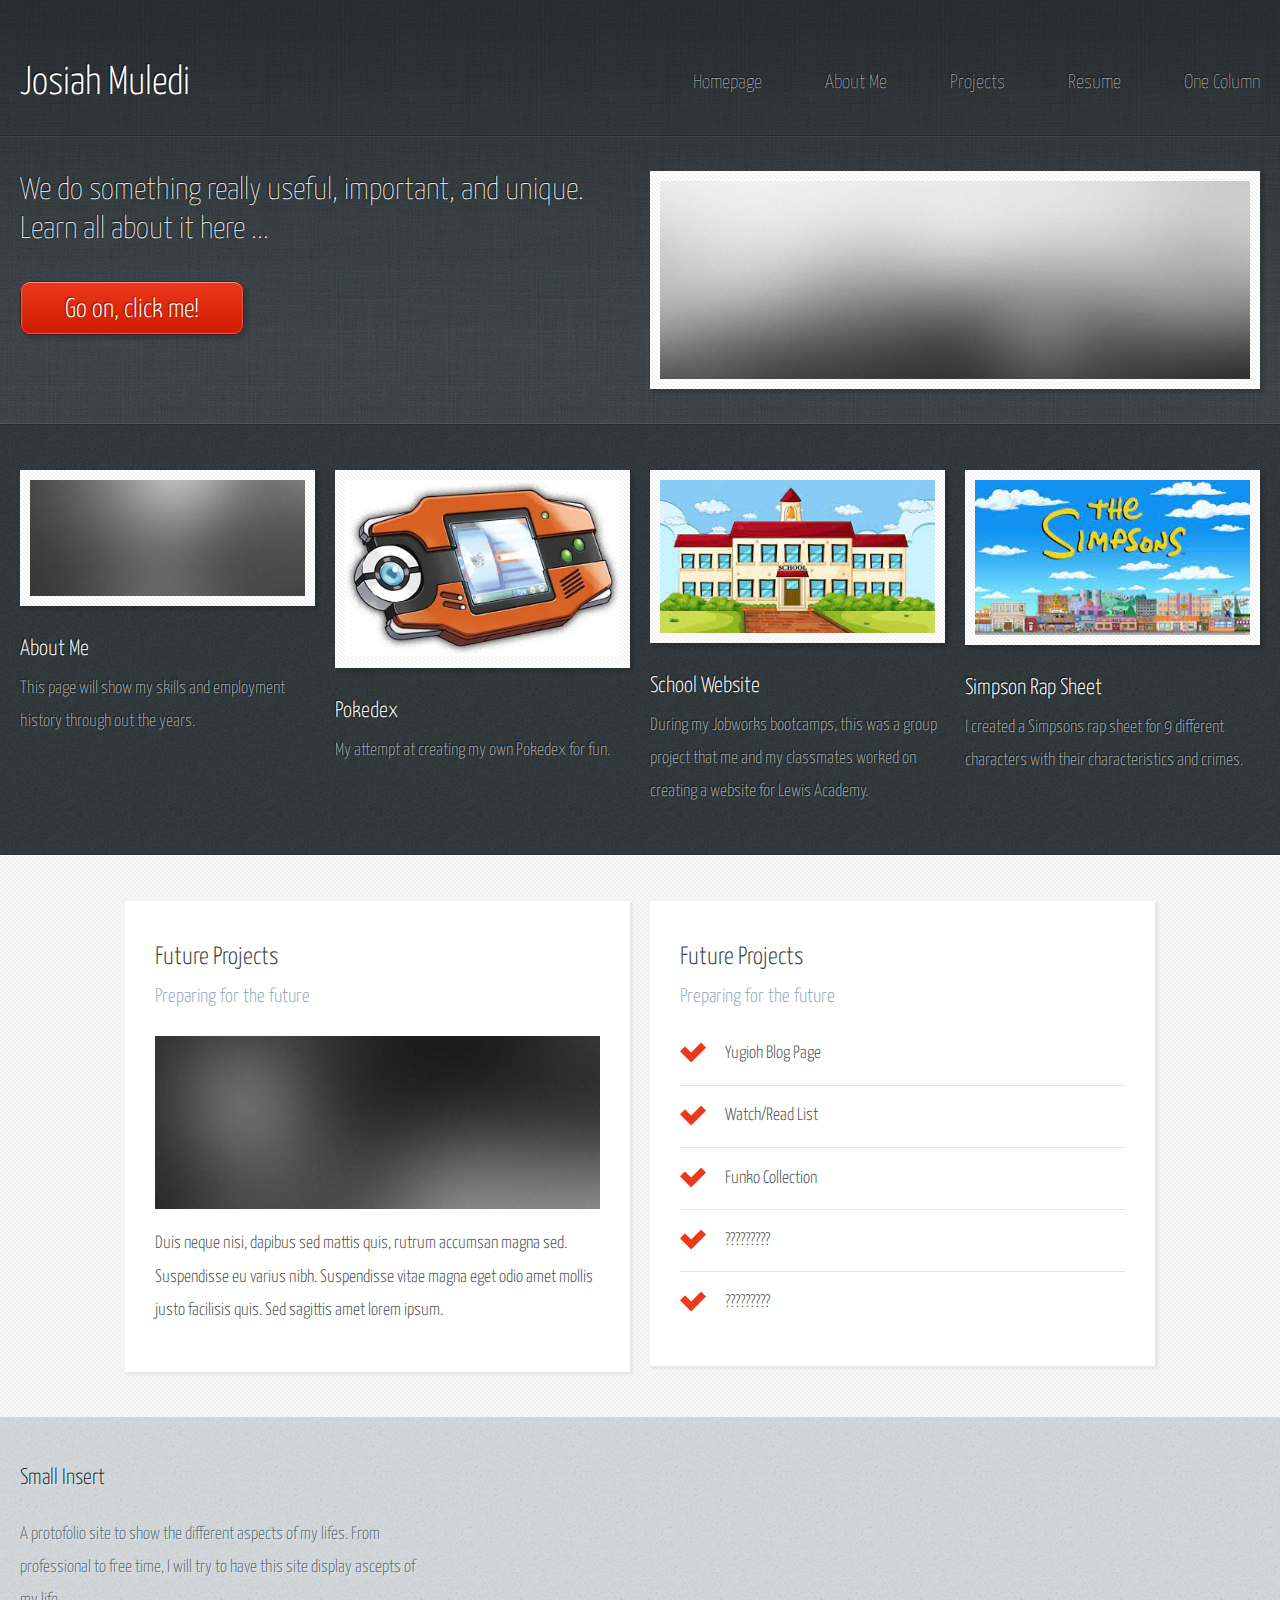
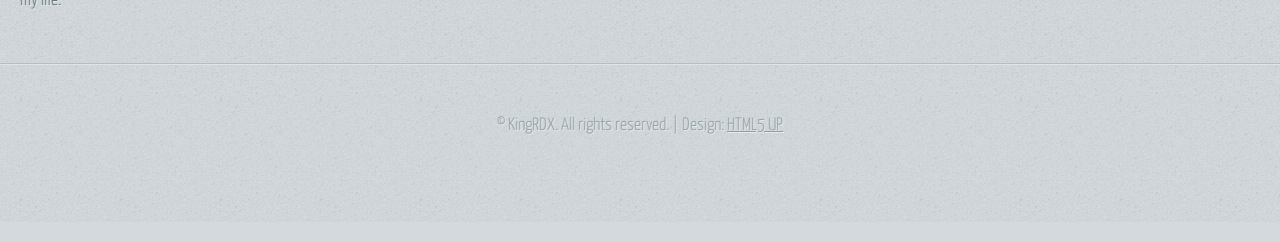
<file: html5up-halcyonic/index.html>
<!DOCTYPE HTML>
<!--
	Halcyonic by HTML5 UP
	html5up.net | @ajlkn
	Free for personal and commercial use under the CCA 3.0 license (html5up.net/license)
-->
<html>
	<head>
		<title>Homepage</title>
		<meta charset="utf-8" />
		<meta name="viewport" content="width=device-width, initial-scale=1, user-scalable=no" />
		<link rel="stylesheet" href="assets/css/main.css" />
	</head>
	<body>
		<div id="page-wrapper">

			<!-- Header -->
				<section id="header">
					<div class="container">
						<div class="row">
							<div class="col-12">

								<!-- Logo -->
									<h1><a href="index.html" id="logo">Josiah Muledi</a></h1>

								<!-- Nav -->
									<nav id="nav">
										<a href="index.html">Homepage</a>
										<a href="threecolumn.html">About Me</a>
										<a href="twocolumn1.html">Projects</a>
										<a href="twocolumn2.html">Resume</a>
										<a href="onecolumn.html">One Column</a>
									</nav>

							</div>
						</div>
					</div>
					<div id="banner">
						<div class="container">
							<div class="row">
								<div class="col-6 col-12-medium">

									<!-- Banner Copy -->
										<p>We do something really useful, important, and unique. Learn all about it here ...</p>
										<a href="#" class="button-large">Go on, click me!</a>

								</div>
								<div class="col-6 col-12-medium imp-medium">

									<!-- Banner Image -->
										<a href="#" class="bordered-feature-image"><img src="images/banner.jpg" alt="" /></a>

								</div>
							</div>
						</div>
					</div>
				</section>

			<!-- Features -->
				<section id="features">
					<div class="container">
						<div class="row">
							<div class="col-3 col-6-medium col-12-small">

								<!-- Feature #1 -->
									<section>
										<a href="#" class="bordered-feature-image"><img src="images/pic01.jpg" alt="" /></a>
										<h2>About Me</h2>
										<p>
										This page will show my skills and employment history through out the years.
										</p>
									</section>

							</div>
							<div class="col-3 col-6-medium col-12-small">

								<!-- Feature #2 -->
									<section>
										<a href="#" class="bordered-feature-image"><img src="images/Hoenn_pokedex.webp" alt="" /></a>
										<h2>Pokedex</h2>
										<p>
											My attempt at creating my own Pokedex for fun.
										</p>
									</section>

							</div>
							<div class="col-3 col-6-medium col-12-small">

								<!-- Feature #3 -->
									<section>
										<a href="#" class="bordered-feature-image"><img src="images/school.jfif" alt="" /></a>
										<h2>School Website</h2>
										<p>
											During my Jobworks bootcamps, this was a group project that me and my classmates worked on creating a 
											website for Lewis Academy.
										</p>
									</section>

							</div>
							<div class="col-3 col-6-medium col-12-small">

								<!-- Feature #3 -->
									<section>
										<a href="#" class="bordered-feature-image"><img src="images/simpsonLogo.jfif" alt="" /></a>
										<h2>Simpson Rap Sheet</h2>
										<p>
											I created a Simpsons rap sheet for 9 different characters with their characteristics and crimes.
										</p>
									</section>

							</div>

							
						</div>
					</div>
				</section>

			<!-- Content -->
				<section id="content">
					<div class="container">
						<div class="row aln-center">
							<div class="col-5 col-12-medium">

								<!-- Box #1 -->
									<section>
										<header>
											<h2>Future Projects</h2>
											<h3>Preparing for the future</h3>
										</header>
										<a href="#" class="feature-image"><img src="images/pic05.jpg" alt="" /></a>
										<p>
											Duis neque nisi, dapibus sed mattis quis, rutrum accumsan magna sed.
											Suspendisse eu varius nibh. Suspendisse vitae magna eget odio amet mollis
											justo facilisis quis. Sed sagittis amet lorem ipsum.
										</p>
									</section>

							</div>
							<div class="col-5 col-6-medium col-12-small">

								<!-- Box #2 -->
									<section>
										<header>
											<h2>Future Projects</h2>
											<h3>Preparing for the future</h3>
										</header>
										<ul class="check-list">
											<li>Yugioh Blog Page</li>
											<li>Watch/Read List</li>
											<li>Funko Collection </li>
											<li>?????????</li>
											<li>?????????</li>
										</ul>
									</section>

							</div>
							
						</div>
					</div>
				</section>

			<!-- Footer -->
				<section id="footer">
					<div class="container">
						<div class="row">
							<!--
							<div class="col-8 col-12-medium">

								<!-- Links 
									<section>
										<h2>Links to Important Stuff</h2>
										<div>
											<div class="row">
												<div class="col-3 col-12-small">
													<ul class="link-list last-child">
														<li><a href="#">Neque amet dapibus</a></li>
														<li><a href="#">Sed mattis quis rutrum</a></li>
														<li><a href="#">Accumsan suspendisse</a></li>
														<li><a href="#">Eu varius vitae magna</a></li>
													</ul>
												</div>
												<div class="col-3 col-12-small">
													<ul class="link-list last-child">
														<li><a href="#">Neque amet dapibus</a></li>
														<li><a href="#">Sed mattis quis rutrum</a></li>
														<li><a href="#">Accumsan suspendisse</a></li>
														<li><a href="#">Eu varius vitae magna</a></li>
													</ul>
												</div>
												<div class="col-3 col-12-small">
													<ul class="link-list last-child">
														<li><a href="#">Neque amet dapibus</a></li>
														<li><a href="#">Sed mattis quis rutrum</a></li>
														<li><a href="#">Accumsan suspendisse</a></li>
														<li><a href="#">Eu varius vitae magna</a></li>
													</ul>
												</div>
												<div class="col-3 col-12-small">
													<ul class="link-list last-child">
														<li><a href="#">Neque amet dapibus</a></li>
														<li><a href="#">Sed mattis quis rutrum</a></li>
														<li><a href="#">Accumsan suspendisse</a></li>
														<li><a href="#">Eu varius vitae magna</a></li>
													</ul>
												</div>
											</div>
										</div>
									</section>

							</div>-->
							<div class="col-4 col-12-medium imp-medium">

								<!-- Blurb -->
									<section>
										<h2>Small Insert</h2>
										<p>
											A protofolio site to show the different aspects of my lifes. From professional to free time, 
											I will try to have this site display ascepts of my life.
										</p>
									</section>

							</div>
						</div>
					</div>
				</section>

			<!-- Copyright -->
				<div id="copyright">
					&copy; KingRDX. All rights reserved. | Design: <a href="http://html5up.net">HTML5 UP</a>
				</div>

		</div>

		<!-- Scripts -->
			<script src="assets/js/jquery.min.js"></script>
			<script src="assets/js/browser.min.js"></script>
			<script src="assets/js/breakpoints.min.js"></script>
			<script src="assets/js/util.js"></script>
			<script src="assets/js/main.js"></script>

	</body>
</html>
</file>
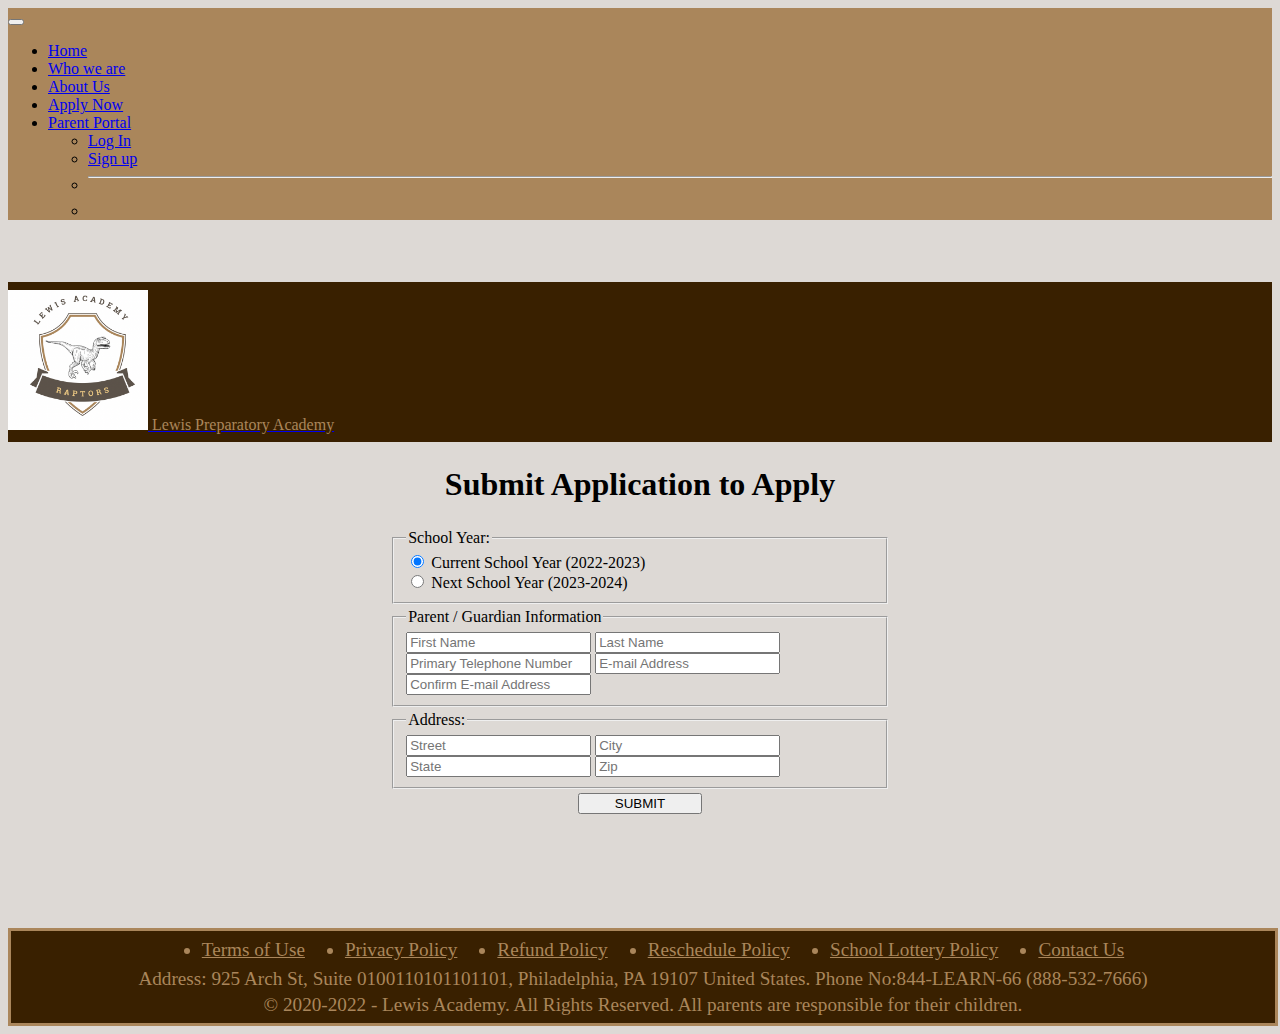
<file: Group Project/Contact Page/Index.html>
<!DOCTYPE html>
<html lang="en">
<head>
    <meta charset="UTF-8">
    <meta http-equiv="X-UA-Compatible" content="IE=edge">
    <meta name="viewport" content="width=device-width, initial-scale=1.0">
    <!------- make sure booststrap 5.2.3 is the version included-->
    <link href="https://cdn.jsdelivr.net/npm/bootstrap@5.2.3/dist/css/bootstrap.min.css" rel="stylesheet" integrity="sha384-rbsA2VBKQhggwzxH7pPCaAqO46MgnOM80zW1RWuH61DGLwZJEdK2Kadq2F9CUG65" crossorigin="anonymous">

    <link rel="stylesheet" href="../style.css">
    <script type="text/javascript">
        <!--
            function validEmail(inputName){
                let inputEmail = document.querySelector(inputName).value;
                
                if(!inputEmail.includes("@") || !inputEmail.includes(".com")){
                    document.querySelector("#warning1").hidden = false;
                    return false;
                }
                else{
                    document.querySelector("#warning1").hidden = true;
                    return true;
                }
            }           // end validEmail

            function equal(){       // verify confirm email is the same as email
                var email = document.querySelector("#email").value;
                var confirm = document.querySelector("#confirmEmail").value;            // ADD ALERT MESSAGE

                if(confirm !== email){          // search element by id, set hidden state to false
                    
                    document.querySelector("#warning2").hidden = false;
                    return false;
                }
                else{
                    document.querySelector("#warning2").hidden = true;
                    return true;
                }
                
            }           //end equal()
            function sub(){         // confirm information on form
                let emailCheck = equal();           // boolean; true if emails match
                let emailValid = validEmail("#email");   //boolean; true if email is valid; Q: make variable global?; this function runs on submit and returns false
                let complete = true;
                
                let year = document.querySelector("#currentYear").value;            // load radio button information
                if (document.querySelector("#nextYear").checked == true){year = document.querySelector("#nextYear").value;}
                
                let email = document.querySelector("#email").value;         // load parent/guardian information
                let nameF = document.querySelector("#nameFirst").value;
                let nameL = document.querySelector("#nameLast").value;
                let phone = document.querySelector("#phone").value;
                let street = document.querySelector("#street").value;
                let city = document.querySelector("#city").value;
                let state = document.querySelector("#state").value;
                let zip = document.querySelector("#zip").value;

                // if any field is empty, set complete to false
                if(emailCheck == false || emailValid == false || email == "" || nameF == "" || nameL == "" || phone == "" || street == "" || city == "" || state == "" || zip == ""){         
                    complete = false;
                }
                
                if(complete){     // if all fields filled in
                    let correct = confirm("Please verify that the following is correct:\nYear: " + year + "\nE-mail: " + email + "\nFirst name: " + nameF + 
                "\nLast name: " + nameL + "\nPhone: " + phone + "\nAddress: " + street + " " + city + ", " + state + " " + zip);

                correct? window.location.href = "thanks.html" : window.location.href = "#";         //if correct = true send to thanks page; else, send to top of page
                }
                else{
                    alert("Please verify that all fields are filled in");
                }
            }           //end sub()
            
        //-->
    </script>
    
    <title>Apply Now</title>
</head>
<body>
    <!-- This is where the nav bar will go- Zeb -->
    <nav class="navbar navbar-expand-lg background-color font-weight-bold fs-5 fixed-top">
        <div class="container-fluid">
            <button class="navbar-toggler navbar-toggler-right" type="button" data-bs-toggle="collapse" data-bs-target="#navbarSupportedContent" aria-controls="navbarSupportedContent" aria-expanded="false" aria-label="Toggle navigation">
                    <span class="navbar-toggler-icon"></span>
                </button>
            <div class="collapse navbar-collapse" id="navbarSupportedContent">
                <ul class="navbar-nav ms-auto mb-2 mb-lg-0">
                    <li class="nav-item">
                        <a class="nav-link" aria-current="page" href="../index.html">Home</a>
                    </li>
                    <li class="nav-item">
                        <a class="nav-link" aria-current="page" href="../Who-we-are.html">Who we are</a>
                    </li>
                    <li class="nav-item">
                        <a class="nav-link" href="../About-us.html">About Us</a>
                    </li>
                    <li class="nav-item">
                        <a class="nav-link" href="Index.html">Apply Now</a>
                        <li class="nav-item dropdown">
                            <a class="nav-link dropdown-toggle" href="#" role="button" data-bs-toggle="dropdown" aria-expanded="false">
                            Parent Portal
                            </a>
                            <ul class="dropdown-menu" aria-labelledby="navbarDropdown">
                                <li><a class="dropdown-item" href="../login/login.html">Log In</a></li>
                                <li><a class="dropdown-item" href="index.html">Sign up</a></li>
                                <li>
                                    <hr class="dropdown-divider">
                                </li>
                                <li>
                                    <a class="dropdown-item" href="#"></a>
                                </li>
                            </ul>
                        </li>
                        <!-- <li class="nav-item">
                        <a class="nav-link disabled" href="#" tabindex="-1" aria-disabled="true"></a>
                        </li> -->
                </ul>
 
                <!-- <form class="d-flex" role="search">
                <input class="form-control me-2" type="search" placeholder="Search" aria-label="Search">
                <button class="btn btn-outline-success" type="submit">Search</button>
                </form> -->
            </div>
        </div>
    </nav>
   <div class="topper container-fluid">
       <a class="navbar-brand" href="../index.html">
           <img class="img-thumbnail logo" src="../Images/LPALogo.png" alt="school logo">
           <span class="school-name fs-1 text">Lewis Preparatory Academy</span>
       </a>
   </div>

    <!--START APPLY NOW PAGE-->
    <form name="frm">
            <table name="table" style="margin: auto; width: 40%;">
                <tr>
                    <th>
                        <h1>Submit Application to Apply</h1>
                    </th>
                </tr>
                <tr>
                    <td>
                        <fieldset>
                            <legend>School Year:</legend>
                            <div>
                              <input type="radio" id="currentYear" name="Year" value="Current School Year (2022-2023)" checked/>
                              <label for="currentYear">Current School Year (2022-2023)</label>
                            </div>
                        
                            <div>
                              <input type="radio" id="nextYear" name="Year" value="Next School Year (2023-2024)"/>
                              <label for="nextYear">Next School Year (2023-2024)</label>
                            </div>
                        </fieldset>
                    </td>
                </tr>
                <tr>
                    <td>
                        <fieldset>
                            <legend>Parent / Guardian Information</legend>
                            <div class="form-group">
                                <input type="text" id="nameFirst" name="parent_firstname" class="form-control" placeholder="First Name"/>
                                <input type="text" id="nameLast" name="parent_firstname" class="form-control" placeholder="Last Name"/>
                                <input type="tel" id="phone" name="phone" pattern="[0-9]{3}-[0-9]{3}-[0-9]{4}" placeholder="Primary Telephone Number" class="form-control" required/>
                                <label id="warning1" class="warning" for="email" hidden>PLEASE ENTER A VALID E-MAIL ADDRESS</label>
                                <input type="email" class="form-control" id="email" placeholder="E-mail Address" required="true" onblur="validEmail('#email');" required/>
                                <label id="warning2" class="warning" for="confirmEmail" hidden>EMAILS DO NOT MATCH</label>
                                <input type="email" class="form-control" id="confirmEmail" placeholder="Confirm E-mail Address" onblur="equal();" required/>
                            </div>
                        </fieldset>
                    </td>
                </tr>
                <tr>
                    <td>
                        <fieldset>
                            <legend>Address:</legend>
                            <div class="form-group">
                                <input type="text" class="form-control" id="street" placeholder="Street">
                                <input type="text" class="form-control" id="city" placeholder="City">
                                <input type="text" class="form-control" id="state" placeholder="State">
                                <input type="text" class="form-control" id="zip" placeholder="Zip">
                            </div>
                        </fieldset>
                    </td>
                </tr>
                <tr>
                    <td style="text-align: center;">
                        <input type="button" value="SUBMIT" onClick="sub();" style="width: 25%;">
                    </td>
                </tr>
            </table>            <!--end table-->
      </form>           <!--end form-->



    <!-----footer is below-->
    <footer class="footer">
       <ul class="footer-link-list">
           <li><a target="_blank" href="#">Terms of Use</a></li>
           <li><a href="#">Privacy Policy</a></li>
           <li><a href="#">Refund Policy</a></li>
           <li><a href="#">Reschedule Policy</a></li>
           <li><a href="#">School Lottery Policy</a></li>
           <li><a href="#">Contact Us</a></li>
       </ul>
       <p>Address: 925 Arch St, Suite 0100110101101101, Philadelphia, PA 19107 United States. Phone No:844-LEARN-66 (888-532-7666)</p>
       <p>© 2020-2022 - Lewis Academy. All Rights Reserved. All parents are responsible for their children.</p>
   </footer>
   <!------footer is above-->

   <script src="https://cdn.jsdelivr.net/npm/bootstrap@5.2.3/dist/js/bootstrap.bundle.min.js" integrity="sha384-kenU1KFdBIe4zVF0s0G1M5b4hcpxyD9F7jL+jjXkk+Q2h455rYXK/7HAuoJl+0I4" crossorigin="anonymous"></script>
   <!----- must include this script for drop down parent portal to work in nav bar-->
</body>
</html>
</file>
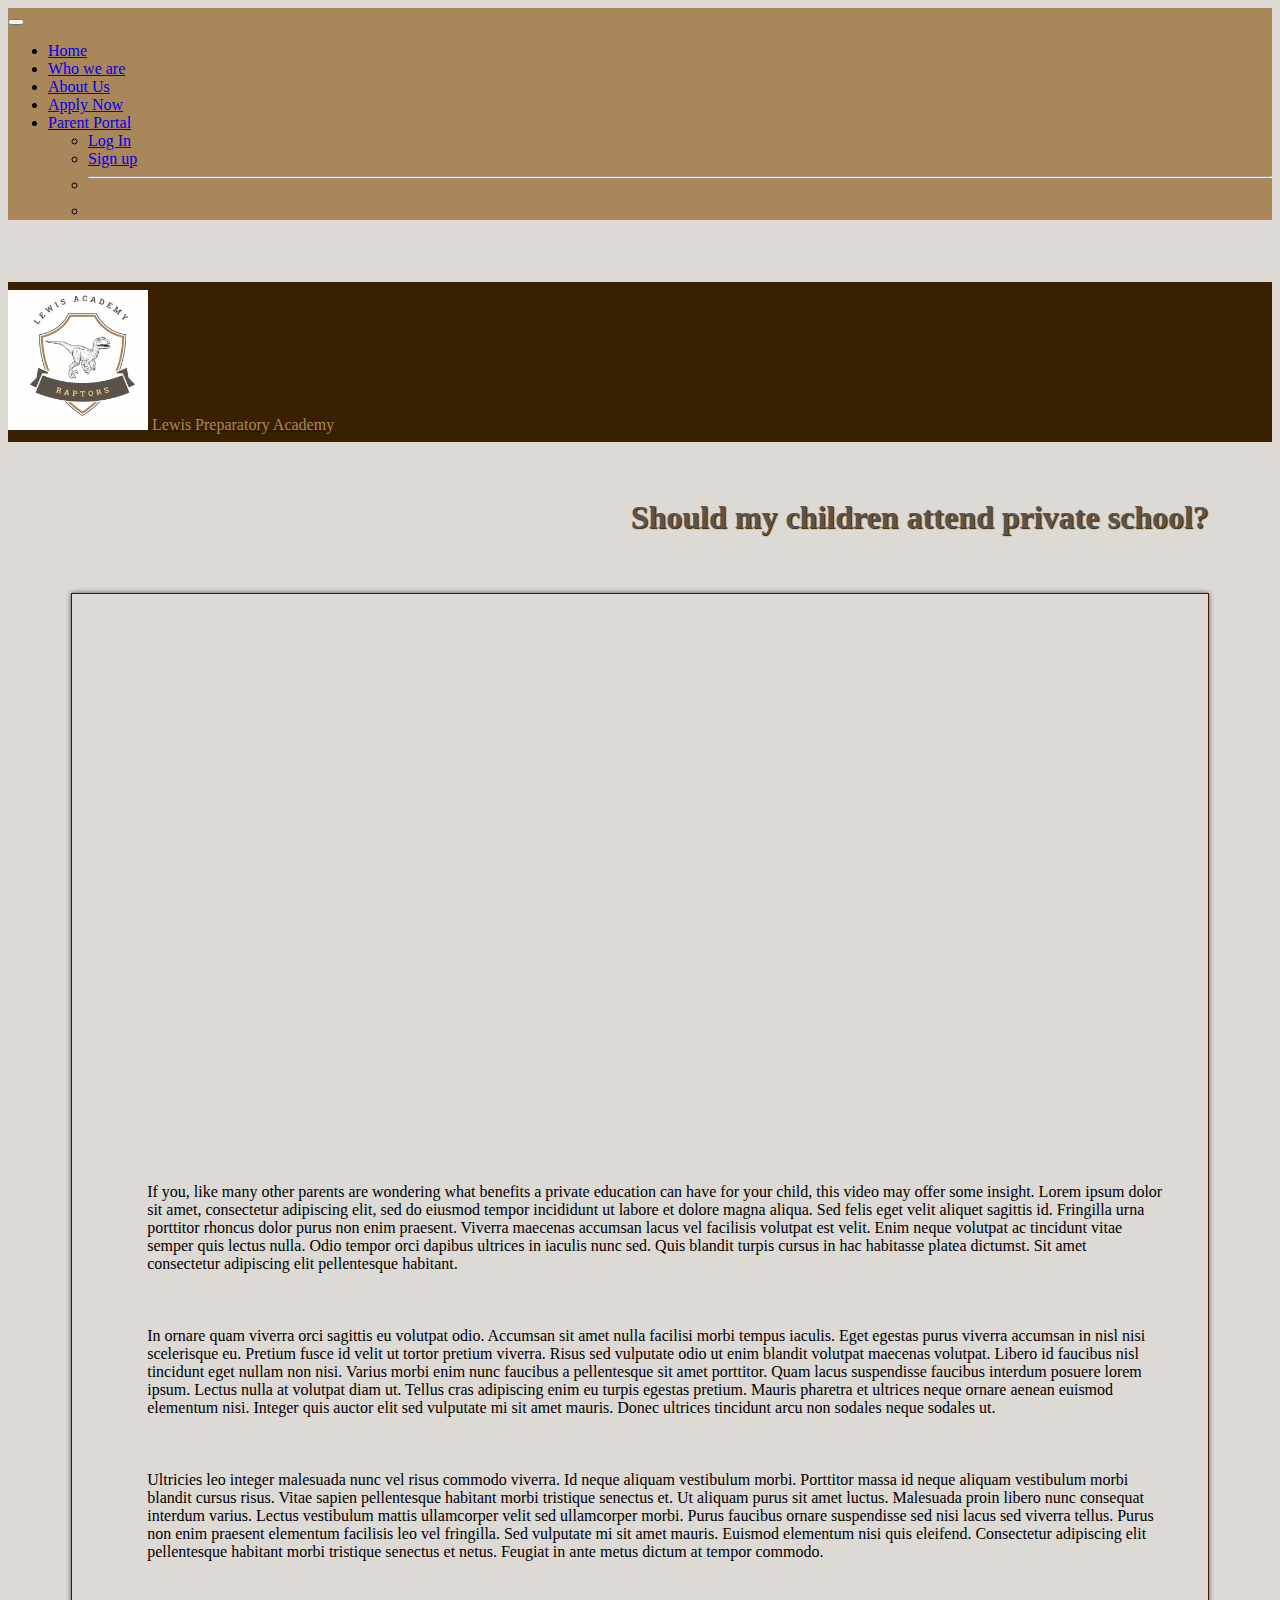
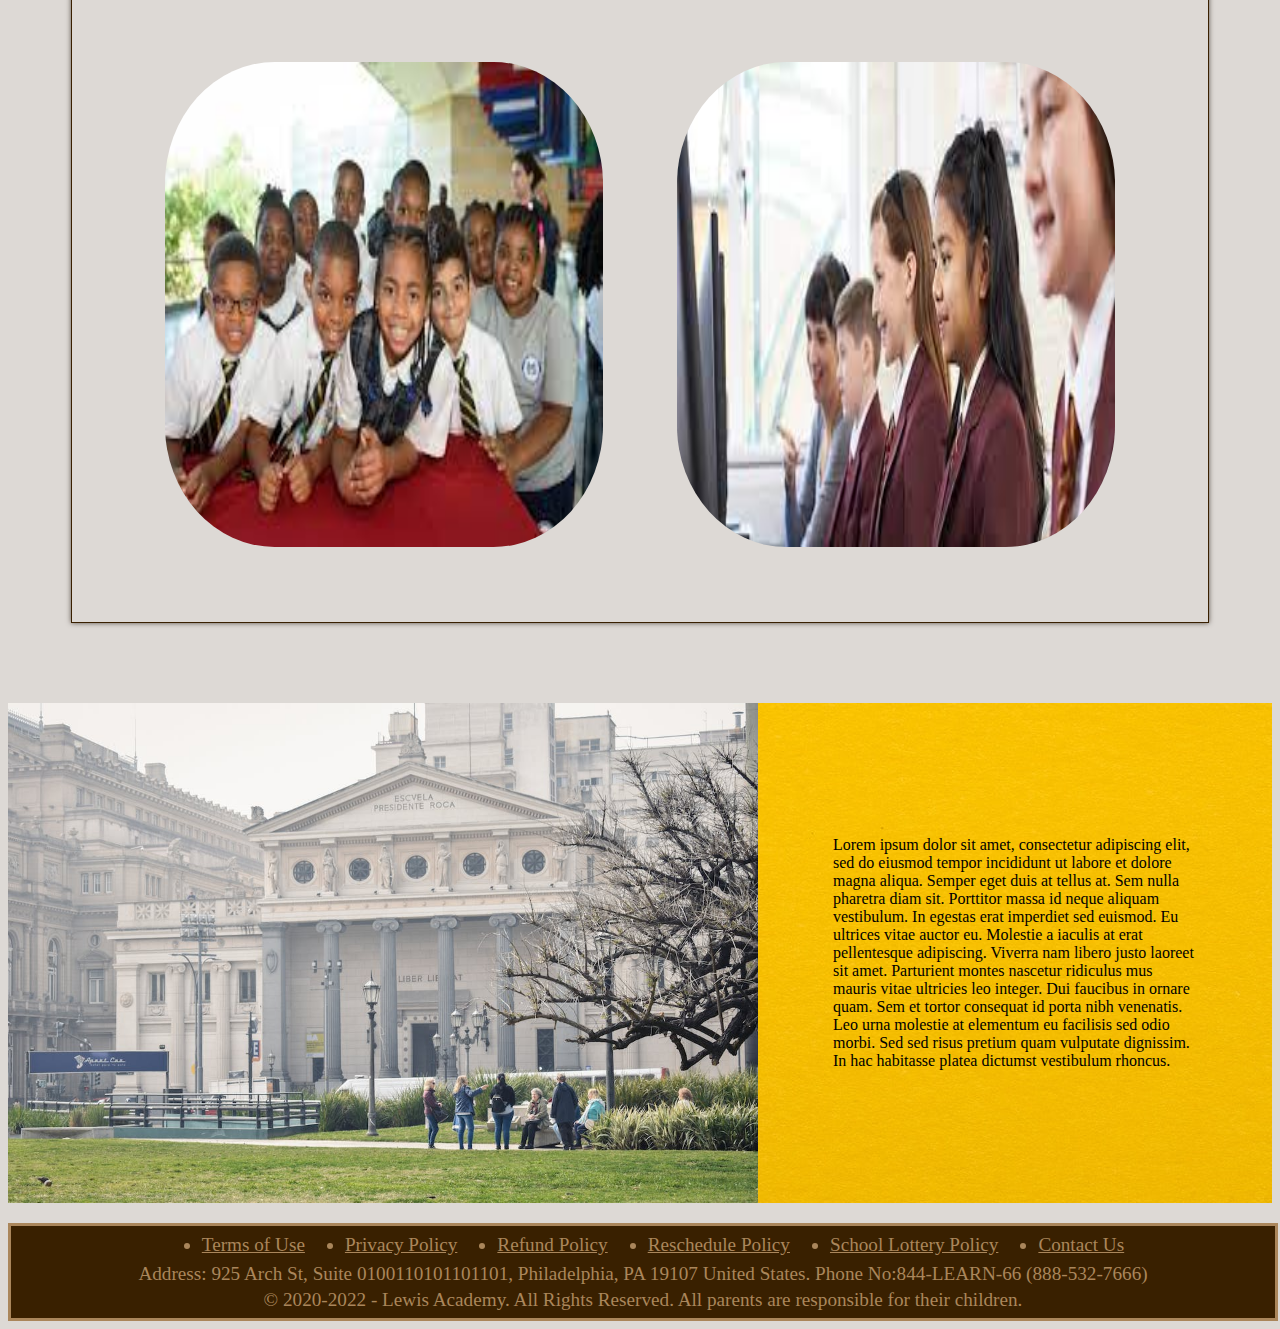
<file: Group Project/About-us.html>
<!DOCTYPE html>
<html lang="en">

<head>
    <meta charset="UTF-8">
    <meta http-equiv="X-UA-Compatible" content="IE=edge">
    <meta name="viewport" content="width=device-width, initial-scale=1.0">
    <title>About Us</title>
    <link href="https://cdn.jsdelivr.net/npm/bootstrap@5.2.3/dist/css/bootstrap.min.css" rel="stylesheet" integrity="sha384-rbsA2VBKQhggwzxH7pPCaAqO46MgnOM80zW1RWuH61DGLwZJEdK2Kadq2F9CUG65" crossorigin="anonymous">
    <link rel="stylesheet" href="style.css">
</head>

<body>
    <!-- This is where the nav bar will go- Zeb -->
    <nav class="navbar navbar-expand-lg background-color font-weight-bold fs-5 fixed-top">
        <div class="container-fluid">
            <button class="navbar-toggler navbar-toggler-right" type="button" data-bs-toggle="collapse" data-bs-target="#navbarSupportedContent" aria-controls="navbarSupportedContent" aria-expanded="false" aria-label="Toggle navigation">
                    <span class="navbar-toggler-icon"></span>
                </button>
            <div class="collapse navbar-collapse" id="navbarSupportedContent">
                <ul class="navbar-nav ms-auto mb-2 mb-lg-0">
                    <li class="nav-item">
                        <a class="nav-link" aria-current="page" href="index.html">Home</a>
                    </li>
                    <li class="nav-item">
                        <a class="nav-link" aria-current="page" href="Who-we-are.html">Who we are</a>
                    </li>
                    <li class="nav-item">
                        <a class="nav-link" href="About-us.html">About Us</a>
                    </li>
                    <li class="nav-item">
                        <a class="nav-link" href="Contact Page/Index.html">Apply Now</a>
                        <li class="nav-item dropdown">
                            <a class="nav-link dropdown-toggle" href="#" role="button" data-bs-toggle="dropdown" aria-expanded="false">
                            Parent Portal
                            </a>
                            <ul class="dropdown-menu" aria-labelledby="navbarDropdown">
                                <li><a class="dropdown-item" href="login/login.html">Log In</a></li>
                                <li><a class="dropdown-item" href="Contact Page/Index.html">Sign up</a></li>
                                <li>
                                    <hr class="dropdown-divider">
                                </li>
                                <li>
                                    <a class="dropdown-item" href="#"></a>
                                </li>
                            </ul>
                        </li>
                        <!-- <li class="nav-item">
                        <a class="nav-link disabled" href="#" tabindex="-1" aria-disabled="true"></a>
                        </li> -->
                </ul>
 
                <!-- <form class="d-flex" role="search">
                <input class="form-control me-2" type="search" placeholder="Search" aria-label="Search">
                <button class="btn btn-outline-success" type="submit">Search</button>
                </form> -->
            </div>
        </div>
    </nav>
    <div class="topper container-fluid">
        <a class="navbar-brand" href="index.html">
            <img class="img-thumbnail logo" src="Images/LPALogo.png" alt="school logo">
            <span class="school-name fs-1 text">Lewis Preparatory Academy</span>
        </a>
    </div>   
    <div class="about-us-body"> 
        <h1 id = vidTitle>Should my children attend private school?</h1>  
        <div class="videoBlock">
            <iframe 
                src="https://www.youtube.com/embed/jvyuMXCmuik" 
                title="YouTube video player" 
                frameborder="0" 
                allow="accelerometer; autoplay; clipboard-write; encrypted-media; gyroscope; picture-in-picture" 
                allowfullscreen>
            </iframe>
        
            <p id="vidDescription">
            
            If you, like many other parents are wondering what benefits a private education can have for your child, this video may offer some insight. Lorem ipsum dolor sit amet, consectetur adipiscing elit, sed do eiusmod tempor incididunt ut labore et dolore magna aliqua. Sed felis eget velit aliquet sagittis id. Fringilla urna porttitor rhoncus dolor purus non enim praesent. Viverra maecenas accumsan lacus vel facilisis volutpat est velit. Enim neque volutpat ac tincidunt vitae semper quis lectus nulla. Odio tempor orci dapibus ultrices in iaculis nunc sed. Quis blandit turpis cursus in hac habitasse platea dictumst. Sit amet consectetur adipiscing elit pellentesque habitant. <br> <br> <br> <br>In ornare quam viverra orci sagittis eu volutpat odio. Accumsan sit amet nulla facilisi morbi tempus iaculis.

            Eget egestas purus viverra accumsan in nisl nisi scelerisque eu. Pretium fusce id velit ut tortor pretium viverra. Risus sed vulputate odio ut enim blandit volutpat maecenas volutpat. Libero id faucibus nisl tincidunt eget nullam non nisi. Varius morbi enim nunc faucibus a pellentesque sit amet porttitor. Quam lacus suspendisse faucibus interdum posuere lorem ipsum. Lectus nulla at volutpat diam ut. Tellus cras adipiscing enim eu turpis egestas pretium. Mauris pharetra et ultrices neque ornare aenean euismod elementum nisi. Integer quis auctor elit sed vulputate mi sit amet mauris. Donec ultrices tincidunt arcu non sodales neque sodales ut. <br> <br> <br><br> Ultricies leo integer malesuada nunc vel risus commodo viverra. Id neque aliquam vestibulum morbi.
            
            Porttitor massa id neque aliquam vestibulum morbi blandit cursus risus. Vitae sapien pellentesque habitant morbi tristique senectus et. Ut aliquam purus sit amet luctus. Malesuada proin libero nunc consequat interdum varius. Lectus vestibulum mattis ullamcorper velit sed ullamcorper morbi. Purus faucibus ornare suspendisse sed nisi lacus sed viverra tellus. Purus non enim praesent elementum facilisis leo vel fringilla. Sed vulputate mi sit amet mauris. Euismod elementum nisi quis eleifend. Consectetur adipiscing elit pellentesque habitant morbi tristique senectus et netus. Feugiat in ante metus dictum at tempor commodo.
            </p>
            <div class="cardsBlock">
                <img src="Images/privateschoolkids.jpeg" alt="Image 1">
                <img src="Images/privateschoolkids2.jpeg" alt="Image 2">
            </div>
        </div>
    </div>

        
        
        <div class="picBlock">

            <img src="Images\academy.jpeg" alt="Picture of our academy" height="500" width="auto">

            <div class="textBlock">

                <p>
                    Lorem ipsum dolor sit amet, consectetur adipiscing elit, sed do eiusmod tempor incididunt ut labore et dolore magna aliqua. Semper eget duis at tellus at. Sem nulla pharetra diam sit. Porttitor massa id neque aliquam vestibulum. In egestas erat imperdiet sed euismod. Eu ultrices vitae auctor eu. Molestie a iaculis at erat pellentesque adipiscing. Viverra nam libero justo laoreet sit amet. Parturient montes nascetur ridiculus mus mauris vitae ultricies leo integer. Dui faucibus in ornare quam. Sem et tortor consequat id porta nibh venenatis. Leo urna molestie at elementum eu facilisis sed odio morbi. Sed sed risus pretium quam vulputate dignissim. In hac habitasse platea dictumst vestibulum rhoncus.
                </p>

            </div>

        </div>
    <!-----footer is below-->
    <footer class="footer">
        <ul class="footer-link-list">
            <li><a target="_blank" href="#">Terms of Use</a></li>
            <li><a href="#">Privacy Policy</a></li>
            <li><a href="#">Refund Policy</a></li>
            <li><a href="#">Reschedule Policy</a></li>
            <li><a href="#">School Lottery Policy</a></li>
            <li><a href="#">Contact Us</a></li>
        </ul>
        <p>Address: 925 Arch St, Suite 0100110101101101, Philadelphia, PA 19107 United States. Phone No:844-LEARN-66 (888-532-7666)</p>
        <p>© 2020-2022 - Lewis Academy. All Rights Reserved. All parents are responsible for their children.</p>
    </footer>
    <!------footer is above-->
    <script src="https://cdn.jsdelivr.net/npm/bootstrap@5.2.3/dist/js/bootstrap.bundle.min.js" integrity="sha384-kenU1KFdBIe4zVF0s0G1M5b4hcpxyD9F7jL+jjXkk+Q2h455rYXK/7HAuoJl+0I4" crossorigin="anonymous"></script>
</body>

</html>
</file>
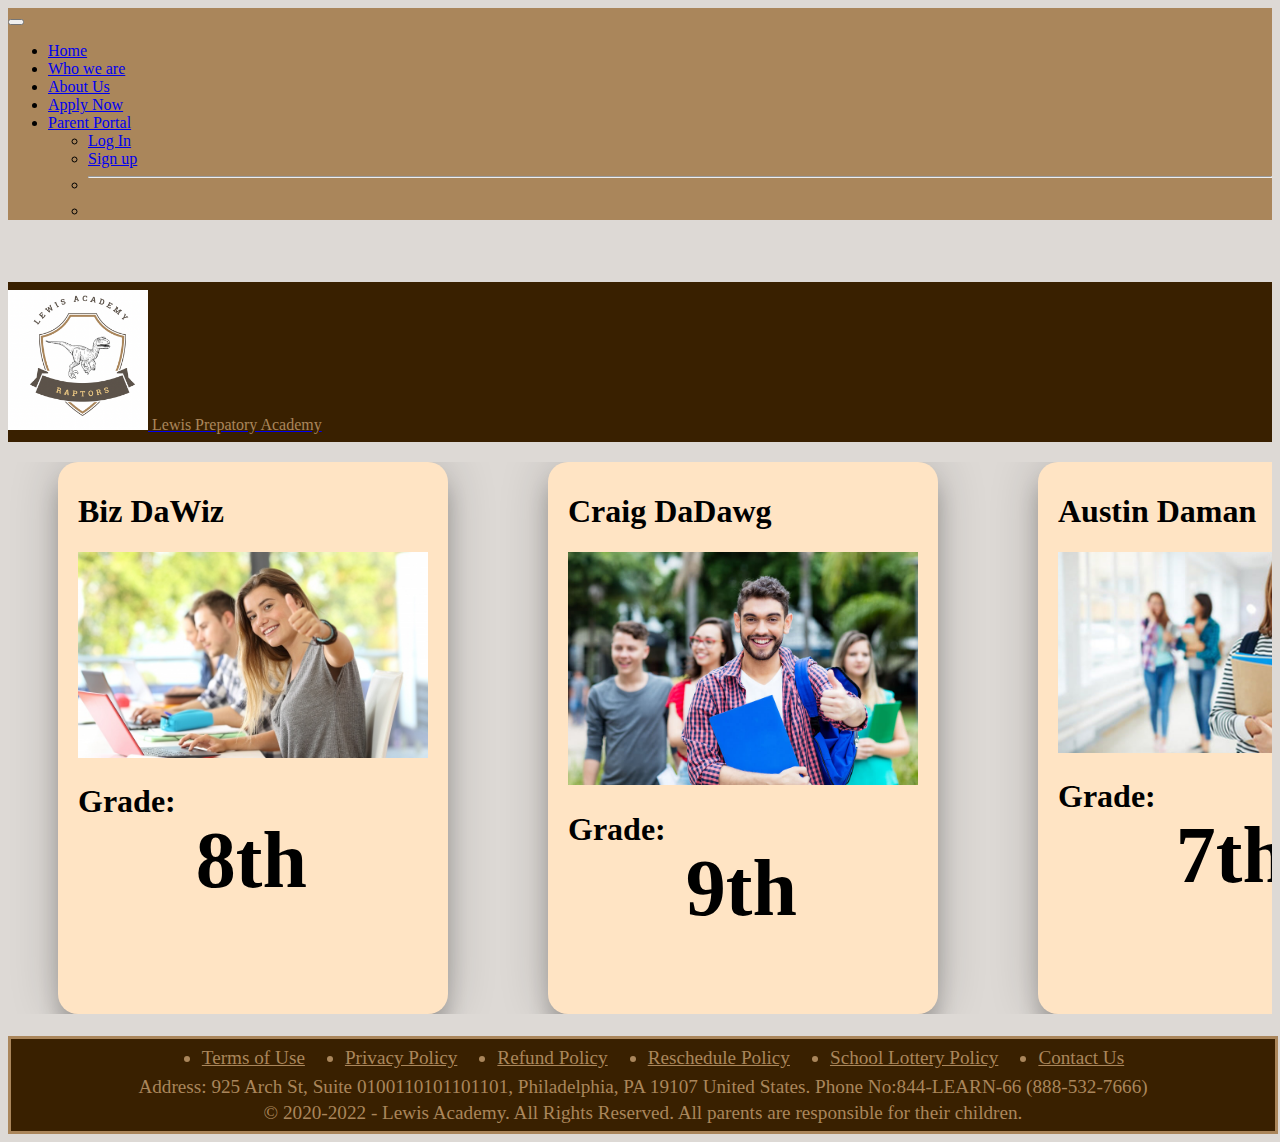
<file: Group Project/floatCard.html>
<!DOCTYPE html>
<html lang="en">

<head>
    <meta charset="UTF-8">
    <meta http-equiv="X-UA-Compatible" content="IE=edge">
    <meta name="viewport" content="width=device-width, initial-scale=1.0">

    <link rel="stylesheet" href="floatingCardSheet.css">
    <link href="https://cdn.jsdelivr.net/npm/bootstrap@5.2.3/dist/css/bootstrap.min.css" rel="stylesheet"
        integrity="sha384-rbsA2VBKQhggwzxH7pPCaAqO46MgnOM80zW1RWuH61DGLwZJEdK2Kadq2F9CUG65" crossorigin="anonymous">
    <title>Report Card</title>
    <!------- make sure booststrap 5.2.3 is the version included-->

</head>

<body class="_body">
    <!-- This is where the nav bar will go- Zeb -->
    <nav class="navbar navbar-expand-lg background-color fixed-top fs-5 font-weight-bold">
        <div class="container-fluid">
            <button class="navbar-toggler navbar-toggler-right" type="button" data-bs-toggle="collapse"
                data-bs-target="#navbarSupportedContent" aria-controls="navbarSupportedContent" aria-expanded="false"
                aria-label="Toggle navigation">
                <span class="navbar-toggler-icon"></span>
            </button>
            <div class="collapse navbar-collapse" id="navbarSupportedContent">
                <ul class="navbar-nav ms-auto mb-2 mb-lg-0">
                    <li class="nav-item">
                        <a class="nav-link" aria-current="page" href="index.html">Home</a>
                    </li>
                    <li class="nav-item">
                        <a class="nav-link" aria-current="page" href="../Group Project/Who-we-are.html">Who we are</a>
                    </li>
                    <li class="nav-item">
                        <a class="nav-link" href="../Group Project/About-us.html">About Us</a>
                    </li>
                    <li class="nav-item">
                        <a class="nav-link" href="../Group Project/Contact Page/Index.html">Apply Now</a>
                    <li class="nav-item dropdown">
                        <a class="nav-link dropdown-toggle" href="#" role="button" data-bs-toggle="dropdown"
                            aria-expanded="false">
                            Parent Portal
                        </a>
                        <ul class="dropdown-menu" aria-labelledby="navbarDropdown">
                            <li><a class="dropdown-item" href="../Group Project/login/login.html">Log In</a></li>
                            <li><a class="dropdown-item" href="../Group Project/Contact Page/Index.html">Sign up</a></li>
                            <li>
                                <hr class="dropdown-divider">
                            </li>
                            <li>
                                <a class="dropdown-item" href="#"></a>
                            </li>
                        </ul>
                    </li>
                    <!-- <li class="nav-item">
                        <a class="nav-link disabled" href="#" tabindex="-1" aria-disabled="true"></a>
                        </li> -->
                </ul>

                <!-- <form class="d-flex" role="search">
                <input class="form-control me-2" type="search" placeholder="Search" aria-label="Search">
                <button class="btn btn-outline-success" type="submit">Search</button>
                </form> -->
            </div>
        </div>
    </nav>
    <div class="topper container-fluid">
        <a class="navbar-brand" href="../Group Project/index.html">
            <img class="img-thumbnail logo" src="../Group Project/Images/LPALogo.png" alt="school logo">
            <span class="school-name fs-3 text">Lewis Prepatory Academy</span>
        </a>
    </div>
    <!--------navbar and topbar are above-->
    <!-- This is the block of code that separates the nav and main body, contains
        logo and school name Austin&Alexis-->
    <div class="wrapper">
        <div id="card" onclick="changePage(1,'Bizu DaWiz')">
            <h1>Biz DaWiz</h1>
            <div class="student">
                <img class="profile" src="reportCardImages/adobestock_165061057_autor_antonioguillem_1.jpeg">
            </div>
            <div class="info">
                <h1>Grade:</h1>
                <h1 class="grade" id="grade1">8th</h1>
            </div>
        </div>
        <div id="card" onclick="changePage(2,'Craig DaDawg')">
            <h1>Craig DaDawg</h1>
            <div class="student">
                <img class="profile" src="reportCardImages/bigstock-Spanish-Male-Student-With-Grou-2862461532-1.jpg">
            </div>
            <div class="info">
                <h1>Grade:</h1>
                <h1 class="grade" id="grade2">9th</h1>
            </div>
        </div>
        <div id="card" onclick="changePage(3,'Austin Daman')">
            <h1>Austin Daman</h1>
            <div class="student">
                <img class="profile" src="reportCardImages/essay-writting-750x430.jpg">
            </div>
            <div class="info">
                <h1>Grade:</h1>
                <h1 class="grade" id="grade3">7th</h1>
            </div>
        </div>
        <div id="card" onclick="changePage(4,'Rigo Daleeder')">
            <h1>Rigo Daleeder</h1>
            <div class="student">
                <img class="profile" src="reportCardImages/student-3500990_960_720_opt.jpg">
            </div>
            <div class="info">
                <h1>Grade:</h1>
                <h1 class="grade" id="grade4">9th</h1>
            </div>
        </div>

        <div id="card" onclick="changePage(5,'Josiah DaGuru')">
            <h1>Josiah DaGuru</h1>
            <div class="student">
                <img class="profile" src="reportCardImages/successful-college-student-lg.png">
            </div>
            <div class="info">
                <h1>Grade:</h1>
                <h1 class="grade" id="grade5">12th</h1>
            </div>
        </div>
    </div>
    <!-----footer is below-->
    <footer class="footer">
        <ul class="footer-link-list">
            <li><a target="_blank" href="#">Terms of Use</a></li>
            <li><a href="#">Privacy Policy</a></li>
            <li><a href="#">Refund Policy</a></li>
            <li><a href="#">Reschedule Policy</a></li>
            <li><a href="#">School Lottery Policy</a></li>
            <li><a href="#">Contact Us</a></li>
        </ul>
        <p>Address: 925 Arch St, Suite 0100110101101101, Philadelphia, PA 19107 United States. Phone No:844-LEARN-66
            (888-532-7666)</p>
        <p>© 2020-2022 - Lewis Academy. All Rights Reserved. All parents are responsible for their children.</p>
    </footer>
    <!------footer is above-->



    <script> /*2d array, the first position is the student's array holding thier grade
   The second position will be a specfific grade
   1st position in the 2nd array is Math
   2nd position in the 2nd array is Reading
   3rd position in the 2nd array is Science
   4th position in the 2nd array is Social Study
   5th position in the 2nd array is Physical Education
   6th position in the 2nd array is Elective One
   7th position in the 2nd array is Elective Two
   */
        let grades = [[97, 89, 76, 65, 57, 90, 67],
        [70, 50, 34, 63, 77, 43, 53],
        [89, 77, 79, 68, 57, 80, 75],
        [75, 88, 98, 95, 87, 90, 97],
        [69, 70, 76, 65, 77, 90, 67],
        [90, 89, 76, 90, 85, 90, 89]];

        function sumArray(array) {
            let sum = 0;
            for (let i = 0; i < array.length; i += 1) {
                sum += array[i];
            }
            return sum;
        }

        //Arguments are the array with the grades and the ID of the card you are using
        function showGrades(x, y) {

            let AverageGrade = sumArray(grades[x]) / 7;


            if (AverageGrade >= 90) {
                document.getElementById(y).innerHTML = "A";
            }
            else if (AverageGrade >= 80) {
                document.getElementById(y).innerHTML = "B";
            }
            else if (AverageGrade >= 70) {
                document.getElementById(y).innerHTML = "C";
            }
            else if (AverageGrade >= 65) {
                document.getElementById(y).innerHTML = "D";
            }
            else {
                document.getElementById(y).innerHTML = "F";
            }
        }
        function changePage(x, y) {
            localStorage.setItem('studentIndex', x - 1);
            localStorage.setItem('studentName', y);
            console.log(localStorage);
            window.location.href = 'ReportCard1.html'

        }

        /*showGrades(0, "grade1");
        showGrades(1, "grade2");
        showGrades(2, "grade3");
        showGrades(3, "grade4");
        showGrades(4, "grade5");*/
    </script>
    <script src="https://cdn.jsdelivr.net/npm/bootstrap@5.2.3/dist/js/bootstrap.bundle.min.js"
        integrity="sha384-kenU1KFdBIe4zVF0s0G1M5b4hcpxyD9F7jL+jjXkk+Q2h455rYXK/7HAuoJl+0I4"
        crossorigin="anonymous"></script>
    <!----- must include this script for drop down parent portal to work in nav bar-->
</body>

</html>
</file>
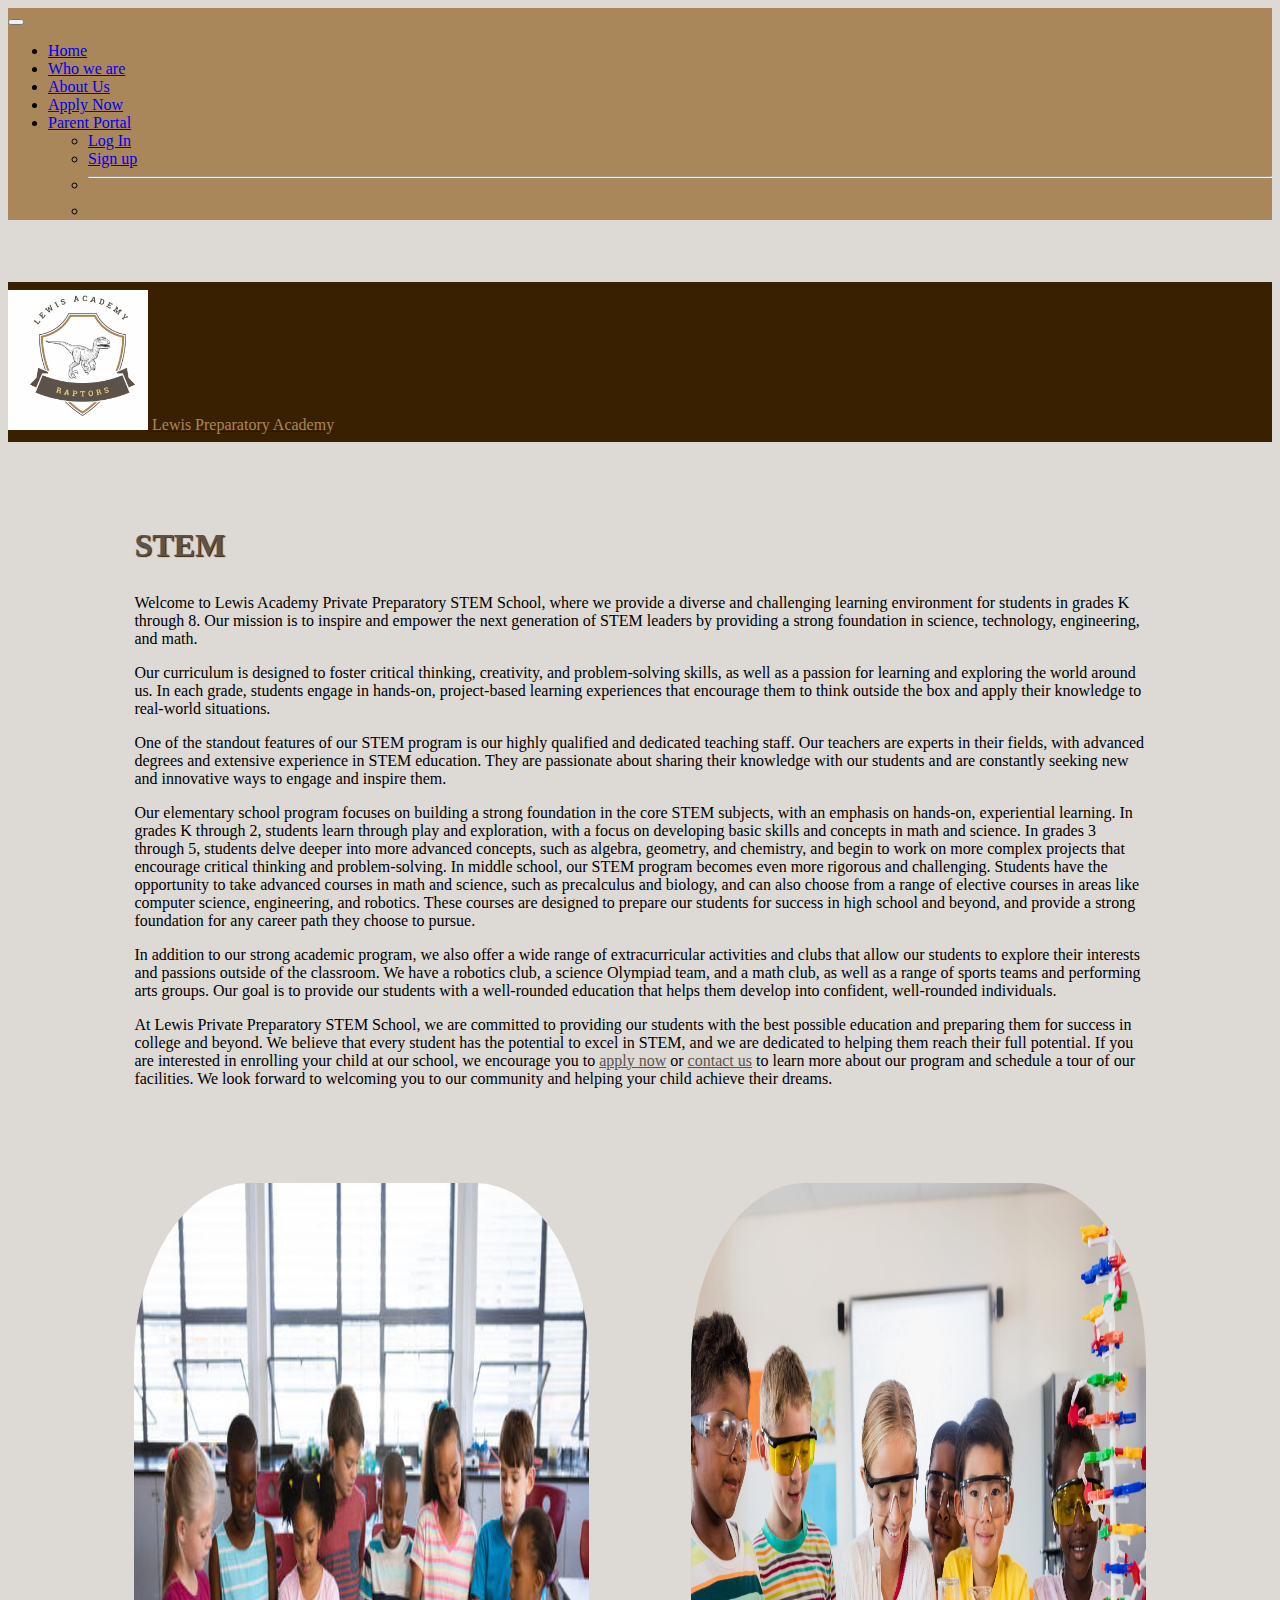
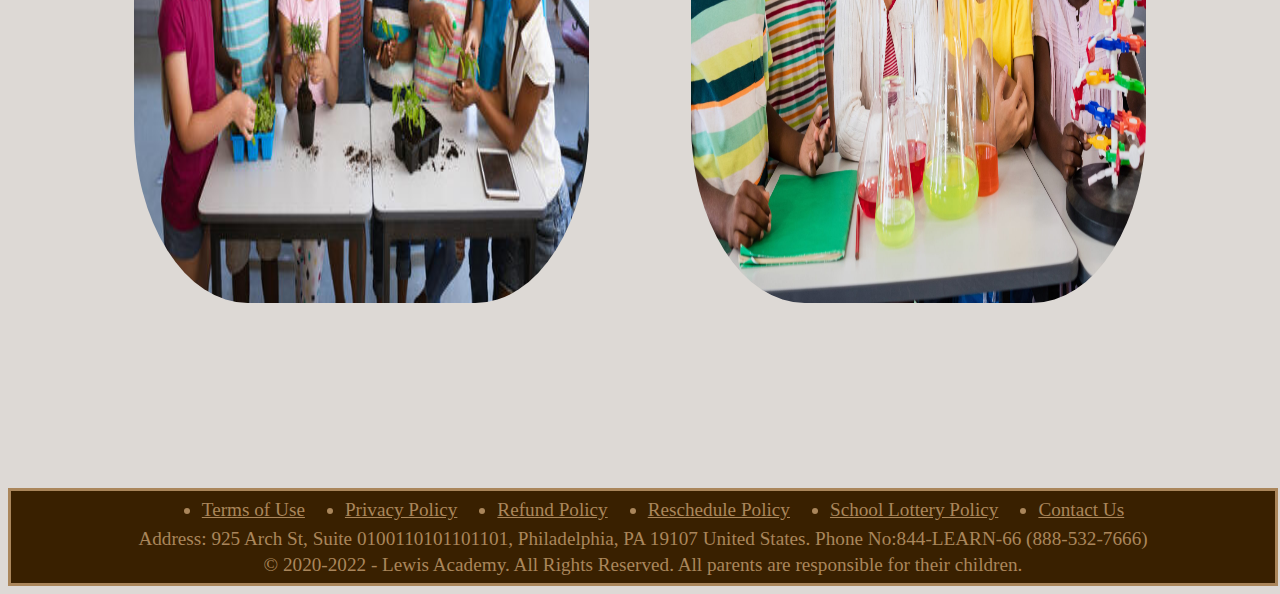
<file: Group Project/Who-we-are.html>
<!DOCTYPE html>
<html lang="en">
<head>
    <meta charset="UTF-8">
    <meta http-equiv="X-UA-Compatible" content="IE=edge">
    <meta name="viewport" content="width=device-width, initial-scale=1.0">
    <title>Who We Are</title>
    <!------- make sure booststrap 5.2.3 is the version included-->
    <link href="https://cdn.jsdelivr.net/npm/bootstrap@5.2.3/dist/css/bootstrap.min.css" rel="stylesheet" integrity="sha384-rbsA2VBKQhggwzxH7pPCaAqO46MgnOM80zW1RWuH61DGLwZJEdK2Kadq2F9CUG65" crossorigin="anonymous">
    <link rel="stylesheet" href="style.css">
</head>
<body class="who_we_are_body">
    <!-- This is where the nav bar will go- Zeb -->
    <nav class="navbar navbar-expand-lg background-color font-weight-bold fs-5 fixed-top">
        <div class="container-fluid">
            <button class="navbar-toggler navbar-toggler-right" type="button" data-bs-toggle="collapse" data-bs-target="#navbarSupportedContent" aria-controls="navbarSupportedContent" aria-expanded="false" aria-label="Toggle navigation">
                    <span class="navbar-toggler-icon"></span>
                </button>
            <div class="collapse navbar-collapse" id="navbarSupportedContent">
                <ul class="navbar-nav ms-auto mb-2 mb-lg-0">
                    <li class="nav-item">
                        <a class="nav-link" aria-current="page" href="index.html">Home</a>
                    </li>
                    <li class="nav-item">
                        <a class="nav-link" aria-current="page" href="Who-we-are.html">Who we are</a>
                    </li>
                    <li class="nav-item">
                        <a class="nav-link" href="About-us.html">About Us</a>
                    </li>
                    <li class="nav-item">
                        <a class="nav-link" href="Contact Page/Index.html">Apply Now</a>
                        <li class="nav-item dropdown">
                            <a class="nav-link dropdown-toggle" href="#" role="button" data-bs-toggle="dropdown" aria-expanded="false">
                            Parent Portal
                            </a>
                            <ul class="dropdown-menu" aria-labelledby="navbarDropdown">
                                <li><a class="dropdown-item" href="login/login.html">Log In</a></li>
                                <li><a class="dropdown-item" href="Contact Page/Index.html">Sign up</a></li>
                                <li>
                                    <hr class="dropdown-divider">
                                </li>
                                <li>
                                    <a class="dropdown-item" href="#"></a>
                                </li>
                            </ul>
                        </li>
                        <!-- <li class="nav-item">
                        <a class="nav-link disabled" href="#" tabindex="-1" aria-disabled="true"></a>
                        </li> -->
                </ul>
 
                <!-- <form class="d-flex" role="search">
                <input class="form-control me-2" type="search" placeholder="Search" aria-label="Search">
                <button class="btn btn-outline-success" type="submit">Search</button>
                </form> -->
            </div>
        </div>
    </nav>
    <div class="topper container-fluid">
        <a class="navbar-brand" href="index.html">
            <img class="img-thumbnail logo" src="Images/LPALogo.png" alt="school logo">
            <span class="school-name fs-1 text">Lewis Preparatory Academy</span>
        </a>
    </div>
    <!--------navbar and topbar are above-->
    <!-- who we are below  ----------->
    <section class="who_we_are">
        <article class="curriculum">
            <h1>STEM</h1>
            <p>Welcome to Lewis Academy Private Preparatory STEM School, where we provide a diverse and challenging learning environment for students in grades K through 8. Our mission is to inspire and empower the next generation of STEM leaders by providing a strong foundation in science, technology, engineering, and math.</p>

            <p>Our curriculum is designed to foster critical thinking, creativity, and problem-solving skills, as well as a passion for learning and exploring the world around us. In each grade, students engage in hands-on, project-based learning experiences that encourage them to think outside the box and apply their knowledge to real-world situations.</p>

            <p>One of the standout features of our STEM program is our highly qualified and dedicated teaching staff. Our teachers are experts in their fields, with advanced degrees and extensive experience in STEM education. They are passionate about sharing their knowledge with our students and are constantly seeking new and innovative ways to engage and inspire them.</p>

            <p>Our elementary school program focuses on building a strong foundation in the core STEM subjects, with an emphasis on hands-on, experiential learning. In grades K through 2, students learn through play and exploration, with a focus on developing basic skills and concepts in math and science. In grades 3 through 5, students delve deeper into more advanced concepts, such as algebra, geometry, and chemistry, and begin to work on more complex projects that encourage critical thinking and problem-solving.
            In middle school, our STEM program becomes even more rigorous and challenging. Students have the opportunity to take advanced courses in math and science, such as precalculus and biology, and can also choose from a range of elective courses in areas like computer science, engineering, and robotics. These courses are designed to prepare our students for success in high school and beyond, and provide a strong foundation for any career path they choose to pursue.</p>

            <p>In addition to our strong academic program, we also offer a wide range of extracurricular activities and clubs that allow our students to explore their interests and passions outside of the classroom. We have a robotics club, a science Olympiad team, and a math club, as well as a range of sports teams and performing arts groups. Our goal is to provide our students with a well-rounded education that helps them develop into confident, well-rounded individuals.</p>

            <p>At Lewis Private Preparatory STEM School, we are committed to providing our students with the best possible education and preparing them for success in college and beyond. We believe that every student has the potential to excel in STEM, and we are dedicated to helping them reach their full potential. If you are interested in enrolling your child at our school, we encourage you to <a href="/Group Project/Contact Page/Index.html">apply now</a> or <a href="/Group Project/Contact Page/Index.html">contact us</a> to learn more about our program and schedule a tour of our facilities. We look forward to welcoming you to our community and helping your child achieve their dreams.
            </p>
        </article>
       
    </section>
    <section class="who_we_are_pics">
        <figure>
            <img src="Images/kids2.jpg">
        </figure>
        <figure>
            <img src="Images/lewiskids.jpeg">
        </figure>
    </section>
<!-- who we are is above ----------->
    

    





    <!-----footer is below-->
    <footer class="footer">
        <ul class="footer-link-list">
            <li><a target="_blank" href="#">Terms of Use</a></li>
            <li><a href="#">Privacy Policy</a></li>
            <li><a href="#">Refund Policy</a></li>
            <li><a href="#">Reschedule Policy</a></li>
            <li><a href="#">School Lottery Policy</a></li>
            <li><a href="#">Contact Us</a></li>
        </ul>
        <p>Address: 925 Arch St, Suite 0100110101101101, Philadelphia, PA 19107 United States. Phone No:844-LEARN-66 (888-532-7666)</p>
        <p>© 2020-2022 - Lewis Academy. All Rights Reserved. All parents are responsible for their children.</p>
    </footer>
    <!------footer is above-->
    
    <script src="https://cdn.jsdelivr.net/npm/bootstrap@5.2.3/dist/js/bootstrap.bundle.min.js" integrity="sha384-kenU1KFdBIe4zVF0s0G1M5b4hcpxyD9F7jL+jjXkk+Q2h455rYXK/7HAuoJl+0I4" crossorigin="anonymous"></script>
    <!----- must include this script for drop down parent portal to work in nav bar-->
</body>
</html>
</file>
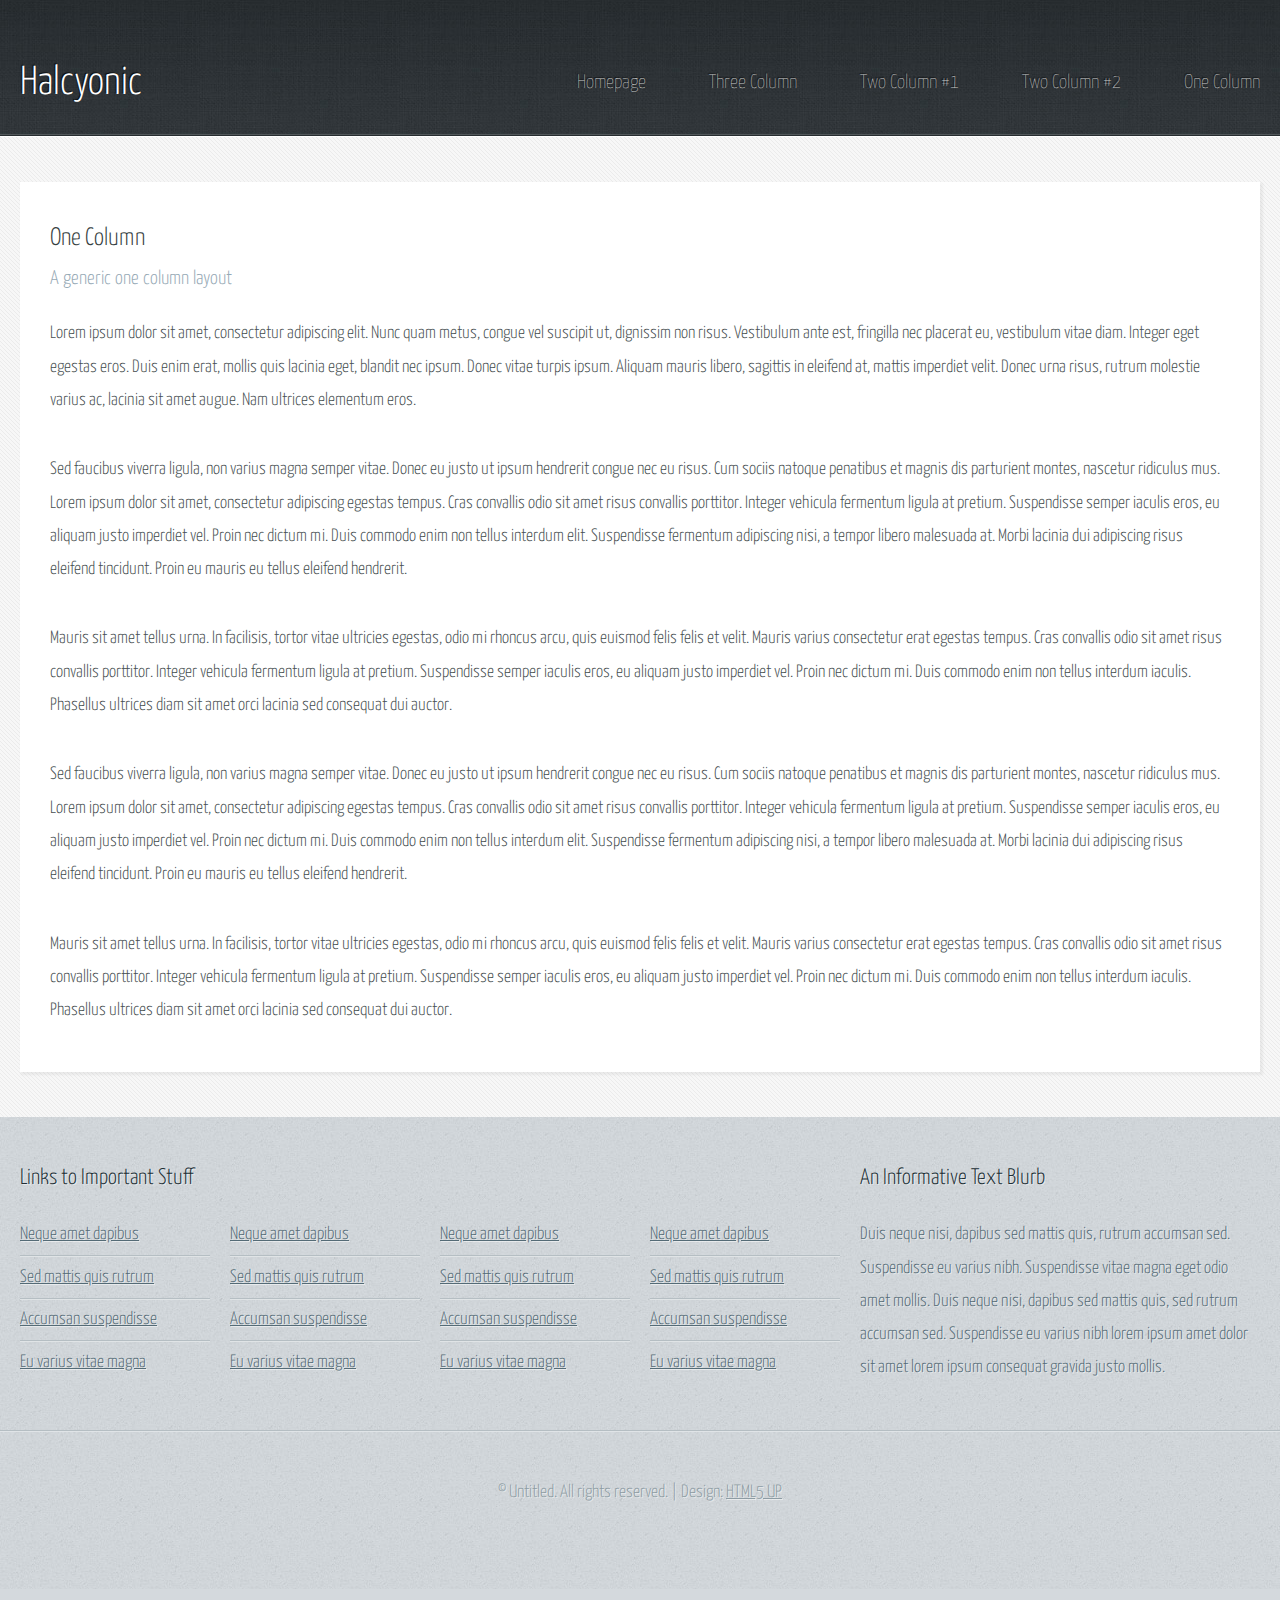
<file: html5up-halcyonic/onecolumn.html>
<!DOCTYPE HTML>
<!--
	Halcyonic by HTML5 UP
	html5up.net | @ajlkn
	Free for personal and commercial use under the CCA 3.0 license (html5up.net/license)
-->
<html>
	<head>
		<title>One Column - Halcyonic by HTML5 UP</title>
		<meta charset="utf-8" />
		<meta name="viewport" content="width=device-width, initial-scale=1, user-scalable=no" />
		<link rel="stylesheet" href="assets/css/main.css" />
	</head>
	<body class="subpage">
		<div id="page-wrapper">

			<!-- Header -->
				<section id="header">
					<div class="container">
						<div class="row">
							<div class="col-12">

								<!-- Logo -->
									<h1><a href="index.html" id="logo">Halcyonic</a></h1>

								<!-- Nav -->
									<nav id="nav">
										<a href="index.html">Homepage</a>
										<a href="threecolumn.html">Three Column</a>
										<a href="twocolumn1.html">Two Column #1</a>
										<a href="twocolumn2.html">Two Column #2</a>
										<a href="onecolumn.html">One Column</a>
									</nav>

							</div>
						</div>
					</div>
				</section>

			<!-- Content -->
				<section id="content">
					<div class="container">
						<div class="row">
							<div class="col-12">

								<!-- Main Content -->
									<section>
										<header>
											<h2>One Column</h2>
											<h3>A generic one column layout</h3>
										</header>
										<p>
											Lorem ipsum dolor sit amet, consectetur adipiscing elit. Nunc quam metus, congue
											vel suscipit ut, dignissim non risus. Vestibulum ante est, fringilla nec placerat
											eu, vestibulum vitae diam. Integer eget egestas eros. Duis enim erat, mollis quis
											lacinia eget, blandit nec ipsum. Donec vitae turpis ipsum. Aliquam mauris libero,
											sagittis in eleifend at, mattis imperdiet velit. Donec urna risus, rutrum molestie
											varius ac, lacinia sit amet augue. Nam ultrices elementum eros.
										</p>
										<p>
											Sed faucibus viverra ligula, non varius magna semper vitae. Donec eu justo ut ipsum
											hendrerit congue nec eu risus. Cum sociis natoque penatibus et magnis dis parturient
											montes, nascetur ridiculus mus. Lorem ipsum dolor sit amet, consectetur adipiscing
											egestas tempus. Cras convallis odio sit amet risus convallis porttitor. Integer
											vehicula fermentum ligula at pretium. Suspendisse semper iaculis eros, eu aliquam
											justo imperdiet vel. Proin nec dictum mi. Duis commodo enim non tellus interdum
											elit. Suspendisse fermentum adipiscing nisi, a tempor libero malesuada at. Morbi
											lacinia dui adipiscing risus eleifend tincidunt. Proin eu mauris eu tellus eleifend
											hendrerit.
										</p>
										<p>
											Mauris sit amet tellus urna. In facilisis, tortor vitae ultricies egestas, odio
											mi rhoncus arcu, quis euismod felis felis et velit. Mauris varius consectetur erat
											egestas tempus. Cras convallis odio sit amet risus convallis porttitor. Integer
											vehicula fermentum ligula at pretium. Suspendisse semper iaculis eros, eu aliquam
											justo imperdiet vel. Proin nec dictum mi. Duis commodo enim non tellus interdum
											iaculis. Phasellus ultrices diam sit amet orci lacinia sed consequat dui auctor.
										</p>
										<p>
											Sed faucibus viverra ligula, non varius magna semper vitae. Donec eu justo ut ipsum
											hendrerit congue nec eu risus. Cum sociis natoque penatibus et magnis dis parturient
											montes, nascetur ridiculus mus. Lorem ipsum dolor sit amet, consectetur adipiscing
											egestas tempus. Cras convallis odio sit amet risus convallis porttitor. Integer
											vehicula fermentum ligula at pretium. Suspendisse semper iaculis eros, eu aliquam
											justo imperdiet vel. Proin nec dictum mi. Duis commodo enim non tellus interdum
											elit. Suspendisse fermentum adipiscing nisi, a tempor libero malesuada at. Morbi
											lacinia dui adipiscing risus eleifend tincidunt. Proin eu mauris eu tellus eleifend
											hendrerit.
										</p>
										<p>
											Mauris sit amet tellus urna. In facilisis, tortor vitae ultricies egestas, odio
											mi rhoncus arcu, quis euismod felis felis et velit. Mauris varius consectetur erat
											egestas tempus. Cras convallis odio sit amet risus convallis porttitor. Integer
											vehicula fermentum ligula at pretium. Suspendisse semper iaculis eros, eu aliquam
											justo imperdiet vel. Proin nec dictum mi. Duis commodo enim non tellus interdum
											iaculis. Phasellus ultrices diam sit amet orci lacinia sed consequat dui auctor.
										</p>
									</section>

							</div>
						</div>
					</div>
				</section>

			<!-- Footer -->
				<section id="footer">
					<div class="container">
						<div class="row">
							<div class="col-8 col-12-medium">

								<!-- Links -->
									<section>
										<h2>Links to Important Stuff</h2>
										<div>
											<div class="row">
												<div class="col-3 col-12-small">
													<ul class="link-list last-child">
														<li><a href="#">Neque amet dapibus</a></li>
														<li><a href="#">Sed mattis quis rutrum</a></li>
														<li><a href="#">Accumsan suspendisse</a></li>
														<li><a href="#">Eu varius vitae magna</a></li>
													</ul>
												</div>
												<div class="col-3 col-12-small">
													<ul class="link-list last-child">
														<li><a href="#">Neque amet dapibus</a></li>
														<li><a href="#">Sed mattis quis rutrum</a></li>
														<li><a href="#">Accumsan suspendisse</a></li>
														<li><a href="#">Eu varius vitae magna</a></li>
													</ul>
												</div>
												<div class="col-3 col-12-small">
													<ul class="link-list last-child">
														<li><a href="#">Neque amet dapibus</a></li>
														<li><a href="#">Sed mattis quis rutrum</a></li>
														<li><a href="#">Accumsan suspendisse</a></li>
														<li><a href="#">Eu varius vitae magna</a></li>
													</ul>
												</div>
												<div class="col-3 col-12-small">
													<ul class="link-list last-child">
														<li><a href="#">Neque amet dapibus</a></li>
														<li><a href="#">Sed mattis quis rutrum</a></li>
														<li><a href="#">Accumsan suspendisse</a></li>
														<li><a href="#">Eu varius vitae magna</a></li>
													</ul>
												</div>
											</div>
										</div>
									</section>

							</div>
							<div class="col-4 col-12-medium imp-medium">

								<!-- Blurb -->
									<section>
										<h2>An Informative Text Blurb</h2>
										<p>
											Duis neque nisi, dapibus sed mattis quis, rutrum accumsan sed. Suspendisse eu
											varius nibh. Suspendisse vitae magna eget odio amet mollis. Duis neque nisi,
											dapibus sed mattis quis, sed rutrum accumsan sed. Suspendisse eu varius nibh
											lorem ipsum amet dolor sit amet lorem ipsum consequat gravida justo mollis.
										</p>
									</section>

							</div>
						</div>
					</div>
				</section>

			<!-- Copyright -->
				<div id="copyright">
					&copy; Untitled. All rights reserved. | Design: <a href="http://html5up.net">HTML5 UP</a>
				</div>

		</div>

		<!-- Scripts -->
			<script src="assets/js/jquery.min.js"></script>
			<script src="assets/js/browser.min.js"></script>
			<script src="assets/js/breakpoints.min.js"></script>
			<script src="assets/js/util.js"></script>
			<script src="assets/js/main.js"></script>

	</body>
</html>
</file>
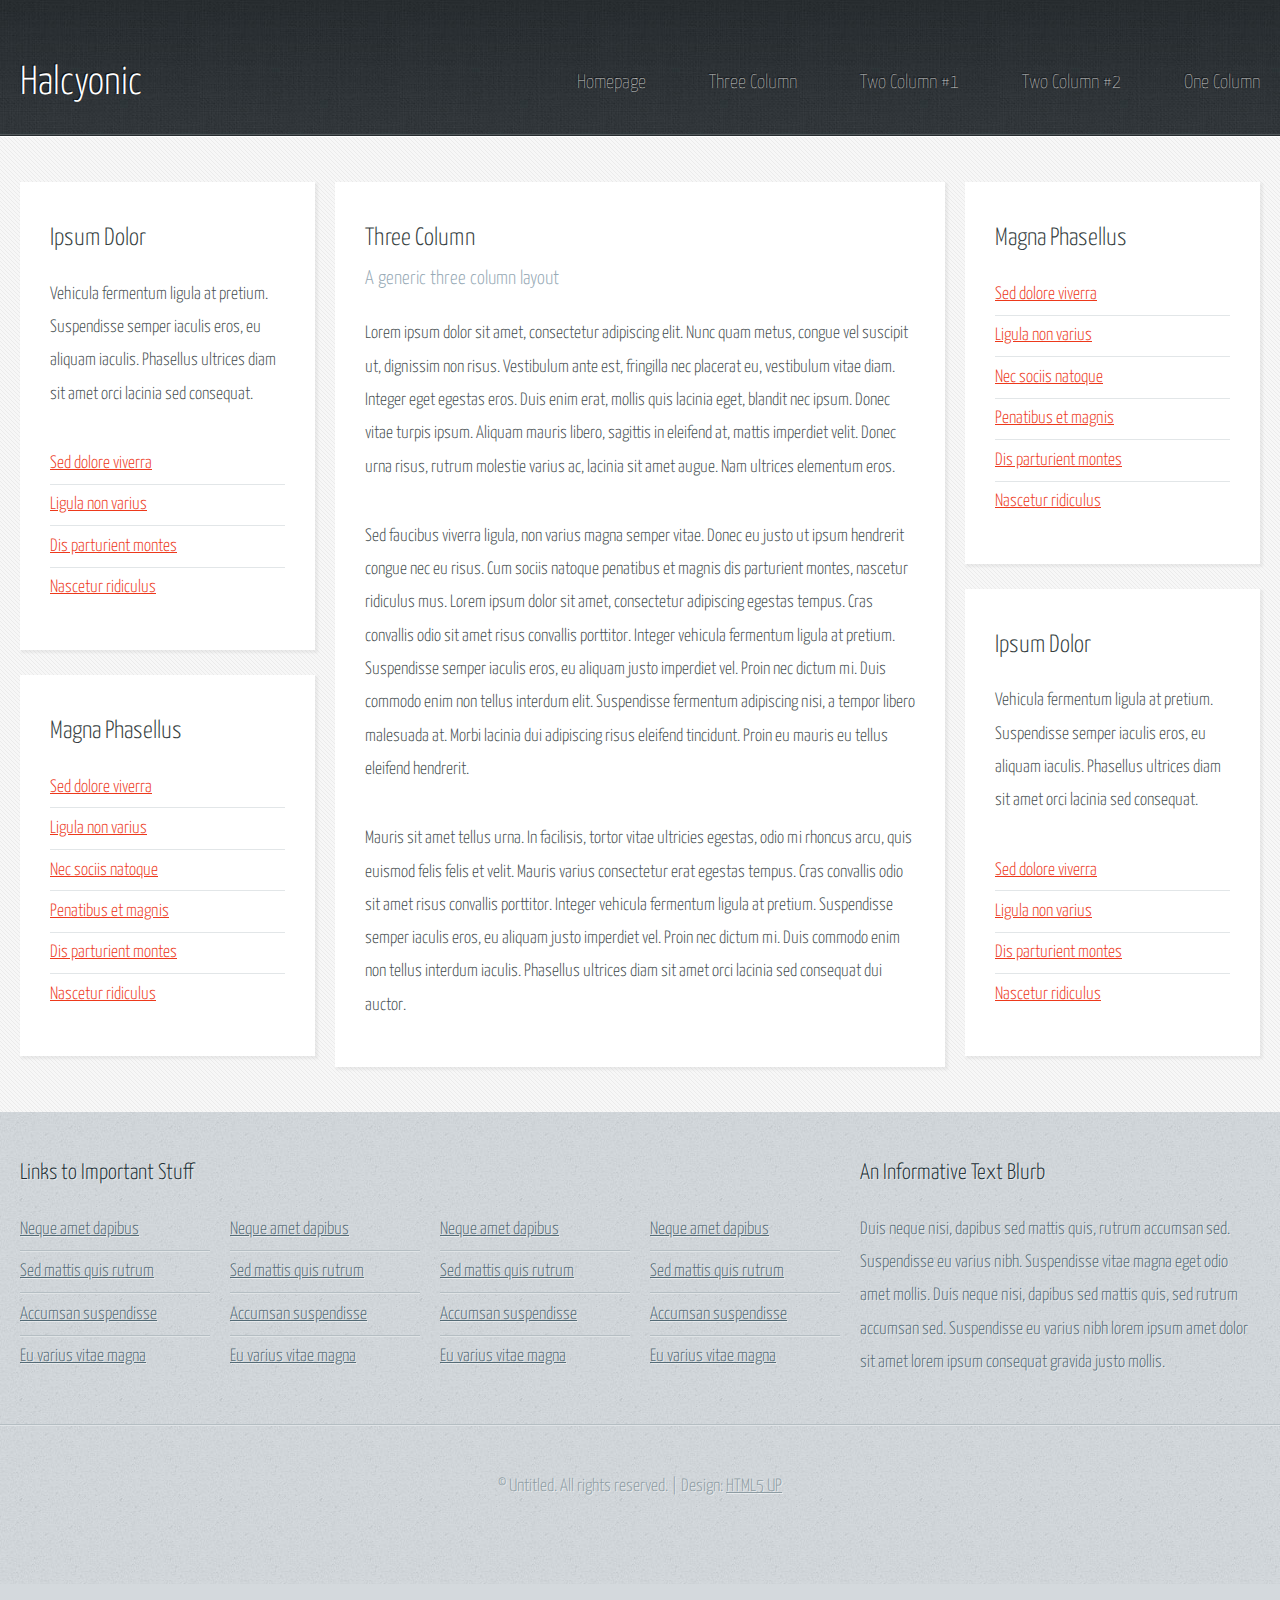
<file: html5up-halcyonic/threecolumn.html>
<!DOCTYPE HTML>
<!--
	Halcyonic by HTML5 UP
	html5up.net | @ajlkn
	Free for personal and commercial use under the CCA 3.0 license (html5up.net/license)
-->
<html>
	<head>
		<title>Three Column - Halcyonic by HTML5 UP</title>
		<meta charset="utf-8" />
		<meta name="viewport" content="width=device-width, initial-scale=1, user-scalable=no" />
		<link rel="stylesheet" href="assets/css/main.css" />
	</head>
	<body class="subpage">
		<div id="page-wrapper">

			<!-- Header -->
				<section id="header">
					<div class="container">
						<div class="row">
							<div class="col-12">

								<!-- Logo -->
									<h1><a href="index.html" id="logo">Halcyonic</a></h1>

								<!-- Nav -->
									<nav id="nav">
										<a href="index.html">Homepage</a>
										<a href="threecolumn.html">Three Column</a>
										<a href="twocolumn1.html">Two Column #1</a>
										<a href="twocolumn2.html">Two Column #2</a>
										<a href="onecolumn.html">One Column</a>
									</nav>

							</div>
						</div>
					</div>
				</section>

			<!-- Content -->
				<section id="content">
					<div class="container">
						<div class="row">
							<div class="col-3 col-12-medium">

								<!-- Left Sidebar -->
									<section>
										<header>
											<h2>Ipsum Dolor</h2>
										</header>
										<p>
											Vehicula fermentum ligula at pretium. Suspendisse semper iaculis eros, eu aliquam
											iaculis. Phasellus ultrices diam sit amet orci lacinia sed consequat.
										</p>
										<ul class="link-list">
											<li><a href="#">Sed dolore viverra</a></li>
											<li><a href="#">Ligula non varius</a></li>
											<li><a href="#">Dis parturient montes</a></li>
											<li><a href="#">Nascetur ridiculus</a></li>
										</ul>
									</section>
									<section>
										<header>
											<h2>Magna Phasellus</h2>
										</header>
										<ul class="link-list">
											<li><a href="#">Sed dolore viverra</a></li>
											<li><a href="#">Ligula non varius</a></li>
											<li><a href="#">Nec sociis natoque</a></li>
											<li><a href="#">Penatibus et magnis</a></li>
											<li><a href="#">Dis parturient montes</a></li>
											<li><a href="#">Nascetur ridiculus</a></li>
										</ul>
									</section>
							</div>
							<div class="col-6 col-12-medium imp-medium">

								<!-- Main Content -->
									<section>
										<header>
											<h2>Three Column</h2>
											<h3>A generic three column layout</h3>
										</header>
										<p>
											Lorem ipsum dolor sit amet, consectetur adipiscing elit. Nunc quam metus, congue
											vel suscipit ut, dignissim non risus. Vestibulum ante est, fringilla nec placerat
											eu, vestibulum vitae diam. Integer eget egestas eros. Duis enim erat, mollis quis
											lacinia eget, blandit nec ipsum. Donec vitae turpis ipsum. Aliquam mauris libero,
											sagittis in eleifend at, mattis imperdiet velit. Donec urna risus, rutrum molestie
											varius ac, lacinia sit amet augue. Nam ultrices elementum eros.
										</p>
										<p>
											Sed faucibus viverra ligula, non varius magna semper vitae. Donec eu justo ut ipsum
											hendrerit congue nec eu risus. Cum sociis natoque penatibus et magnis dis parturient
											montes, nascetur ridiculus mus. Lorem ipsum dolor sit amet, consectetur adipiscing
											egestas tempus. Cras convallis odio sit amet risus convallis porttitor. Integer
											vehicula fermentum ligula at pretium. Suspendisse semper iaculis eros, eu aliquam
											justo imperdiet vel. Proin nec dictum mi. Duis commodo enim non tellus interdum
											elit. Suspendisse fermentum adipiscing nisi, a tempor libero malesuada at. Morbi
											lacinia dui adipiscing risus eleifend tincidunt. Proin eu mauris eu tellus eleifend
											hendrerit.
										</p>
										<p>
											Mauris sit amet tellus urna. In facilisis, tortor vitae ultricies egestas, odio
											mi rhoncus arcu, quis euismod felis felis et velit. Mauris varius consectetur erat
											egestas tempus. Cras convallis odio sit amet risus convallis porttitor. Integer
											vehicula fermentum ligula at pretium. Suspendisse semper iaculis eros, eu aliquam
											justo imperdiet vel. Proin nec dictum mi. Duis commodo enim non tellus interdum
											iaculis. Phasellus ultrices diam sit amet orci lacinia sed consequat dui auctor.
										</p>
									</section>

							</div>
							<div class="col-3 col-12-medium">

								<!-- Right Sidebar -->
									<section>
										<header>
											<h2>Magna Phasellus</h2>
										</header>
										<ul class="link-list">
											<li><a href="#">Sed dolore viverra</a></li>
											<li><a href="#">Ligula non varius</a></li>
											<li><a href="#">Nec sociis natoque</a></li>
											<li><a href="#">Penatibus et magnis</a></li>
											<li><a href="#">Dis parturient montes</a></li>
											<li><a href="#">Nascetur ridiculus</a></li>
										</ul>
									</section>
									<section>
										<header>
											<h2>Ipsum Dolor</h2>
										</header>
										<p>
											Vehicula fermentum ligula at pretium. Suspendisse semper iaculis eros, eu aliquam
											iaculis. Phasellus ultrices diam sit amet orci lacinia sed consequat.
										</p>
										<ul class="link-list">
											<li><a href="#">Sed dolore viverra</a></li>
											<li><a href="#">Ligula non varius</a></li>
											<li><a href="#">Dis parturient montes</a></li>
											<li><a href="#">Nascetur ridiculus</a></li>
										</ul>
									</section>

							</div>
						</div>
					</div>
				</section>

			<!-- Footer -->
				<section id="footer">
					<div class="container">
						<div class="row">
							<div class="col-8 col-12-medium">

								<!-- Links -->
									<section>
										<h2>Links to Important Stuff</h2>
										<div>
											<div class="row">
												<div class="col-3 col-12-small">
													<ul class="link-list last-child">
														<li><a href="#">Neque amet dapibus</a></li>
														<li><a href="#">Sed mattis quis rutrum</a></li>
														<li><a href="#">Accumsan suspendisse</a></li>
														<li><a href="#">Eu varius vitae magna</a></li>
													</ul>
												</div>
												<div class="col-3 col-12-small">
													<ul class="link-list last-child">
														<li><a href="#">Neque amet dapibus</a></li>
														<li><a href="#">Sed mattis quis rutrum</a></li>
														<li><a href="#">Accumsan suspendisse</a></li>
														<li><a href="#">Eu varius vitae magna</a></li>
													</ul>
												</div>
												<div class="col-3 col-12-small">
													<ul class="link-list last-child">
														<li><a href="#">Neque amet dapibus</a></li>
														<li><a href="#">Sed mattis quis rutrum</a></li>
														<li><a href="#">Accumsan suspendisse</a></li>
														<li><a href="#">Eu varius vitae magna</a></li>
													</ul>
												</div>
												<div class="col-3 col-12-small">
													<ul class="link-list last-child">
														<li><a href="#">Neque amet dapibus</a></li>
														<li><a href="#">Sed mattis quis rutrum</a></li>
														<li><a href="#">Accumsan suspendisse</a></li>
														<li><a href="#">Eu varius vitae magna</a></li>
													</ul>
												</div>
											</div>
										</div>
									</section>

							</div>
							<div class="col-4 col-12-medium imp-medium">

								<!-- Blurb -->
									<section>
										<h2>An Informative Text Blurb</h2>
										<p>
											Duis neque nisi, dapibus sed mattis quis, rutrum accumsan sed. Suspendisse eu
											varius nibh. Suspendisse vitae magna eget odio amet mollis. Duis neque nisi,
											dapibus sed mattis quis, sed rutrum accumsan sed. Suspendisse eu varius nibh
											lorem ipsum amet dolor sit amet lorem ipsum consequat gravida justo mollis.
										</p>
									</section>

							</div>
						</div>
					</div>
				</section>

			<!-- Copyright -->
				<div id="copyright">
					&copy; Untitled. All rights reserved. | Design: <a href="http://html5up.net">HTML5 UP</a>
				</div>

		</div>

		<!-- Scripts -->
			<script src="assets/js/jquery.min.js"></script>
			<script src="assets/js/browser.min.js"></script>
			<script src="assets/js/breakpoints.min.js"></script>
			<script src="assets/js/util.js"></script>
			<script src="assets/js/main.js"></script>

	</body>
</html>
</file>
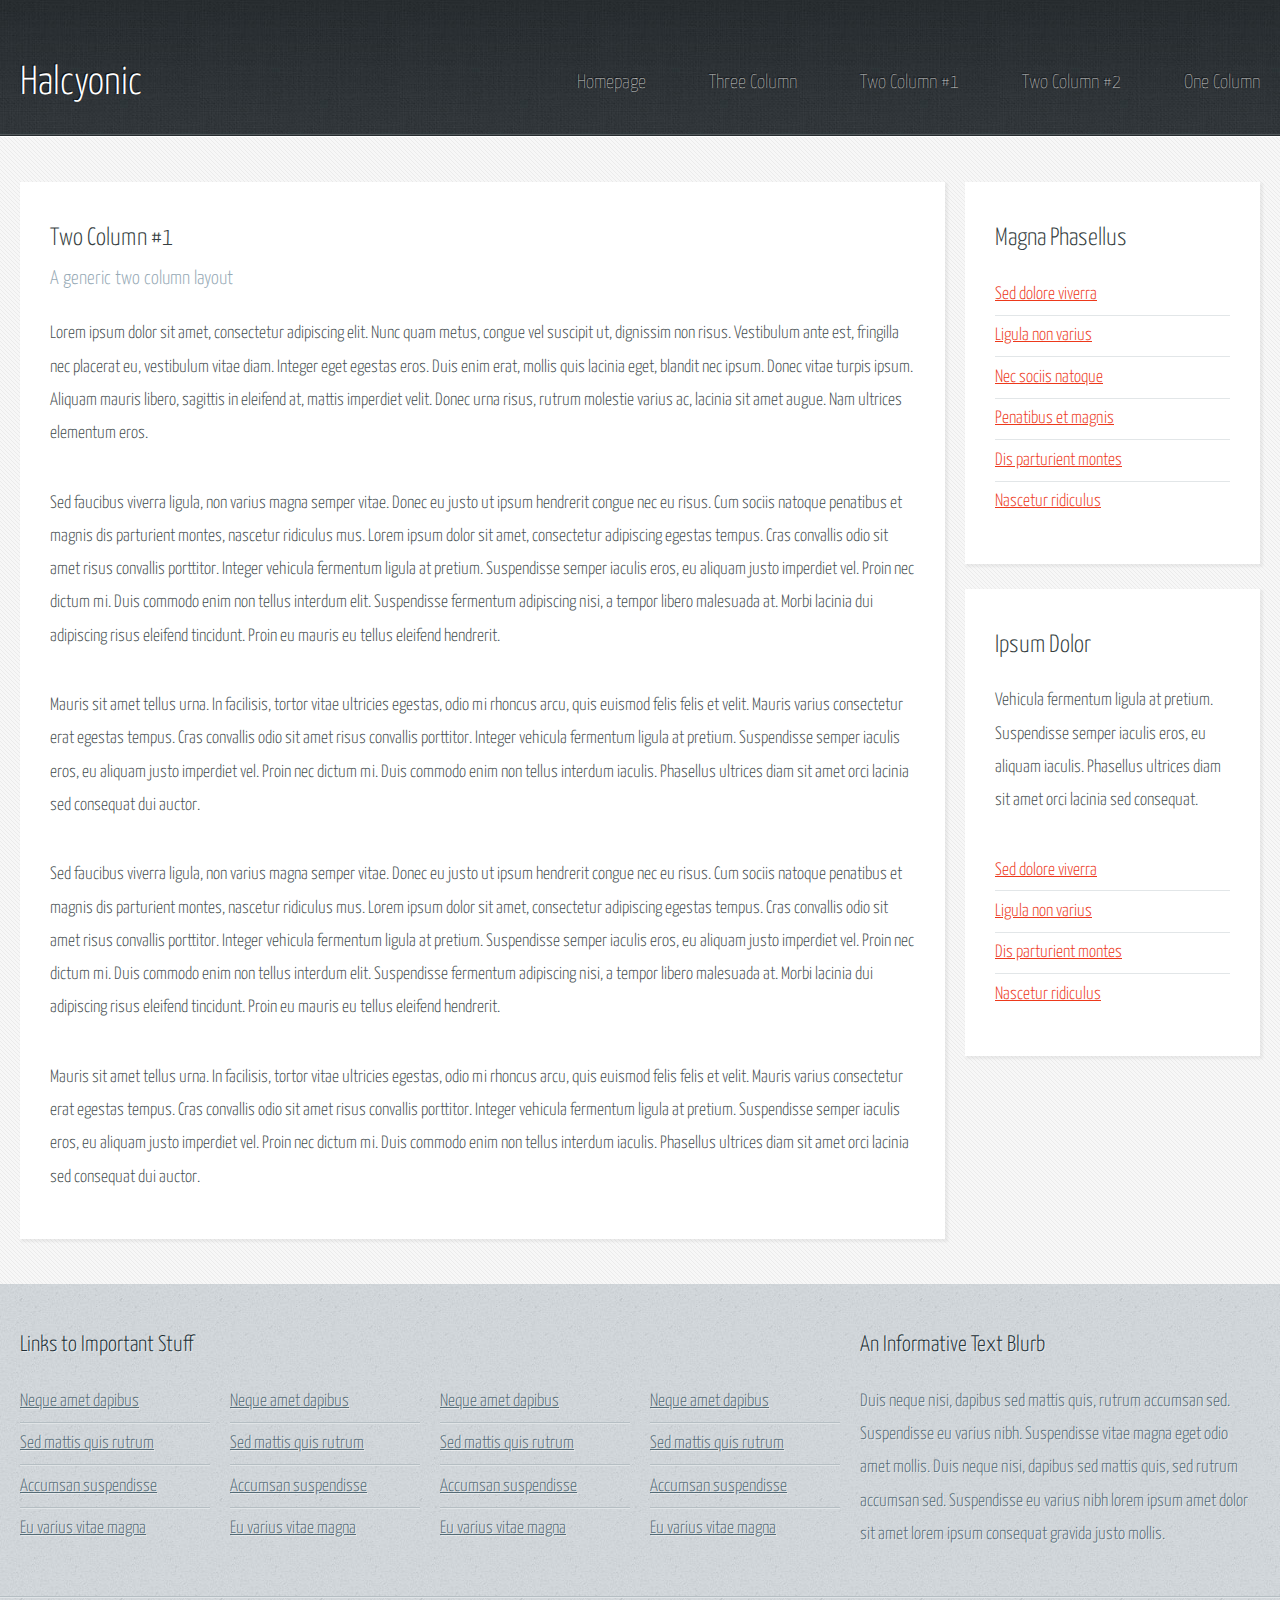
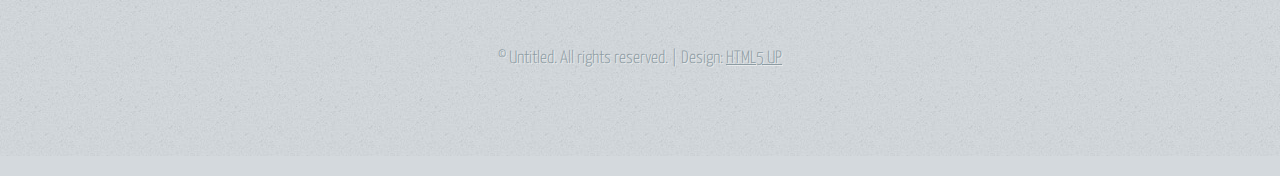
<file: html5up-halcyonic/twocolumn1.html>
<!DOCTYPE HTML>
<!--
	Halcyonic by HTML5 UP
	html5up.net | @ajlkn
	Free for personal and commercial use under the CCA 3.0 license (html5up.net/license)
-->
<html>
	<head>
		<title>Two Column 1 - Halcyonic by HTML5 UP</title>
		<meta charset="utf-8" />
		<meta name="viewport" content="width=device-width, initial-scale=1, user-scalable=no" />
		<link rel="stylesheet" href="assets/css/main.css" />
	</head>
	<body class="subpage">
		<div id="page-wrapper">

			<!-- Header -->
				<section id="header">
					<div class="container">
						<div class="row">
							<div class="col-12">

								<!-- Logo -->
									<h1><a href="index.html" id="logo">Halcyonic</a></h1>

								<!-- Nav -->
									<nav id="nav">
										<a href="index.html">Homepage</a>
										<a href="threecolumn.html">Three Column</a>
										<a href="twocolumn1.html">Two Column #1</a>
										<a href="twocolumn2.html">Two Column #2</a>
										<a href="onecolumn.html">One Column</a>
									</nav>

							</div>
						</div>
					</div>
				</section>

			<!-- Content -->
				<section id="content">
					<div class="container">
						<div class="row">
							<div class="col-9 col-12-medium">

								<!-- Main Content -->
									<section>
										<header>
											<h2>Two Column #1</h2>
											<h3>A generic two column layout</h3>
										</header>
										<p>
											Lorem ipsum dolor sit amet, consectetur adipiscing elit. Nunc quam metus, congue
											vel suscipit ut, dignissim non risus. Vestibulum ante est, fringilla nec placerat
											eu, vestibulum vitae diam. Integer eget egestas eros. Duis enim erat, mollis quis
											lacinia eget, blandit nec ipsum. Donec vitae turpis ipsum. Aliquam mauris libero,
											sagittis in eleifend at, mattis imperdiet velit. Donec urna risus, rutrum molestie
											varius ac, lacinia sit amet augue. Nam ultrices elementum eros.
										</p>
										<p>
											Sed faucibus viverra ligula, non varius magna semper vitae. Donec eu justo ut ipsum
											hendrerit congue nec eu risus. Cum sociis natoque penatibus et magnis dis parturient
											montes, nascetur ridiculus mus. Lorem ipsum dolor sit amet, consectetur adipiscing
											egestas tempus. Cras convallis odio sit amet risus convallis porttitor. Integer
											vehicula fermentum ligula at pretium. Suspendisse semper iaculis eros, eu aliquam
											justo imperdiet vel. Proin nec dictum mi. Duis commodo enim non tellus interdum
											elit. Suspendisse fermentum adipiscing nisi, a tempor libero malesuada at. Morbi
											lacinia dui adipiscing risus eleifend tincidunt. Proin eu mauris eu tellus eleifend
											hendrerit.
										</p>
										<p>
											Mauris sit amet tellus urna. In facilisis, tortor vitae ultricies egestas, odio
											mi rhoncus arcu, quis euismod felis felis et velit. Mauris varius consectetur erat
											egestas tempus. Cras convallis odio sit amet risus convallis porttitor. Integer
											vehicula fermentum ligula at pretium. Suspendisse semper iaculis eros, eu aliquam
											justo imperdiet vel. Proin nec dictum mi. Duis commodo enim non tellus interdum
											iaculis. Phasellus ultrices diam sit amet orci lacinia sed consequat dui auctor.
										</p>
										<p>
											Sed faucibus viverra ligula, non varius magna semper vitae. Donec eu justo ut ipsum
											hendrerit congue nec eu risus. Cum sociis natoque penatibus et magnis dis parturient
											montes, nascetur ridiculus mus. Lorem ipsum dolor sit amet, consectetur adipiscing
											egestas tempus. Cras convallis odio sit amet risus convallis porttitor. Integer
											vehicula fermentum ligula at pretium. Suspendisse semper iaculis eros, eu aliquam
											justo imperdiet vel. Proin nec dictum mi. Duis commodo enim non tellus interdum
											elit. Suspendisse fermentum adipiscing nisi, a tempor libero malesuada at. Morbi
											lacinia dui adipiscing risus eleifend tincidunt. Proin eu mauris eu tellus eleifend
											hendrerit.
										</p>
										<p>
											Mauris sit amet tellus urna. In facilisis, tortor vitae ultricies egestas, odio
											mi rhoncus arcu, quis euismod felis felis et velit. Mauris varius consectetur erat
											egestas tempus. Cras convallis odio sit amet risus convallis porttitor. Integer
											vehicula fermentum ligula at pretium. Suspendisse semper iaculis eros, eu aliquam
											justo imperdiet vel. Proin nec dictum mi. Duis commodo enim non tellus interdum
											iaculis. Phasellus ultrices diam sit amet orci lacinia sed consequat dui auctor.
										</p>
									</section>

							</div>
							<div class="col-3 col-12-medium">

								<!-- Sidebar -->
									<section>
										<header>
											<h2>Magna Phasellus</h2>
										</header>
										<ul class="link-list">
											<li><a href="#">Sed dolore viverra</a></li>
											<li><a href="#">Ligula non varius</a></li>
											<li><a href="#">Nec sociis natoque</a></li>
											<li><a href="#">Penatibus et magnis</a></li>
											<li><a href="#">Dis parturient montes</a></li>
											<li><a href="#">Nascetur ridiculus</a></li>
										</ul>
									</section>
									<section>
										<header>
											<h2>Ipsum Dolor</h2>
										</header>
										<p>
											Vehicula fermentum ligula at pretium. Suspendisse semper iaculis eros, eu aliquam
											iaculis. Phasellus ultrices diam sit amet orci lacinia sed consequat.
										</p>
										<ul class="link-list">
											<li><a href="#">Sed dolore viverra</a></li>
											<li><a href="#">Ligula non varius</a></li>
											<li><a href="#">Dis parturient montes</a></li>
											<li><a href="#">Nascetur ridiculus</a></li>
										</ul>
									</section>

							</div>
						</div>
					</div>
				</section>

			<!-- Footer -->
				<section id="footer">
					<div class="container">
						<div class="row">
							<div class="col-8 col-12-medium">

								<!-- Links -->
									<section>
										<h2>Links to Important Stuff</h2>
										<div>
											<div class="row">
												<div class="col-3 col-12-small">
													<ul class="link-list last-child">
														<li><a href="#">Neque amet dapibus</a></li>
														<li><a href="#">Sed mattis quis rutrum</a></li>
														<li><a href="#">Accumsan suspendisse</a></li>
														<li><a href="#">Eu varius vitae magna</a></li>
													</ul>
												</div>
												<div class="col-3 col-12-small">
													<ul class="link-list last-child">
														<li><a href="#">Neque amet dapibus</a></li>
														<li><a href="#">Sed mattis quis rutrum</a></li>
														<li><a href="#">Accumsan suspendisse</a></li>
														<li><a href="#">Eu varius vitae magna</a></li>
													</ul>
												</div>
												<div class="col-3 col-12-small">
													<ul class="link-list last-child">
														<li><a href="#">Neque amet dapibus</a></li>
														<li><a href="#">Sed mattis quis rutrum</a></li>
														<li><a href="#">Accumsan suspendisse</a></li>
														<li><a href="#">Eu varius vitae magna</a></li>
													</ul>
												</div>
												<div class="col-3 col-12-small">
													<ul class="link-list last-child">
														<li><a href="#">Neque amet dapibus</a></li>
														<li><a href="#">Sed mattis quis rutrum</a></li>
														<li><a href="#">Accumsan suspendisse</a></li>
														<li><a href="#">Eu varius vitae magna</a></li>
													</ul>
												</div>
											</div>
										</div>
									</section>

							</div>
							<div class="col-4 col-12-medium imp-medium">

								<!-- Blurb -->
									<section>
										<h2>An Informative Text Blurb</h2>
										<p>
											Duis neque nisi, dapibus sed mattis quis, rutrum accumsan sed. Suspendisse eu
											varius nibh. Suspendisse vitae magna eget odio amet mollis. Duis neque nisi,
											dapibus sed mattis quis, sed rutrum accumsan sed. Suspendisse eu varius nibh
											lorem ipsum amet dolor sit amet lorem ipsum consequat gravida justo mollis.
										</p>
									</section>

							</div>
						</div>
					</div>
				</section>

			<!-- Copyright -->
				<div id="copyright">
					&copy; Untitled. All rights reserved. | Design: <a href="http://html5up.net">HTML5 UP</a>
				</div>

		</div>

		<!-- Scripts -->
			<script src="assets/js/jquery.min.js"></script>
			<script src="assets/js/browser.min.js"></script>
			<script src="assets/js/breakpoints.min.js"></script>
			<script src="assets/js/util.js"></script>
			<script src="assets/js/main.js"></script>

	</body>
</html>
</file>
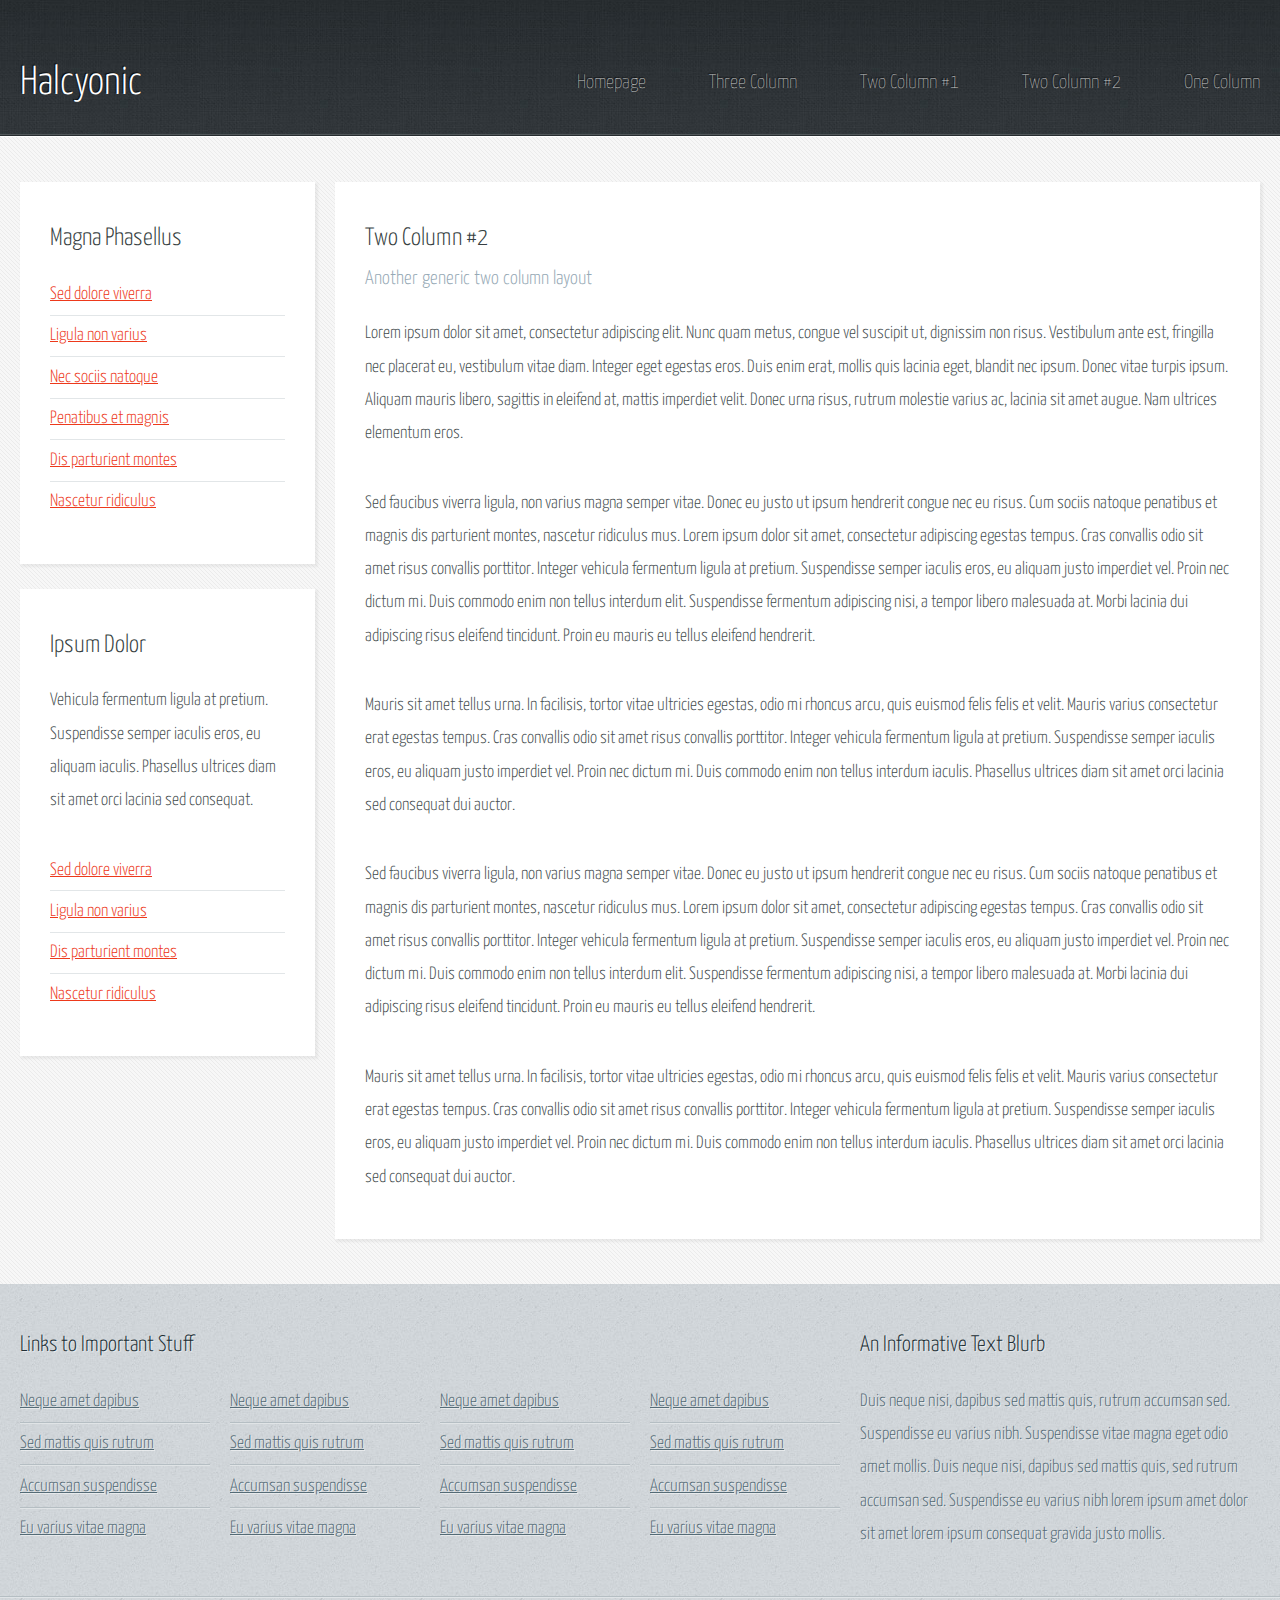
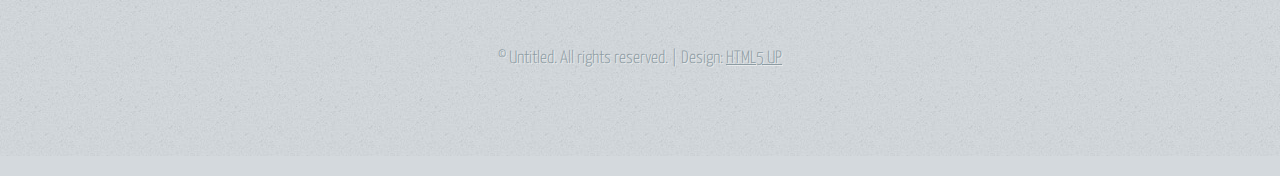
<file: html5up-halcyonic/twocolumn2.html>
<!DOCTYPE HTML>
<!--
	Halcyonic by HTML5 UP
	html5up.net | @ajlkn
	Free for personal and commercial use under the CCA 3.0 license (html5up.net/license)
-->
<html>
	<head>
		<title>Two Column 2 - Halcyonic by HTML5 UP</title>
		<meta charset="utf-8" />
		<meta name="viewport" content="width=device-width, initial-scale=1, user-scalable=no" />
		<link rel="stylesheet" href="assets/css/main.css" />
	</head>
	<body class="subpage">
		<div id="page-wrapper">

			<!-- Header -->
				<section id="header">
					<div class="container">
						<div class="row">
							<div class="col-12">

								<!-- Logo -->
									<h1><a href="index.html" id="logo">Halcyonic</a></h1>

								<!-- Nav -->
									<nav id="nav">
										<a href="index.html">Homepage</a>
										<a href="threecolumn.html">Three Column</a>
										<a href="twocolumn1.html">Two Column #1</a>
										<a href="twocolumn2.html">Two Column #2</a>
										<a href="onecolumn.html">One Column</a>
									</nav>

							</div>
						</div>
					</div>
				</section>

			<!-- Content -->
				<section id="content">
					<div class="container">
						<div class="row">
							<div class="col-3 col-12-medium">

								<!-- Sidebar -->
									<section>
										<header>
											<h2>Magna Phasellus</h2>
										</header>
										<ul class="link-list">
											<li><a href="#">Sed dolore viverra</a></li>
											<li><a href="#">Ligula non varius</a></li>
											<li><a href="#">Nec sociis natoque</a></li>
											<li><a href="#">Penatibus et magnis</a></li>
											<li><a href="#">Dis parturient montes</a></li>
											<li><a href="#">Nascetur ridiculus</a></li>
										</ul>
									</section>
									<section>
										<header>
											<h2>Ipsum Dolor</h2>
										</header>
										<p>
											Vehicula fermentum ligula at pretium. Suspendisse semper iaculis eros, eu aliquam
											iaculis. Phasellus ultrices diam sit amet orci lacinia sed consequat.
										</p>
										<ul class="link-list">
											<li><a href="#">Sed dolore viverra</a></li>
											<li><a href="#">Ligula non varius</a></li>
											<li><a href="#">Dis parturient montes</a></li>
											<li><a href="#">Nascetur ridiculus</a></li>
										</ul>
									</section>

							</div>
							<div class="col-9 col-12-medium imp-medium">

								<!-- Main Content -->
									<section>
										<header>
											<h2>Two Column #2</h2>
											<h3>Another generic two column layout</h3>
										</header>
										<p>
											Lorem ipsum dolor sit amet, consectetur adipiscing elit. Nunc quam metus, congue
											vel suscipit ut, dignissim non risus. Vestibulum ante est, fringilla nec placerat
											eu, vestibulum vitae diam. Integer eget egestas eros. Duis enim erat, mollis quis
											lacinia eget, blandit nec ipsum. Donec vitae turpis ipsum. Aliquam mauris libero,
											sagittis in eleifend at, mattis imperdiet velit. Donec urna risus, rutrum molestie
											varius ac, lacinia sit amet augue. Nam ultrices elementum eros.
										</p>
										<p>
											Sed faucibus viverra ligula, non varius magna semper vitae. Donec eu justo ut ipsum
											hendrerit congue nec eu risus. Cum sociis natoque penatibus et magnis dis parturient
											montes, nascetur ridiculus mus. Lorem ipsum dolor sit amet, consectetur adipiscing
											egestas tempus. Cras convallis odio sit amet risus convallis porttitor. Integer
											vehicula fermentum ligula at pretium. Suspendisse semper iaculis eros, eu aliquam
											justo imperdiet vel. Proin nec dictum mi. Duis commodo enim non tellus interdum
											elit. Suspendisse fermentum adipiscing nisi, a tempor libero malesuada at. Morbi
											lacinia dui adipiscing risus eleifend tincidunt. Proin eu mauris eu tellus eleifend
											hendrerit.
										</p>
										<p>
											Mauris sit amet tellus urna. In facilisis, tortor vitae ultricies egestas, odio
											mi rhoncus arcu, quis euismod felis felis et velit. Mauris varius consectetur erat
											egestas tempus. Cras convallis odio sit amet risus convallis porttitor. Integer
											vehicula fermentum ligula at pretium. Suspendisse semper iaculis eros, eu aliquam
											justo imperdiet vel. Proin nec dictum mi. Duis commodo enim non tellus interdum
											iaculis. Phasellus ultrices diam sit amet orci lacinia sed consequat dui auctor.
										</p>
										<p>
											Sed faucibus viverra ligula, non varius magna semper vitae. Donec eu justo ut ipsum
											hendrerit congue nec eu risus. Cum sociis natoque penatibus et magnis dis parturient
											montes, nascetur ridiculus mus. Lorem ipsum dolor sit amet, consectetur adipiscing
											egestas tempus. Cras convallis odio sit amet risus convallis porttitor. Integer
											vehicula fermentum ligula at pretium. Suspendisse semper iaculis eros, eu aliquam
											justo imperdiet vel. Proin nec dictum mi. Duis commodo enim non tellus interdum
											elit. Suspendisse fermentum adipiscing nisi, a tempor libero malesuada at. Morbi
											lacinia dui adipiscing risus eleifend tincidunt. Proin eu mauris eu tellus eleifend
											hendrerit.
										</p>
										<p>
											Mauris sit amet tellus urna. In facilisis, tortor vitae ultricies egestas, odio
											mi rhoncus arcu, quis euismod felis felis et velit. Mauris varius consectetur erat
											egestas tempus. Cras convallis odio sit amet risus convallis porttitor. Integer
											vehicula fermentum ligula at pretium. Suspendisse semper iaculis eros, eu aliquam
											justo imperdiet vel. Proin nec dictum mi. Duis commodo enim non tellus interdum
											iaculis. Phasellus ultrices diam sit amet orci lacinia sed consequat dui auctor.
										</p>
									</section>

							</div>
						</div>
					</div>
				</section>

			<!-- Footer -->
				<section id="footer">
					<div class="container">
						<div class="row">
							<div class="col-8 col-12-medium">

								<!-- Links -->
									<section>
										<h2>Links to Important Stuff</h2>
										<div>
											<div class="row">
												<div class="col-3 col-12-small">
													<ul class="link-list last-child">
														<li><a href="#">Neque amet dapibus</a></li>
														<li><a href="#">Sed mattis quis rutrum</a></li>
														<li><a href="#">Accumsan suspendisse</a></li>
														<li><a href="#">Eu varius vitae magna</a></li>
													</ul>
												</div>
												<div class="col-3 col-12-small">
													<ul class="link-list last-child">
														<li><a href="#">Neque amet dapibus</a></li>
														<li><a href="#">Sed mattis quis rutrum</a></li>
														<li><a href="#">Accumsan suspendisse</a></li>
														<li><a href="#">Eu varius vitae magna</a></li>
													</ul>
												</div>
												<div class="col-3 col-12-small">
													<ul class="link-list last-child">
														<li><a href="#">Neque amet dapibus</a></li>
														<li><a href="#">Sed mattis quis rutrum</a></li>
														<li><a href="#">Accumsan suspendisse</a></li>
														<li><a href="#">Eu varius vitae magna</a></li>
													</ul>
												</div>
												<div class="col-3 col-12-small">
													<ul class="link-list last-child">
														<li><a href="#">Neque amet dapibus</a></li>
														<li><a href="#">Sed mattis quis rutrum</a></li>
														<li><a href="#">Accumsan suspendisse</a></li>
														<li><a href="#">Eu varius vitae magna</a></li>
													</ul>
												</div>
											</div>
										</div>
									</section>

							</div>
							<div class="col-4 col-12-medium imp-medium">

								<!-- Blurb -->
									<section>
										<h2>An Informative Text Blurb</h2>
										<p>
											Duis neque nisi, dapibus sed mattis quis, rutrum accumsan sed. Suspendisse eu
											varius nibh. Suspendisse vitae magna eget odio amet mollis. Duis neque nisi,
											dapibus sed mattis quis, sed rutrum accumsan sed. Suspendisse eu varius nibh
											lorem ipsum amet dolor sit amet lorem ipsum consequat gravida justo mollis.
										</p>
									</section>

							</div>
						</div>
					</div>
				</section>

			<!-- Copyright -->
				<div id="copyright">
					&copy; Untitled. All rights reserved. | Design: <a href="http://html5up.net">HTML5 UP</a>
				</div>

		</div>

		<!-- Scripts -->
			<script src="assets/js/jquery.min.js"></script>
			<script src="assets/js/browser.min.js"></script>
			<script src="assets/js/breakpoints.min.js"></script>
			<script src="assets/js/util.js"></script>
			<script src="assets/js/main.js"></script>

	</body>
</html>
</file>
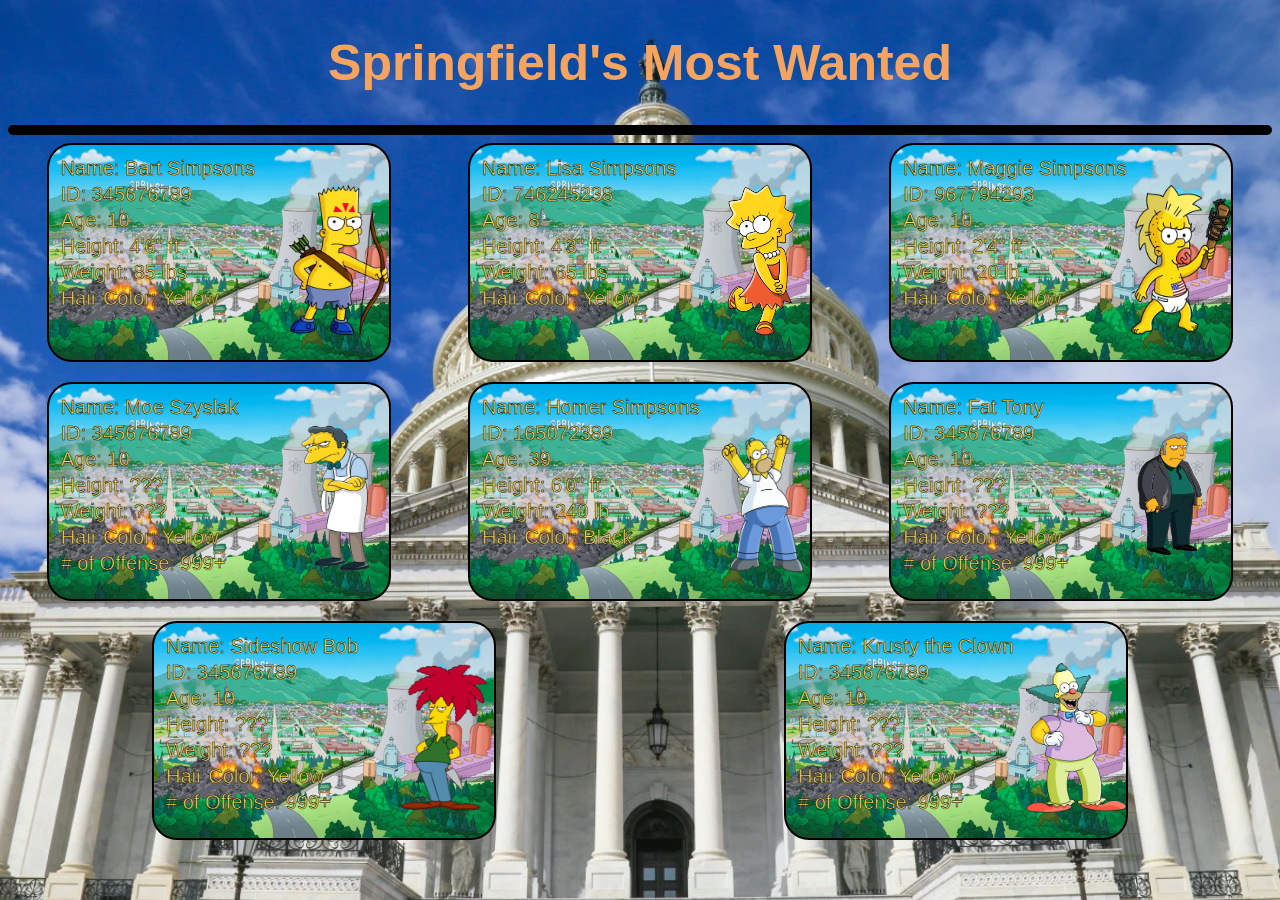
<file: Simpsons/homepage.html>
<!DOCTYPE html>
<html lang="en">

<head>
    <meta charset="UTF-8">
    <meta http-equiv="X-UA-Compatible" content="IE=edge">
    <meta name="viewport" content="width=device-width, initial-scale=1.0">
    <link href="https://fonts.cdnfonts.com/css/homer-simpson-revised" rel="stylesheet">
    <link href="https://fonts.cdnfonts.com/css/cloudlike" rel="stylesheet">

    <link rel="stylesheet" href="homepageCSS.css">
    <title>Springfield Most Wanted</title>

</head>

<body>

    <h1>Springfield's Most Wanted</h1>
    <hr>
    <div class="whole">
        <!--Bart-->
        <div class="card">
            <div id="background">

            </div>
            <div id="infomation">
                <Table>

                    <Tr>
                        <td>Name: Bart Simpsons</td>
                    </Tr>
                    <Tr>
                        <td>ID: 345676789</td>
                    </Tr>
                    <Tr>
                        <td>Age: 10</td>
                    </Tr>
                    <Tr>
                        <td>Height: 4'6" ft</td>
                    </Tr>
                    <Tr>
                        <td>Weight: 85 lbs</td>
                    </Tr>
                    <Tr>
                        <td>Hair Color: Yellow</td>
                    </Tr>
                </Table>
            </div>
            <div id="profile">
                <img id="profilePic" src="Images/Kamp_Bart_Tapped_Out.webp">
            </div>
        </div>

        <!--Lisa-->
        <div class="card">
            <div id="background">

            </div>
            <div id="infomation">
                <Table>

                    <Tr>
                        <td>Name: Lisa Simpsons</td>
                    </Tr>
                    <Tr>
                        <td>ID: 746245238</td>
                    </Tr>
                    <Tr>
                        <td>Age: 8</td>
                    </Tr>
                    <Tr>
                        <td>Height: 4'3" ft</td>
                    </Tr>
                    <Tr>
                        <td>Weight: 65 lbs</td>
                    </Tr>
                    <Tr>
                        <td>Hair Color: Yellow</td>
                    </Tr>
                </Table>
            </div>
            <div id="profile">
                <img id="profilePic" src="Images/lisa.webp">
            </div>
        </div>

        <!--Maggie-->
        <div class="card">
            <div id="background">

            </div>
            <div id="infomation">
                <Table>

                    <Tr>
                        <td>Name: Maggie Simpsons</td>
                    </Tr>
                    <Tr>
                        <td>ID: 967794293</td>
                    </Tr>
                    <Tr>
                        <td>Age: 10</td>
                    </Tr>
                    <Tr>
                        <td>Height: 2'4" ft</td>
                    </Tr>
                    <Tr>
                        <td>Weight: 20 lb</td>
                    </Tr>
                    <Tr>
                        <td>Hair Color: Yellow</td>
                    </Tr>
                </Table>
            </div>
            <div id="profile">
                <img id="profilePic" src="Images/Outlands_Maggie.webp">
            </div>
        </div>


        <!--Moe-->
        <div class="card">
            <div id="background">

            </div>
            <div id="infomation">
                <Table>

                    <Tr>
                        <td>Name: Moe Szyslak</td>
                    </Tr>
                    <Tr>
                        <td>ID: 345676789</td>
                    </Tr>
                    <Tr>
                        <td>Age: 10</td>
                    </Tr>
                    <Tr>
                        <td>Height: ???</td>
                    </Tr>
                    <Tr>
                        <td>Weight: ???</td>
                    </Tr>
                    <Tr>
                        <td>Hair Color: Yellow</td>
                    </Tr>
                    <Tr>
                        <td># of Offense: 999+</td>
                    </Tr>
                </Table>
            </div>
            <div id="profile">
                <img id="profilePic" src="Images/Moe_Szyslak.png">
            </div>
        </div>

        <!--Homer-->
        <div class="card">
            <div id="background">

            </div>
            <div id="infomation">
                <Table>

                    <Tr>
                        <td>Name: Homer Simpsons</td>
                    </Tr>
                    <Tr>
                        <td>ID: 165072389</td>
                    </Tr>
                    <Tr>
                        <td>Age: 39</td>
                    </Tr>
                    <Tr>
                        <td>Height: 6'0" ft</td>
                    </Tr>
                    <Tr>
                        <td>Weight: 240 lb</td>
                    </Tr>
                    <Tr>
                        <td>Hair Color: Black</td>
                    </Tr>

                </Table>
            </div>
            <div id="profile">
                <img id="profilePic" src="Images/homer.png">
            </div>
        </div>

        <!--Fat Tony-->
        <div class="card">
            <div id="background">

            </div>
            <div id="infomation">
                <Table>

                    <Tr>
                        <td>Name: Fat Tony</td>
                    </Tr>
                    <Tr>
                        <td>ID: 345676789</td>
                    </Tr>
                    <Tr>
                        <td>Age: 10</td>
                    </Tr>
                    <Tr>
                        <td>Height: ???</td>
                    </Tr>
                    <Tr>
                        <td>Weight: ???</td>
                    </Tr>
                    <Tr>
                        <td>Hair Color: Yellow</td>
                    </Tr>
                    <Tr>
                        <td># of Offense: 999+</td>
                    </Tr>
                </Table>
            </div>
            <div id="profile">
                <img id="profilePic" src="Images/fatTony.jpg">
            </div>
        </div>

        <!--Sideshow Bob-->
        <div class="card">
            <div id="background">

            </div>
            <div id="infomation">
                <Table>

                    <Tr>
                        <td>Name: Sideshow Bob</td>
                    </Tr>
                    <Tr>
                        <td>ID: 345676789</td>
                    </Tr>
                    <Tr>
                        <td>Age: 10</td>
                    </Tr>
                    <Tr>
                        <td>Height: ???</td>
                    </Tr>
                    <Tr>
                        <td>Weight: ???</td>
                    </Tr>
                    <Tr>
                        <td>Hair Color: Yellow</td>
                    </Tr>
                    <Tr>
                        <td># of Offense: 999+</td>
                    </Tr>
                </Table>
            </div>
            <div id="profile">
                <img id="profilePic" src="Images/C-bob.png">
            </div>
        </div>

        <!--Krusty-->
        <div class="card">
            <div id="background">

            </div>
            <div id="infomation">
                <Table>

                    <Tr>
                        <td>Name: Krusty the Clown</td>
                    </Tr>
                    <Tr>
                        <td>ID: 345676789</td>
                    </Tr>
                    <Tr>
                        <td>Age: 10</td>
                    </Tr>
                    <Tr>
                        <td>Height: ???</td>
                    </Tr>
                    <Tr>
                        <td>Weight: ???</td>
                    </Tr>
                    <Tr>
                        <td>Hair Color: Yellow</td>
                    </Tr>
                    <Tr>
                        <td># of Offense: 999+</td>
                    </Tr>
                </Table>
            </div>
            <div id="profile">
                <img id="profilePic" src="Images/Krusty.webp">
            </div>
        </div>

    </div>

</body>

</html>
</file>
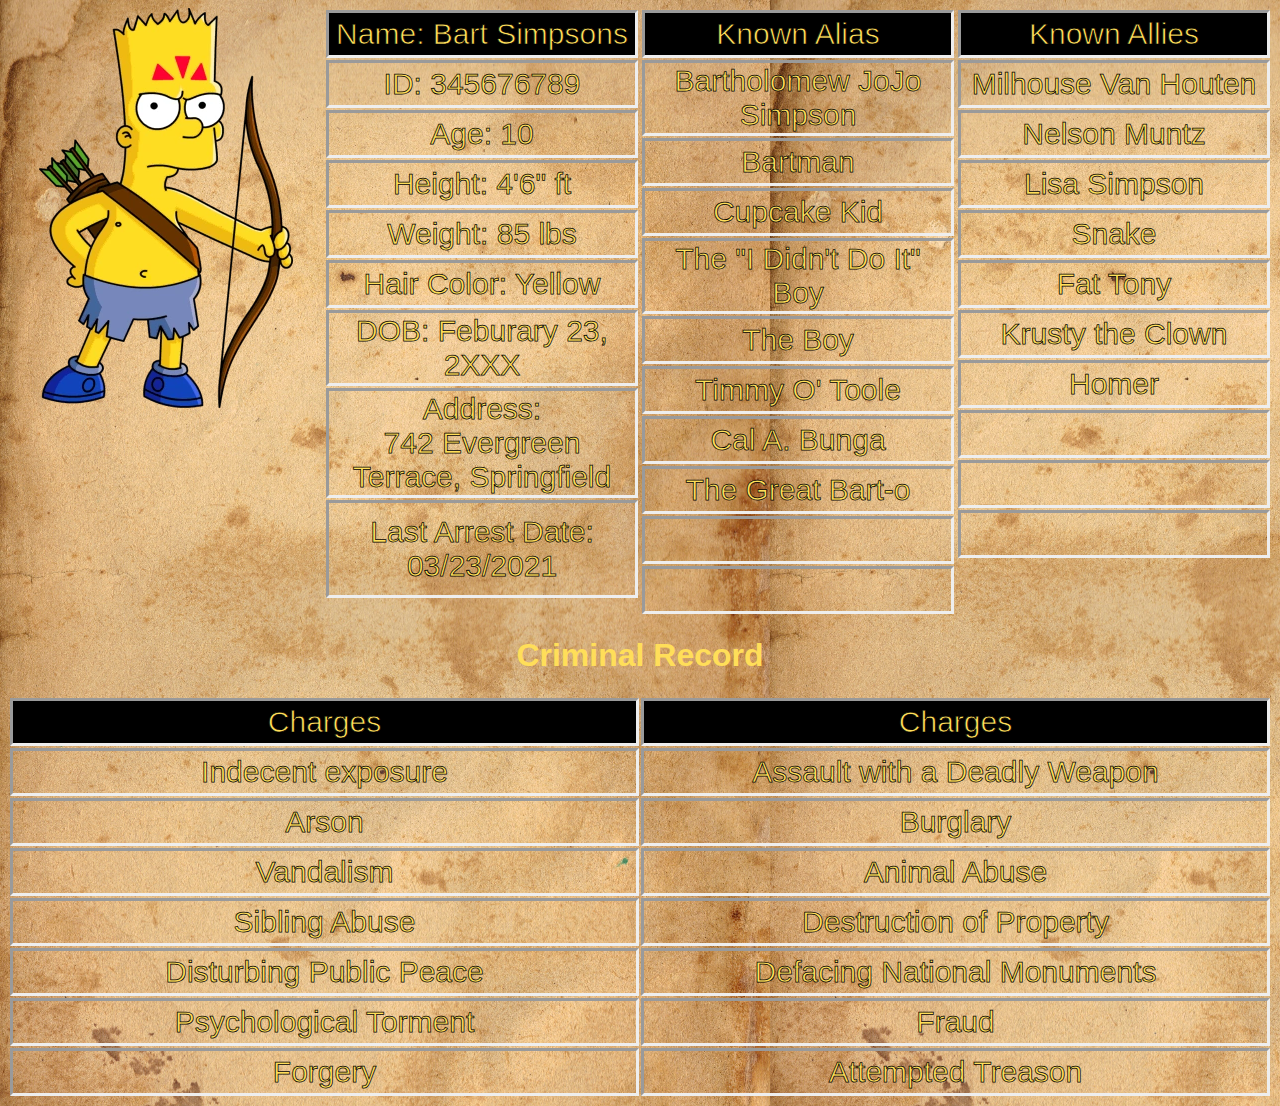
<file: Simpsons/rapSheetBart.html>
<!DOCTYPE html>
<html lang="en">

<head>
    <meta charset="UTF-8">
    <meta http-equiv="X-UA-Compatible" content="IE=edge">
    <meta name="viewport" content="width=device-width, initial-scale=1.0">
    <link rel="stylesheet" href="rapSheet.css">
    <title>Rap Sheet</title>
    <link href="https://fonts.cdnfonts.com/css/homer-simpson-revised" rel="stylesheet">
</head>

<body>
    <div id="top">
        <div id="column">
            <img id="profilePic" src="Images/Kamp_Bart_Tapped_Out.webp">
        </div>
        <div id="column">
            <Table>
                <Tr>
                    <td id="header">Name: Bart Simpsons</td>
                </Tr>
                <Tr>
                    <td>ID: 345676789</td>
                </Tr>
                <Tr>
                    <td>Age: 10</td>
                </Tr>
                <Tr>
                    <td>Height: 4'6" ft</td>
                </Tr>
                <Tr>
                    <td>Weight: 85 lbs</td>
                </Tr>
                <Tr>
                    <td>Hair Color: Yellow</td>
                </Tr>
                <Tr>
                    <td>DOB: Feburary 23, 2XXX</td>
                </Tr>
                <Tr>
                    <td id="XLcolumn">Address:<br>742 Evergreen Terrace, Springfield</td>
                </Tr>
                <Tr>
                    <td id="XLcolumn">Last Arrest Date:<br> 03/23/2021</td>
                </Tr>

            </Table>
        </div>
        <div id="column">
            <Table>
                <Tr>
                    <td id="header">Known Alias</td>
                </Tr>
                <Tr>
                    <td>Bartholomew JoJo Simpson </td>
                </Tr>
                <Tr>
                    <td>Bartman </td>
                </Tr>
                <Tr>
                    <td>Cupcake Kid </td>
                </Tr>
                <Tr>
                    <td>The "I Didn't Do It" Boy </td>
                </Tr>
                <Tr>
                    <td>The Boy </td>
                </Tr>

                <Tr>
                    <td>Timmy O' Toole </td>
                </Tr>
                <Tr>
                    <td>Cal A. Bunga </td>
                </Tr>
                <Tr>
                    <td>The Great Bart-o</td>
                </Tr>
                <Tr>
                    <td> </td>
                </Tr>
                <Tr>
                    <td> </td>
                </Tr>
            </Table>
        </div>
        <div id="column">
            <Table>
                <Tr>
                    <td id="header">Known Allies</td>
                </Tr>
                <Tr>
                    <td>Milhouse Van Houten</td>
                </Tr>
                <Tr>
                    <td> Nelson Muntz </td>
                </Tr>
                <Tr>
                    <td>Lisa Simpson</td>
                </Tr>
                <Tr>
                    <td>Snake</td>
                </Tr>
                <Tr>
                    <td>Fat Tony </td>
                </Tr>

                <Tr>
                    <td>Krusty the Clown </td>
                </Tr>
                <Tr>
                    <td>Homer </td>
                </Tr>
                <Tr>
                    <td> </td>
                </Tr>
                <Tr>
                    <td> </td>
                </Tr>
                <Tr>
                    <td> </td>
                </Tr>
            </Table>
        </div>
    </div>
    <div id="bottom">
        <h1>Criminal Record</h1>
        <table>
            <tr>
                
               
                <td  id="header"class="columnCharge">Charges</td>
                
                <td  id="header"class="columnCharge">Charges</td>
  

            </tr>
            <tr>
                
                <td>Indecent exposure</td>
                
                <td>Assault with a Deadly Weapon</td>
            </tr>
            <tr>
                
                <td>Arson</td>
                
                <td>Burglary</td>
            </tr>
            <tr>
                
                <td>Vandalism</td>
                
                <td>Animal Abuse</td>
            </tr>
            <tr>
                
                <td>Sibling Abuse</td>
                
                <td>Destruction of Property</td>
            </tr>
            <tr>
                
                <td>Disturbing Public Peace</td>
                
                <td>Defacing National Monuments</td>
            </tr>
            <tr>
                
                <td>Psychological Torment</td>
                
                <td>Fraud</td>
            </tr>
            <tr>
                
                <td>Forgery</td>
                
                <td>Attempted Treason</td>
            </tr>


            

        </table>
    </div>

</body>

</html>
</file>
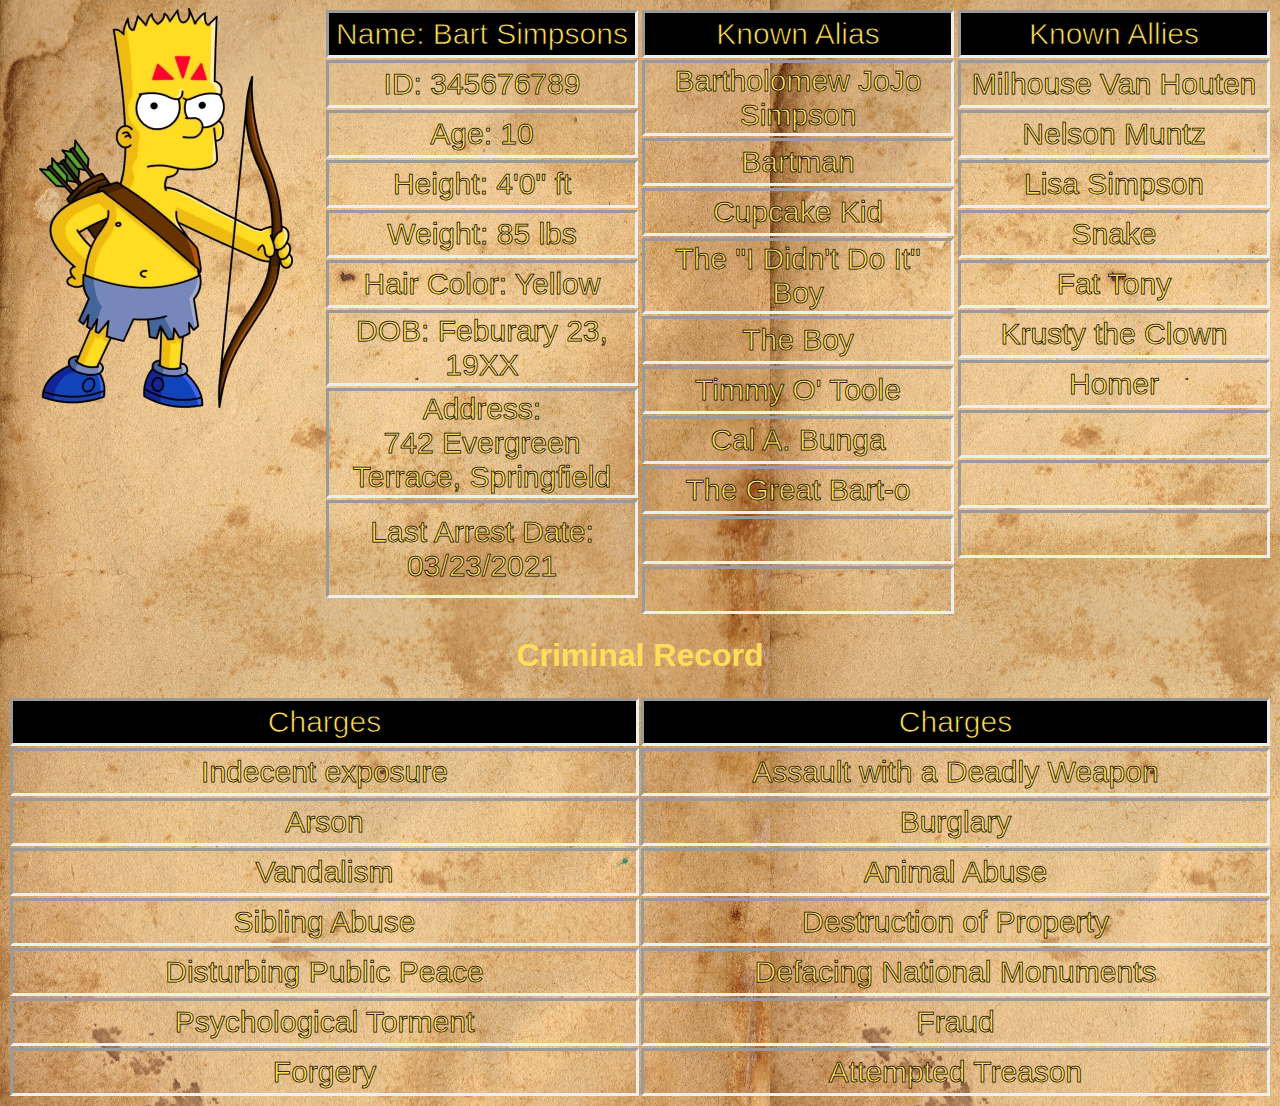
<file: Simpsons/rapSheetLisa - Copy (2).html>
<!DOCTYPE html>
<html lang="en">

<head>
    <meta charset="UTF-8">
    <meta http-equiv="X-UA-Compatible" content="IE=edge">
    <meta name="viewport" content="width=device-width, initial-scale=1.0">
    <link rel="stylesheet" href="rapSheet.css">
    <title>Rap Sheet</title>
    <link href="https://fonts.cdnfonts.com/css/homer-simpson-revised" rel="stylesheet">
</head>

<body>
    <div id="top">
        <div id="column">
            <img id="profilePic" src="Images/Kamp_Bart_Tapped_Out.webp">
        </div>
        <div id="column">
            <Table>
                <Tr>
                    <td id="header">Name: Bart Simpsons</td>
                </Tr>
                <Tr>
                    <td>ID: 345676789</td>
                </Tr>
                <Tr>
                    <td>Age: 10</td>
                </Tr>
                <Tr>
                    <td>Height: 4'0" ft</td>
                </Tr>
                <Tr>
                    <td>Weight: 85 lbs</td>
                </Tr>
                <Tr>
                    <td>Hair Color: Yellow</td>
                </Tr>
                <Tr>
                    <td>DOB: Feburary 23, 19XX</td>
                </Tr>
                <Tr>
                    <td id="XLcolumn">Address:<br>742 Evergreen Terrace, Springfield</td>
                </Tr>
                <Tr>
                    <td id="XLcolumn">Last Arrest Date:<br> 03/23/2021</td>
                </Tr>

            </Table>
        </div>
        <div id="column">
            <Table>
                <Tr>
                    <td id="header">Known Alias</td>
                </Tr>
                <Tr>
                    <td>Bartholomew JoJo Simpson </td>
                </Tr>
                <Tr>
                    <td>Bartman </td>
                </Tr>
                <Tr>
                    <td>Cupcake Kid </td>
                </Tr>
                <Tr>
                    <td>The "I Didn't Do It" Boy </td>
                </Tr>
                <Tr>
                    <td>The Boy </td>
                </Tr>

                <Tr>
                    <td>Timmy O' Toole </td>
                </Tr>
                <Tr>
                    <td>Cal A. Bunga </td>
                </Tr>
                <Tr>
                    <td>The Great Bart-o</td>
                </Tr>
                <Tr>
                    <td> </td>
                </Tr>
                <Tr>
                    <td> </td>
                </Tr>
            </Table>
        </div>
        <div id="column">
            <Table>
                <Tr>
                    <td id="header">Known Allies</td>
                </Tr>
                <Tr>
                    <td>Milhouse Van Houten</td>
                </Tr>
                <Tr>
                    <td> Nelson Muntz </td>
                </Tr>
                <Tr>
                    <td>Lisa Simpson</td>
                </Tr>
                <Tr>
                    <td>Snake</td>
                </Tr>
                <Tr>
                    <td>Fat Tony </td>
                </Tr>

                <Tr>
                    <td>Krusty the Clown </td>
                </Tr>
                <Tr>
                    <td>Homer </td>
                </Tr>
                <Tr>
                    <td> </td>
                </Tr>
                <Tr>
                    <td> </td>
                </Tr>
                <Tr>
                    <td> </td>
                </Tr>
            </Table>
        </div>
    </div>
    <div id="bottom">
        <h1>Criminal Record</h1>
        <table>
            <tr>
                
               
                <td  id="header"class="columnCharge">Charges</td>
                
                <td  id="header"class="columnCharge">Charges</td>
  

            </tr>
            <tr>
                
                <td>Indecent exposure</td>
                
                <td>Assault with a Deadly Weapon</td>
            </tr>
            <tr>
                
                <td>Arson</td>
                
                <td>Burglary</td>
            </tr>
            <tr>
                
                <td>Vandalism</td>
                
                <td>Animal Abuse</td>
            </tr>
            <tr>
                
                <td>Sibling Abuse</td>
                
                <td>Destruction of Property</td>
            </tr>
            <tr>
                
                <td>Disturbing Public Peace</td>
                
                <td>Defacing National Monuments</td>
            </tr>
            <tr>
                
                <td>Psychological Torment</td>
                
                <td>Fraud</td>
            </tr>
            <tr>
                
                <td>Forgery</td>
                
                <td>Attempted Treason</td>
            </tr>


            

        </table>
    </div>

</body>

</html>
</file>
<file: html5up-halcyonic/assets/css/main.css>
@import url("https://fonts.googleapis.com/css?family=Yanone+Kaffeesatz:400,300,200");

/*
	Halcyonic by HTML5 UP
	html5up.net | @ajlkn
	Free for personal and commercial use under the CCA 3.0 license (html5up.net/license)
*/

html, body, div, span, applet, object,
iframe, h1, h2, h3, h4, h5, h6, p, blockquote,
pre, a, abbr, acronym, address, big, cite,
code, del, dfn, em, img, ins, kbd, q, s, samp,
small, strike, strong, sub, sup, tt, var, b,
u, i, center, dl, dt, dd, ol, ul, li, fieldset,
form, label, legend, table, caption, tbody,
tfoot, thead, tr, th, td, article, aside,
canvas, details, embed, figure, figcaption,
footer, header, hgroup, menu, nav, output, ruby,
section, summary, time, mark, audio, video {
	margin: 0;
	padding: 0;
	border: 0;
	font-size: 100%;
	font: inherit;
	vertical-align: baseline;}

article, aside, details, figcaption, figure,
footer, header, hgroup, menu, nav, section {
	display: block;}

body {
	line-height: 1;
}

ol, ul {
	list-style: none;
}

blockquote, q {
	quotes: none;
}

	blockquote:before, blockquote:after, q:before, q:after {
		content: '';
		content: none;
	}

table {
	border-collapse: collapse;
	border-spacing: 0;
}

body {
	-webkit-text-size-adjust: none;
}

mark {
	background-color: transparent;
	color: inherit;
}

input::-moz-focus-inner {
	border: 0;
	padding: 0;
}

input, select, textarea {
	-moz-appearance: none;
	-webkit-appearance: none;
	-ms-appearance: none;
	appearance: none;
}

/* Basic */

	html {
		box-sizing: border-box;
	}

	*, *:before, *:after {
		box-sizing: inherit;
	}

	body {
		background: #D4D9DD url("images/bg03.jpg");
		color: #474f51;
		font-size: 13.5pt;
		font-family: 'Yanone Kaffeesatz';
		line-height: 1.85em;
		font-weight: 300;
	}

	input, textarea, select {
		color: #474f51;
		font-size: 13.5pt;
		font-family: 'Yanone Kaffeesatz';
		line-height: 1.85em;
		font-weight: 300;
	}

	ul, ol, p, dl {
		margin: 0 0 2em 0;
	}

	a {
		text-decoration: underline;
	}

		a:hover {
			text-decoration: none;
		}

	section > :last-child,
	section:last-child,
	.last-child {
		margin-bottom: 0 !important;
	}

/* Container */

	.container {
		margin: 0 auto;
		max-width: 100%;
		width: 1200px;
	}

		@media screen and (max-width: 1680px) {

			.container {
				width: 1200px;
			}

		}

		@media screen and (max-width: 1280px) {

			.container {
				width: calc(100% - 40px);
			}

		}

		@media screen and (max-width: 980px) {

			.container {
				width: calc(100% - 50px);
			}

		}

		@media screen and (max-width: 736px) {

			.container {
				width: calc(100% - 40px);
			}

		}

/* Row */

	.row {
		display: flex;
		flex-wrap: wrap;
		box-sizing: border-box;
		align-items: stretch;
	}

		.row > * {
			box-sizing: border-box;
		}

		.row.gtr-uniform > * > :last-child {
			margin-bottom: 0;
		}

		.row.aln-left {
			justify-content: flex-start;
		}

		.row.aln-center {
			justify-content: center;
		}

		.row.aln-right {
			justify-content: flex-end;
		}

		.row.aln-top {
			align-items: flex-start;
		}

		.row.aln-middle {
			align-items: center;
		}

		.row.aln-bottom {
			align-items: flex-end;
		}

		.row > .imp {
			order: -1;
		}

		.row > .col-1 {
			width: 8.33333%;
		}

		.row > .off-1 {
			margin-left: 8.33333%;
		}

		.row > .col-2 {
			width: 16.66667%;
		}

		.row > .off-2 {
			margin-left: 16.66667%;
		}

		.row > .col-3 {
			width: 25%;
		}

		.row > .off-3 {
			margin-left: 25%;
		}

		.row > .col-4 {
			width: 33.33333%;
		}

		.row > .off-4 {
			margin-left: 33.33333%;
		}

		.row > .col-5 {
			width: 41.66667%;
		}

		.row > .off-5 {
			margin-left: 41.66667%;
		}

		.row > .col-6 {
			width: 50%;
		}

		.row > .off-6 {
			margin-left: 50%;
		}

		.row > .col-7 {
			width: 58.33333%;
		}

		.row > .off-7 {
			margin-left: 58.33333%;
		}

		.row > .col-8 {
			width: 66.66667%;
		}

		.row > .off-8 {
			margin-left: 66.66667%;
		}

		.row > .col-9 {
			width: 75%;
		}

		.row > .off-9 {
			margin-left: 75%;
		}

		.row > .col-10 {
			width: 83.33333%;
		}

		.row > .off-10 {
			margin-left: 83.33333%;
		}

		.row > .col-11 {
			width: 91.66667%;
		}

		.row > .off-11 {
			margin-left: 91.66667%;
		}

		.row > .col-12 {
			width: 100%;
		}

		.row > .off-12 {
			margin-left: 100%;
		}

		.row.gtr-0 {
			margin-top: 0px;
			margin-left: 0px;
		}

			.row.gtr-0 > * {
				padding: 0px 0 0 0px;
			}

			.row.gtr-0.gtr-uniform {
				margin-top: 0px;
			}

				.row.gtr-0.gtr-uniform > * {
					padding-top: 0px;
				}

		.row.gtr-25 {
			margin-top: -6.25px;
			margin-left: -6.25px;
		}

			.row.gtr-25 > * {
				padding: 6.25px 0 0 6.25px;
			}

			.row.gtr-25.gtr-uniform {
				margin-top: -6.25px;
			}

				.row.gtr-25.gtr-uniform > * {
					padding-top: 6.25px;
				}

		.row.gtr-50 {
			margin-top: -12.5px;
			margin-left: -12.5px;
		}

			.row.gtr-50 > * {
				padding: 12.5px 0 0 12.5px;
			}

			.row.gtr-50.gtr-uniform {
				margin-top: -12.5px;
			}

				.row.gtr-50.gtr-uniform > * {
					padding-top: 12.5px;
				}

		.row {
			margin-top: -25px;
			margin-left: -25px;
		}

			.row > * {
				padding: 25px 0 0 25px;
			}

			.row.gtr-uniform {
				margin-top: -25px;
			}

				.row.gtr-uniform > * {
					padding-top: 25px;
				}

		.row.gtr-150 {
			margin-top: -37.5px;
			margin-left: -37.5px;
		}

			.row.gtr-150 > * {
				padding: 37.5px 0 0 37.5px;
			}

			.row.gtr-150.gtr-uniform {
				margin-top: -37.5px;
			}

				.row.gtr-150.gtr-uniform > * {
					padding-top: 37.5px;
				}

		.row.gtr-200 {
			margin-top: -50px;
			margin-left: -50px;
		}

			.row.gtr-200 > * {
				padding: 50px 0 0 50px;
			}

			.row.gtr-200.gtr-uniform {
				margin-top: -50px;
			}

				.row.gtr-200.gtr-uniform > * {
					padding-top: 50px;
				}

		@media screen and (max-width: 1680px) {

			.row {
				display: flex;
				flex-wrap: wrap;
				box-sizing: border-box;
				align-items: stretch;
			}

				.row > * {
					box-sizing: border-box;
				}

				.row.gtr-uniform > * > :last-child {
					margin-bottom: 0;
				}

				.row.aln-left {
					justify-content: flex-start;
				}

				.row.aln-center {
					justify-content: center;
				}

				.row.aln-right {
					justify-content: flex-end;
				}

				.row.aln-top {
					align-items: flex-start;
				}

				.row.aln-middle {
					align-items: center;
				}

				.row.aln-bottom {
					align-items: flex-end;
				}

				.row > .imp-xlarge {
					order: -1;
				}

				.row > .col-1-xlarge {
					width: 8.33333%;
				}

				.row > .off-1-xlarge {
					margin-left: 8.33333%;
				}

				.row > .col-2-xlarge {
					width: 16.66667%;
				}

				.row > .off-2-xlarge {
					margin-left: 16.66667%;
				}

				.row > .col-3-xlarge {
					width: 25%;
				}

				.row > .off-3-xlarge {
					margin-left: 25%;
				}

				.row > .col-4-xlarge {
					width: 33.33333%;
				}

				.row > .off-4-xlarge {
					margin-left: 33.33333%;
				}

				.row > .col-5-xlarge {
					width: 41.66667%;
				}

				.row > .off-5-xlarge {
					margin-left: 41.66667%;
				}

				.row > .col-6-xlarge {
					width: 50%;
				}

				.row > .off-6-xlarge {
					margin-left: 50%;
				}

				.row > .col-7-xlarge {
					width: 58.33333%;
				}

				.row > .off-7-xlarge {
					margin-left: 58.33333%;
				}

				.row > .col-8-xlarge {
					width: 66.66667%;
				}

				.row > .off-8-xlarge {
					margin-left: 66.66667%;
				}

				.row > .col-9-xlarge {
					width: 75%;
				}

				.row > .off-9-xlarge {
					margin-left: 75%;
				}

				.row > .col-10-xlarge {
					width: 83.33333%;
				}

				.row > .off-10-xlarge {
					margin-left: 83.33333%;
				}

				.row > .col-11-xlarge {
					width: 91.66667%;
				}

				.row > .off-11-xlarge {
					margin-left: 91.66667%;
				}

				.row > .col-12-xlarge {
					width: 100%;
				}

				.row > .off-12-xlarge {
					margin-left: 100%;
				}

				.row.gtr-0 {
					margin-top: 0px;
					margin-left: 0px;
				}

					.row.gtr-0 > * {
						padding: 0px 0 0 0px;
					}

					.row.gtr-0.gtr-uniform {
						margin-top: 0px;
					}

						.row.gtr-0.gtr-uniform > * {
							padding-top: 0px;
						}

				.row.gtr-25 {
					margin-top: -6.25px;
					margin-left: -6.25px;
				}

					.row.gtr-25 > * {
						padding: 6.25px 0 0 6.25px;
					}

					.row.gtr-25.gtr-uniform {
						margin-top: -6.25px;
					}

						.row.gtr-25.gtr-uniform > * {
							padding-top: 6.25px;
						}

				.row.gtr-50 {
					margin-top: -12.5px;
					margin-left: -12.5px;
				}

					.row.gtr-50 > * {
						padding: 12.5px 0 0 12.5px;
					}

					.row.gtr-50.gtr-uniform {
						margin-top: -12.5px;
					}

						.row.gtr-50.gtr-uniform > * {
							padding-top: 12.5px;
						}

				.row {
					margin-top: -25px;
					margin-left: -25px;
				}

					.row > * {
						padding: 25px 0 0 25px;
					}

					.row.gtr-uniform {
						margin-top: -25px;
					}

						.row.gtr-uniform > * {
							padding-top: 25px;
						}

				.row.gtr-150 {
					margin-top: -37.5px;
					margin-left: -37.5px;
				}

					.row.gtr-150 > * {
						padding: 37.5px 0 0 37.5px;
					}

					.row.gtr-150.gtr-uniform {
						margin-top: -37.5px;
					}

						.row.gtr-150.gtr-uniform > * {
							padding-top: 37.5px;
						}

				.row.gtr-200 {
					margin-top: -50px;
					margin-left: -50px;
				}

					.row.gtr-200 > * {
						padding: 50px 0 0 50px;
					}

					.row.gtr-200.gtr-uniform {
						margin-top: -50px;
					}

						.row.gtr-200.gtr-uniform > * {
							padding-top: 50px;
						}

		}

		@media screen and (max-width: 1280px) {

			.row {
				display: flex;
				flex-wrap: wrap;
				box-sizing: border-box;
				align-items: stretch;
			}

				.row > * {
					box-sizing: border-box;
				}

				.row.gtr-uniform > * > :last-child {
					margin-bottom: 0;
				}

				.row.aln-left {
					justify-content: flex-start;
				}

				.row.aln-center {
					justify-content: center;
				}

				.row.aln-right {
					justify-content: flex-end;
				}

				.row.aln-top {
					align-items: flex-start;
				}

				.row.aln-middle {
					align-items: center;
				}

				.row.aln-bottom {
					align-items: flex-end;
				}

				.row > .imp-large {
					order: -1;
				}

				.row > .col-1-large {
					width: 8.33333%;
				}

				.row > .off-1-large {
					margin-left: 8.33333%;
				}

				.row > .col-2-large {
					width: 16.66667%;
				}

				.row > .off-2-large {
					margin-left: 16.66667%;
				}

				.row > .col-3-large {
					width: 25%;
				}

				.row > .off-3-large {
					margin-left: 25%;
				}

				.row > .col-4-large {
					width: 33.33333%;
				}

				.row > .off-4-large {
					margin-left: 33.33333%;
				}

				.row > .col-5-large {
					width: 41.66667%;
				}

				.row > .off-5-large {
					margin-left: 41.66667%;
				}

				.row > .col-6-large {
					width: 50%;
				}

				.row > .off-6-large {
					margin-left: 50%;
				}

				.row > .col-7-large {
					width: 58.33333%;
				}

				.row > .off-7-large {
					margin-left: 58.33333%;
				}

				.row > .col-8-large {
					width: 66.66667%;
				}

				.row > .off-8-large {
					margin-left: 66.66667%;
				}

				.row > .col-9-large {
					width: 75%;
				}

				.row > .off-9-large {
					margin-left: 75%;
				}

				.row > .col-10-large {
					width: 83.33333%;
				}

				.row > .off-10-large {
					margin-left: 83.33333%;
				}

				.row > .col-11-large {
					width: 91.66667%;
				}

				.row > .off-11-large {
					margin-left: 91.66667%;
				}

				.row > .col-12-large {
					width: 100%;
				}

				.row > .off-12-large {
					margin-left: 100%;
				}

				.row.gtr-0 {
					margin-top: 0px;
					margin-left: 0px;
				}

					.row.gtr-0 > * {
						padding: 0px 0 0 0px;
					}

					.row.gtr-0.gtr-uniform {
						margin-top: 0px;
					}

						.row.gtr-0.gtr-uniform > * {
							padding-top: 0px;
						}

				.row.gtr-25 {
					margin-top: -5px;
					margin-left: -5px;
				}

					.row.gtr-25 > * {
						padding: 5px 0 0 5px;
					}

					.row.gtr-25.gtr-uniform {
						margin-top: -5px;
					}

						.row.gtr-25.gtr-uniform > * {
							padding-top: 5px;
						}

				.row.gtr-50 {
					margin-top: -10px;
					margin-left: -10px;
				}

					.row.gtr-50 > * {
						padding: 10px 0 0 10px;
					}

					.row.gtr-50.gtr-uniform {
						margin-top: -10px;
					}

						.row.gtr-50.gtr-uniform > * {
							padding-top: 10px;
						}

				.row {
					margin-top: -20px;
					margin-left: -20px;
				}

					.row > * {
						padding: 20px 0 0 20px;
					}

					.row.gtr-uniform {
						margin-top: -20px;
					}

						.row.gtr-uniform > * {
							padding-top: 20px;
						}

				.row.gtr-150 {
					margin-top: -30px;
					margin-left: -30px;
				}

					.row.gtr-150 > * {
						padding: 30px 0 0 30px;
					}

					.row.gtr-150.gtr-uniform {
						margin-top: -30px;
					}

						.row.gtr-150.gtr-uniform > * {
							padding-top: 30px;
						}

				.row.gtr-200 {
					margin-top: -40px;
					margin-left: -40px;
				}

					.row.gtr-200 > * {
						padding: 40px 0 0 40px;
					}

					.row.gtr-200.gtr-uniform {
						margin-top: -40px;
					}

						.row.gtr-200.gtr-uniform > * {
							padding-top: 40px;
						}

		}

		@media screen and (max-width: 980px) {

			.row {
				display: flex;
				flex-wrap: wrap;
				box-sizing: border-box;
				align-items: stretch;
			}

				.row > * {
					box-sizing: border-box;
				}

				.row.gtr-uniform > * > :last-child {
					margin-bottom: 0;
				}

				.row.aln-left {
					justify-content: flex-start;
				}

				.row.aln-center {
					justify-content: center;
				}

				.row.aln-right {
					justify-content: flex-end;
				}

				.row.aln-top {
					align-items: flex-start;
				}

				.row.aln-middle {
					align-items: center;
				}

				.row.aln-bottom {
					align-items: flex-end;
				}

				.row > .imp-medium {
					order: -1;
				}

				.row > .col-1-medium {
					width: 8.33333%;
				}

				.row > .off-1-medium {
					margin-left: 8.33333%;
				}

				.row > .col-2-medium {
					width: 16.66667%;
				}

				.row > .off-2-medium {
					margin-left: 16.66667%;
				}

				.row > .col-3-medium {
					width: 25%;
				}

				.row > .off-3-medium {
					margin-left: 25%;
				}

				.row > .col-4-medium {
					width: 33.33333%;
				}

				.row > .off-4-medium {
					margin-left: 33.33333%;
				}

				.row > .col-5-medium {
					width: 41.66667%;
				}

				.row > .off-5-medium {
					margin-left: 41.66667%;
				}

				.row > .col-6-medium {
					width: 50%;
				}

				.row > .off-6-medium {
					margin-left: 50%;
				}

				.row > .col-7-medium {
					width: 58.33333%;
				}

				.row > .off-7-medium {
					margin-left: 58.33333%;
				}

				.row > .col-8-medium {
					width: 66.66667%;
				}

				.row > .off-8-medium {
					margin-left: 66.66667%;
				}

				.row > .col-9-medium {
					width: 75%;
				}

				.row > .off-9-medium {
					margin-left: 75%;
				}

				.row > .col-10-medium {
					width: 83.33333%;
				}

				.row > .off-10-medium {
					margin-left: 83.33333%;
				}

				.row > .col-11-medium {
					width: 91.66667%;
				}

				.row > .off-11-medium {
					margin-left: 91.66667%;
				}

				.row > .col-12-medium {
					width: 100%;
				}

				.row > .off-12-medium {
					margin-left: 100%;
				}

				.row.gtr-0 {
					margin-top: 0px;
					margin-left: 0px;
				}

					.row.gtr-0 > * {
						padding: 0px 0 0 0px;
					}

					.row.gtr-0.gtr-uniform {
						margin-top: 0px;
					}

						.row.gtr-0.gtr-uniform > * {
							padding-top: 0px;
						}

				.row.gtr-25 {
					margin-top: -6.25px;
					margin-left: -6.25px;
				}

					.row.gtr-25 > * {
						padding: 6.25px 0 0 6.25px;
					}

					.row.gtr-25.gtr-uniform {
						margin-top: -6.25px;
					}

						.row.gtr-25.gtr-uniform > * {
							padding-top: 6.25px;
						}

				.row.gtr-50 {
					margin-top: -12.5px;
					margin-left: -12.5px;
				}

					.row.gtr-50 > * {
						padding: 12.5px 0 0 12.5px;
					}

					.row.gtr-50.gtr-uniform {
						margin-top: -12.5px;
					}

						.row.gtr-50.gtr-uniform > * {
							padding-top: 12.5px;
						}

				.row {
					margin-top: -25px;
					margin-left: -25px;
				}

					.row > * {
						padding: 25px 0 0 25px;
					}

					.row.gtr-uniform {
						margin-top: -25px;
					}

						.row.gtr-uniform > * {
							padding-top: 25px;
						}

				.row.gtr-150 {
					margin-top: -37.5px;
					margin-left: -37.5px;
				}

					.row.gtr-150 > * {
						padding: 37.5px 0 0 37.5px;
					}

					.row.gtr-150.gtr-uniform {
						margin-top: -37.5px;
					}

						.row.gtr-150.gtr-uniform > * {
							padding-top: 37.5px;
						}

				.row.gtr-200 {
					margin-top: -50px;
					margin-left: -50px;
				}

					.row.gtr-200 > * {
						padding: 50px 0 0 50px;
					}

					.row.gtr-200.gtr-uniform {
						margin-top: -50px;
					}

						.row.gtr-200.gtr-uniform > * {
							padding-top: 50px;
						}

		}

		@media screen and (max-width: 736px) {

			.row {
				display: flex;
				flex-wrap: wrap;
				box-sizing: border-box;
				align-items: stretch;
			}

				.row > * {
					box-sizing: border-box;
				}

				.row.gtr-uniform > * > :last-child {
					margin-bottom: 0;
				}

				.row.aln-left {
					justify-content: flex-start;
				}

				.row.aln-center {
					justify-content: center;
				}

				.row.aln-right {
					justify-content: flex-end;
				}

				.row.aln-top {
					align-items: flex-start;
				}

				.row.aln-middle {
					align-items: center;
				}

				.row.aln-bottom {
					align-items: flex-end;
				}

				.row > .imp-small {
					order: -1;
				}

				.row > .col-1-small {
					width: 8.33333%;
				}

				.row > .off-1-small {
					margin-left: 8.33333%;
				}

				.row > .col-2-small {
					width: 16.66667%;
				}

				.row > .off-2-small {
					margin-left: 16.66667%;
				}

				.row > .col-3-small {
					width: 25%;
				}

				.row > .off-3-small {
					margin-left: 25%;
				}

				.row > .col-4-small {
					width: 33.33333%;
				}

				.row > .off-4-small {
					margin-left: 33.33333%;
				}

				.row > .col-5-small {
					width: 41.66667%;
				}

				.row > .off-5-small {
					margin-left: 41.66667%;
				}

				.row > .col-6-small {
					width: 50%;
				}

				.row > .off-6-small {
					margin-left: 50%;
				}

				.row > .col-7-small {
					width: 58.33333%;
				}

				.row > .off-7-small {
					margin-left: 58.33333%;
				}

				.row > .col-8-small {
					width: 66.66667%;
				}

				.row > .off-8-small {
					margin-left: 66.66667%;
				}

				.row > .col-9-small {
					width: 75%;
				}

				.row > .off-9-small {
					margin-left: 75%;
				}

				.row > .col-10-small {
					width: 83.33333%;
				}

				.row > .off-10-small {
					margin-left: 83.33333%;
				}

				.row > .col-11-small {
					width: 91.66667%;
				}

				.row > .off-11-small {
					margin-left: 91.66667%;
				}

				.row > .col-12-small {
					width: 100%;
				}

				.row > .off-12-small {
					margin-left: 100%;
				}

				.row.gtr-0 {
					margin-top: 0px;
					margin-left: 0px;
				}

					.row.gtr-0 > * {
						padding: 0px 0 0 0px;
					}

					.row.gtr-0.gtr-uniform {
						margin-top: 0px;
					}

						.row.gtr-0.gtr-uniform > * {
							padding-top: 0px;
						}

				.row.gtr-25 {
					margin-top: -5px;
					margin-left: -5px;
				}

					.row.gtr-25 > * {
						padding: 5px 0 0 5px;
					}

					.row.gtr-25.gtr-uniform {
						margin-top: -5px;
					}

						.row.gtr-25.gtr-uniform > * {
							padding-top: 5px;
						}

				.row.gtr-50 {
					margin-top: -10px;
					margin-left: -10px;
				}

					.row.gtr-50 > * {
						padding: 10px 0 0 10px;
					}

					.row.gtr-50.gtr-uniform {
						margin-top: -10px;
					}

						.row.gtr-50.gtr-uniform > * {
							padding-top: 10px;
						}

				.row {
					margin-top: -20px;
					margin-left: -20px;
				}

					.row > * {
						padding: 20px 0 0 20px;
					}

					.row.gtr-uniform {
						margin-top: -20px;
					}

						.row.gtr-uniform > * {
							padding-top: 20px;
						}

				.row.gtr-150 {
					margin-top: -30px;
					margin-left: -30px;
				}

					.row.gtr-150 > * {
						padding: 30px 0 0 30px;
					}

					.row.gtr-150.gtr-uniform {
						margin-top: -30px;
					}

						.row.gtr-150.gtr-uniform > * {
							padding-top: 30px;
						}

				.row.gtr-200 {
					margin-top: -40px;
					margin-left: -40px;
				}

					.row.gtr-200 > * {
						padding: 40px 0 0 40px;
					}

					.row.gtr-200.gtr-uniform {
						margin-top: -40px;
					}

						.row.gtr-200.gtr-uniform > * {
							padding-top: 40px;
						}

		}

/* Multi-use */

	.link-list li {
		padding: 0.2em 0 0.2em 0;
	}

		.link-list li:first-child {
			padding-top: 0 !important;
			border-top: 0 !important;
		}

		.link-list li:last-child {
			padding-bottom: 0 !important;
			border-bottom: 0 !important;
		}

	.quote-list li {
		padding: 1em 0 1em 0;
		overflow: hidden;
	}

		.quote-list li:first-child {
			padding-top: 0 !important;
			border-top: 0 !important;
		}

		.quote-list li:last-child {
			padding-bottom: 0 !important;
			border-bottom: 0 !important;
		}

		.quote-list li img {
			float: left;
		}

		.quote-list li p {
			margin: 0 0 0 90px;
			font-size: 1.2em;
			font-style: italic;
		}

		.quote-list li span {
			display: block;
			margin-left: 90px;
			font-size: 0.9em;
			font-weight: 400;
		}

	.check-list li {
		padding: 0.7em 0 0.7em 45px;
		font-size: 1.2em;
		background: url("images/icon-checkmark.png") 0px 1.05em no-repeat;
	}

		.check-list li:first-child {
			padding-top: 0 !important;
			border-top: 0 !important;
			background-position: 0 0.3em;
		}

		.check-list li:last-child {
			padding-bottom: 0 !important;
			border-bottom: 0 !important;
		}

	.feature-image {
		display: block;
		margin: 0 0 2em 0;
		outline: 0;
	}

		.feature-image img {
			display: block;
			width: 100%;
		}

	.bordered-feature-image {
		display: block;
		background: #fff url("images/bg04.png");
		padding: 10px;
		box-shadow: 3px 3px 3px 1px rgba(0, 0, 0, 0.15);
		margin: 0 0 1.5em 0;
		outline: 0;
	}

		.bordered-feature-image img {
			display: block;
			width: 100%;
		}

	.button-large {
		background-image: -moz-linear-gradient(top, #ed391b, #ce1a00);
		background-image: -webkit-linear-gradient(top, #ed391b, #ce1a00);
		background-image: -ms-linear-gradient(top, #ed391b, #ce1a00);
		background-image: linear-gradient(top, #ed391b, #ce1a00);
		display: inline-block;
		background-color: #ed391b;
		color: #fff;
		text-decoration: none;
		font-size: 1.75em;
		height: 2em;
		line-height: 2.125em;
		font-weight: 300;
		padding: 0 45px;
		outline: 0;
		border-radius: 10px;
		box-shadow: inset 0px 0px 0px 1px rgba(0, 0, 0, 0.75), inset 0px 2px 0px 0px rgba(255, 192, 192, 0.5), inset 0px 0px 0px 2px rgba(255, 96, 96, 0.85), 3px 3px 3px 1px rgba(0, 0, 0, 0.15);
		text-shadow: -1px -1px 1px rgba(0, 0, 0, 0.5);
	}

		.button-large:hover {
			background-image: -moz-linear-gradient(top, #fd492b, #de2a10);
			background-image: -webkit-linear-gradient(top, #fd492b, #de2a10);
			background-image: -ms-linear-gradient(top, #fd492b, #de2a10);
			background-image: linear-gradient(top, #fd492b, #de2a10);
			background-color: #fd492b;
			box-shadow: inset 0px 0px 0px 1px rgba(0, 0, 0, 0.75), inset 0px 2px 0px 0px rgba(255, 192, 192, 0.5), inset 0px 0px 0px 2px rgba(255, 96, 96, 0.85), 3px 3px 3px 1px rgba(0, 0, 0, 0.15);
		}

		.button-large:active {
			background-image: -moz-linear-gradient(top, #ce1a00, #ed391b);
			background-image: -webkit-linear-gradient(top, #ce1a00, #ed391b);
			background-image: -ms-linear-gradient(top, #ce1a00, #ed391b);
			background-image: linear-gradient(top, #ce1a00, #ed391b);
			background-color: #ce1a00;
			box-shadow: inset 0px 0px 0px 1px rgba(0, 0, 0, 0.75), inset 0px 2px 0px 0px rgba(255, 192, 192, 0.5), inset 0px 0px 0px 2px rgba(255, 96, 96, 0.85), 3px 3px 3px 1px rgba(0, 0, 0, 0.15);
		}

/* Header */

	#header {
		position: relative;
		background: #3B4346 url("images/bg01.jpg");
		border-bottom: solid 1px #272d30;
		box-shadow: inset 0px -1px 0px 0px #51575a;
		text-shadow: -1px -1px 1px rgba(0, 0, 0, 0.75);
	}

		#header > .container {
			position: relative;
			min-height: 155px;
		}

		#header h1 {
			position: absolute;
			left: 0;
			bottom: 35px;
			font-size: 2.75em;
		}

			#header h1 a {
				color: #fff;
				text-decoration: none;
			}

		#header nav {
			position: absolute;
			right: 0;
			bottom: 35px;
			font-weight: 200;
		}

			#header nav a {
				color: #c6c8c8;
				text-decoration: none;
				font-size: 1.4em;
				margin-left: 60px;
				outline: 0;
			}

				#header nav a:hover {
					color: #f6f8f8;
				}

		.subpage #header > .container {
			height: 155px;
		}

/* Banner */

	#banner {
		border-top: solid 1px #222628;
		box-shadow: inset 0px 1px 0px 0px #3e484a;
		padding: 35px 0 35px 0;
		color: #fff;
	}

		#banner .bordered-feature-image {
			margin-bottom: 0;
		}

		#banner p {
			font-size: 2em;
			font-weight: 200;
			line-height: 1.25em;
			padding-right: 1em;
			margin: 0 0 1em 0;
		}

/* Features */

	#features {
		background: #353D40 url("images/bg02.jpg");
		border-bottom: solid 1px #272e31;
		padding: 45px 0 45px 0;
		text-shadow: -1px -1px 1px rgba(0, 0, 0, 0.75);
		color: #a0a8ab;
	}

		#features h2 {
			font-size: 1.25em;
			color: #fff;
			margin: 0 0 0.25em 0;
		}

		#features a {
			color: #e0e8eb;
		}

		#features strong {
			color: #fff;
		}

/* Content */

	#content {
		background: #f7f7f7 url("images/bg04.png");
		border-top: solid 1px #fff;
		padding: 45px 0 45px 0;
	}

		#content section {
			background: #fff;
			padding: 40px 30px 45px 30px;
			box-shadow: 2px 2px 2px 1px rgba(128, 128, 128, 0.1);
			margin: 0 0 25px 0;
		}

		#content h2 {
			font-size: 1.8em;
			color: #373f42;
			margin: 0 0 0.25em 0;
		}

		#content h3 {
			color: #96a9b5;
			font-size: 1.25em;
		}

		#content a {
			color: #ED391B;
		}

		#content header {
			margin: 0 0 2em 0;
		}

		#content .quote-list li {
			border-bottom: solid 1px #e2e6e8;
		}

		#content .link-list li {
			border-bottom: solid 1px #e2e6e8;
		}

		#content .check-list li {
			border-bottom: solid 1px #e2e6e8;
		}

/* Footer */

	#footer {
		padding: 45px 0 45px 0;
		text-shadow: 1px 1px 1px white;
		color: #546b76;
		text-shadow: 1px 1px 0px rgba(255, 255, 255, 0.5);
	}

		#footer h2 {
			font-size: 1.25em;
			color: #212f35;
			margin: 0 0 1em 0;
		}

		#footer a {
			color: #546b76;
		}

		#footer .quote-list li {
			border-top: solid 1px #e0e4e6;
			border-bottom: solid 1px #b5bec3;
		}

		#footer .link-list li {
			border-top: solid 1px #e0e4e6;
			border-bottom: solid 1px #b5bec3;
		}

		#footer .check-list li {
			border-top: solid 1px #e0e4e6;
			border-bottom: solid 1px #b5bec3;
		}

/* Copyright */

	#copyright {
		border-top: solid 1px #b5bec3;
		box-shadow: inset 0px 1px 0px 0px #e0e4e7;
		text-align: center;
		padding: 45px 0 80px 0;
		color: #8d9ca3;
		text-shadow: 1px 1px 0px rgba(255, 255, 255, 0.5);
	}

		#copyright a {
			color: #8d9ca3;
		}

/* Large */

	@media screen and (max-width: 1280px) {

		/* Multi-use */

			.check-list li {
				font-size: 1em;
				line-height: 2em;
			}

			.quote-list li {
				padding: 1em 0 1em 0;
			}

				.quote-list li img {
					width: 60px;
				}

				.quote-list li p {
					margin: 0 0 0 80px;
					font-size: 1em;
					font-style: italic;
					line-height: 1.8em;
				}

				.quote-list li span {
					display: block;
					margin-left: 80px;
					font-size: 0.8em;
					font-weight: 400;
					line-height: 1.8em;
				}

			.feature-image {
				margin: 0 0 1em 0;
			}

			.button-large {
				font-size: 1.5em;
			}

		/* Banner */

			#banner p {
				font-size: 1.75em;
			}

		/* Header */

			#header h1 {
				font-size: 2.25em;
			}

			#header nav a {
				font-size: 1.1em;
			}

		/* Content */

			#content h2 {
				font-size: 1.4em;
			}

			#content h3 {
				font-size: 1.1em;
			}

			#content header {
				margin: 0 0 1.25em 0;
			}

	}

/* Medium */

	#navPanel, #titleBar {
		display: none;
	}

	@media screen and (max-width: 980px) {

		/* Basic */

			html, body {
				overflow-x: hidden;
			}

		/* Header */

			#header {
				text-align: center;
			}

				#header > .container:first-child {
					display: none;
				}

		/* Content */

			#content {
				padding: 25px 0;
			}

		/* Nav */

			#page-wrapper {
				-moz-backface-visibility: hidden;
				-webkit-backface-visibility: hidden;
				-ms-backface-visibility: hidden;
				backface-visibility: hidden;
				-moz-transition: -moz-transform 0.5s ease;
				-webkit-transition: -webkit-transform 0.5s ease;
				-ms-transition: -ms-transform 0.5s ease;
				transition: transform 0.5s ease;
				padding-bottom: 1px;
				padding-top: 44px;
			}

			#titleBar {
				-moz-backface-visibility: hidden;
				-webkit-backface-visibility: hidden;
				-ms-backface-visibility: hidden;
				backface-visibility: hidden;
				-moz-transition: -moz-transform 0.5s ease;
				-webkit-transition: -webkit-transform 0.5s ease;
				-ms-transition: -ms-transform 0.5s ease;
				transition: transform 0.5s ease;
				display: block;
				height: 44px;
				left: 0;
				position: fixed;
				top: 0;
				width: 100%;
				z-index: 10001;
				color: #fff;
				background: url("images/bg04.jpg");
				box-shadow: inset 0px -20px 70px 0px rgba(200, 220, 245, 0.1), inset 0px -1px 0px 0px rgba(255, 255, 255, 0.1), 0px 1px 7px 0px rgba(0, 0, 0, 0.6);
				text-shadow: -1px -1px 1px rgba(0, 0, 0, 0.75);
			}

				#titleBar .title {
					display: block;
					text-align: center;
					font-size: 1.2em;
					font-weight: 400;
					line-height: 48px;
				}

				#titleBar .toggle {
					position: absolute;
					left: 0;
					top: 0;
					width: 80px;
					height: 60px;
				}

					#titleBar .toggle:after {
						content: '';
						display: block;
						position: absolute;
						top: 6px;
						left: 6px;
						color: #fff;
						background: rgba(255, 255, 255, 0.025);
						box-shadow: inset 0px 1px 0px 0px rgba(255, 255, 255, 0.1), inset 0px 0px 0px 1px rgba(255, 255, 255, 0.05), inset 0px -8px 10px 0px rgba(0, 0, 0, 0.15), 0px 1px 2px 0px rgba(0, 0, 0, 0.25);
						text-shadow: -1px -1px 1px black;
						width: 49px;
						height: 31px;
						border-radius: 8px;
					}

					#titleBar .toggle:before {
						content: '';
						position: absolute;
						width: 20px;
						height: 30px;
						background: url("images/mobileUI-site-nav-opener-bg.svg");
						top: 15px;
						left: 20px;
						z-index: 1;
						opacity: 0.25;
					}

					#titleBar .toggle:active:after {
						background: rgba(255, 255, 255, 0.05);
					}

			#navPanel {
				-moz-backface-visibility: hidden;
				-webkit-backface-visibility: hidden;
				-ms-backface-visibility: hidden;
				backface-visibility: hidden;
				-moz-transform: translateX(-275px);
				-webkit-transform: translateX(-275px);
				-ms-transform: translateX(-275px);
				transform: translateX(-275px);
				-moz-transition: -moz-transform 0.5s ease;
				-webkit-transition: -webkit-transform 0.5s ease;
				-ms-transition: -ms-transform 0.5s ease;
				transition: transform 0.5s ease;
				display: block;
				height: 100%;
				left: 0;
				overflow-y: auto;
				position: fixed;
				top: 0;
				width: 275px;
				z-index: 10002;
				background: url("images/bg04.jpg");
				box-shadow: inset -1px 0px 0px 0px rgba(255, 255, 255, 0.25), inset -2px 0px 25px 0px rgba(0, 0, 0, 0.5);
				text-shadow: -1px -1px 1px black;
			}

				#navPanel .link {
					display: block;
					color: #fff;
					text-decoration: none;
					font-size: 1.25em;
					line-height: 2em;
					padding: 0.625em 1.5em 0.325em 1.5em;
					border-top: solid 1px #373d40;
					border-bottom: solid 1px rgba(0, 0, 0, 0.4);
				}

					#navPanel .link:first-child {
						border-top: 0;
					}

					#navPanel .link:last-child {
						border-bottom: 0;
					}

			body.navPanel-visible #page-wrapper {
				-moz-transform: translateX(275px);
				-webkit-transform: translateX(275px);
				-ms-transform: translateX(275px);
				transform: translateX(275px);
			}

			body.navPanel-visible #titleBar {
				-moz-transform: translateX(275px);
				-webkit-transform: translateX(275px);
				-ms-transform: translateX(275px);
				transform: translateX(275px);
			}

			body.navPanel-visible #navPanel {
				-moz-transform: translateX(0);
				-webkit-transform: translateX(0);
				-ms-transform: translateX(0);
				transform: translateX(0);
			}

	}

/* Small */

	@media screen and (max-width: 736px) {

		/* Basic */

			body, input, textarea, select {
				font-size: 13pt;
				line-height: 1.4em;
			}

		/* Multi-use */

			.link-list li {
				padding: 0.75em 0 0.75em 0;
			}

			.quote-list li p {
				margin-bottom: 0.5em;
			}

			.check-list li {
				font-size: 1em;
			}

			.button-large {
				width: 100%;
			}

		/* Banner */

			#banner p {
				font-size: 1.25em;
				font-weight: 200;
				line-height: 1.25em;
				margin: 0 0 1em 0;
			}

		/* Content */

			#content section {
				padding: 30px 20px;
			}

			#content h2 {
				font-size: 1.25em;
			}

			#content h3 {
				font-size: 1em;
			}

			#content header {
				margin: 0 0 1.25em 0;
			}

		/* Footer */

			#footer .link-list {
				margin: 0 0 10px 0 !important;
			}

		/* Copyright */

			#copyright {
				padding: 20px 30px;
			}

	}
</file>
<file: Group Project/style.css>
/* -----------------Body styles below------------- */

body {
    background-color: #DDD9D5;
    position:relative;
    min-height: 100vh;
    padding-bottom:118px;
    
}

/* ----------------body styles above------------------- */

/* ------------page containers below---------------- */

/* .body_wrapper{
    position:relative;
    min-height:100vh;
}

.content_wrapper{
    padding-bottom: 120px;
} */

/* --------------page containers above------------------ */

/* everything below is for the navbar */

.bar-at-top {
    background-color: #5C534A;
    height: 35px;
    width: 100%;
    color: black;
}

.topper {
    background-color: #392000;
    height: 160px;
    display: flex;
    margin-top:62px;
}

.navbar-brand {
    margin: auto 0;
}

.logo {
    width: 140px;
}

.school-name {
    color: #AA865B;
}

.background-color {
    background-color: #AA865B;
}


/* ---------------everything above is for the navbar ---------------*/

/* ---------------Calendar Page below ---------------*/

.calendarBox{
    display: flex;
    justify-content:center;
    margin-bottom:20px;
    height:600px;
}

.calendarBox iframe{
    height:100%;
    width: 75%;
}




/* ---------------Calendar Page above ---------------*/


/* This is for the about us page */


.about-us-body {
    margin-left: 5%;
    margin-right: 5%;
}

#vidTitle {
    display: flex;
    justify-content: flex-end;
    margin-bottom:5%;
    margin-top: 5%;
    text-shadow: 1px 1px 1px #392000;
    color:#5C534A;
}

.videoBlock {
    display: flex;
    flex-direction:column;
    justify-content: center;
    border: 1px solid #392000;
    padding: 20px;
    box-shadow: 0px 0px 5px #5C534A;
    margin-bottom:7%;
}

.videoBlock iframe{
    width: 100%;
    min-height:500px;
    padding: 2% 10%;
}

 #vidDescription {     /*  p element inside of box */
    margin: 25px;
    display: flex;
    justify-content: center;
    flex-direction: row;
    column-count: 3;
    padding-left: 30px;
}

.cardsBlock{
    margin-top:7%;
    width:100%;
    height: 60vh;
    display: flex;
    justify-content: space-evenly;
}
.cardsBlock img{
    width: 40%;
    border-radius:25%;
    margin-bottom:5%;
}

.picBlock {
    display: flex;
    flex-direction: row;
    background-image: url(Images/background.jpg);
}

.textBlock {
    display: flex;
    justify-content: center;
    align-content: center;
    flex-direction: column;
    margin: 75px;
}
/* -------------------about us page above-------------------- */


/* ---------------"who we are" page below------------------ */

.who_we_are
{
    display:flex;
    
}

.curriculum
{
    border-radius:25px;
    outline-offset: 4px;
    justify-content:center;
    margin: 5% 10% auto 10%;
}

.curriculum h1 
{
    text-shadow: 1px 1px 1px #392000;
    color:#5C534A;
    margin-bottom:30px;
}
.curriculum a
{   
    color: #5C534A
    
}
.curriculum a:hover
{
    color: #AA865B;
    text-shadow: 1px 1px 1px #392000;
}

.who_we_are_pics
{
    display:flex;
    margin-bottom:86px;
    justify-content:space-evenly;
    padding: 5%;


}

.who_we_are_pics figure
{
    justify-content:space-between;
    width:40%;
    height:80vh;
}

.who_we_are_pics img
{
    object-fit: fill;
    width:100%;
    height:100%;
    border-radius:25%;
}



/*----------------"who we are" page above------------------*/


/* ----------------footer is below ---------------- */


.footer {
    color: #AA865B;
    display: flex;
    flex-direction: column;
    align-content: center;
    align-items: center;
    background-color: #392000;
    padding: 8px 0 5px 0px;
    border: solid;
    flex-basis: 100vw;
    position: absolute;
    bottom: 0;
    width:100%;
    font-family: Georgia, 'Times New Roman', Arial;
    font-size:1.2rem;
}

.footer p {
    align-self: center;
    padding: 0 0;
    margin: 2px 0;
    text-align: center;
}

.footer-link-list {
    display: flex;
    justify-content: center;
    margin: 0px 0 5px 0;
}

.footer a {
    color: #AA865B;
    /* text-decoration:none; */
}

.footer li {
    margin: 0px 20px;
}


/* -----------footer is above ----------------- */

/* ----------------index styling below-------------- */

.row {
    display: flex;
    flex-flow: row wrap;
    justify-content: space-between;
    flex: 1;
    width: 100%;
}

.columns {
    padding: 10%;
    flex: 3;
    border: 1px solid;
    margin: 15px;
    justify-content: center;
    padding: 10px;
    width: 100%;
    align-items: center;
    align-content: center;
    flex-direction: column;
    display: flex;
    text-align: center;
}

.column-container {
    display: flex;
    flex-direction: row;
    justify-content: space-between;
    margin-left: 5%;
    margin-right: 5%;
}

/* ---------------index styling above----------------- */


/*START APPLY NOW STYLING*/

.warning{
    color: #712b29;
    background-color: #f7dddc;
    border: 2px solid #f4cfce;
    width: 100%;
    padding: 0px 5px 0px 100px;
    margin-bottom: 2px;
    text-align: left;
}
</file>
<file: Group Project/floatingCardSheet.css>
/* -----------------Body styles below------------- */

._body{
    background-color: #DDD9D5;
    position:relative;
    min-height: 100vh;
    padding-bottom:120px;
}

/* ----------------body styles above------------------- */

/* everything below is for the navbar */

.bar-at-top {
    background-color: #5C534A;
    height: 35px;
    width: 100%;
}

.topper {
    background-color: #392000;
    margin-top: 62px;
    height: 160px;
    display: flex;
    margin-bottom:20px;
}

.navbar-brand {
    margin: auto 0;
}

.logo {
    width: 140px;
}

.school-name {
    color: #AA865B;
}

.background-color {
    background-color: #AA865B;
}


/* ---------------everything above is for the navbar ---------------*/

/*body {
    margin: 0;
    padding: 0;
    
    min-height: 100vh;
    display: flex;
    justify-content: center;
    align-items: center;
    flex-direction: column;
}*/

.wrapper{
    width: 100%;
    display: flex;
    overflow-x: scroll; 
    overflow-y: hidden; 
    
}

#card{
    min-height: 60px;
    width: 500px;
    border-radius: 20px;
    background-color: bisque;
    box-shadow: 0 20px 20px rgba(0, 0, 0, 0.2), 
    0 0 50px rgba(0, 0, 0, 0.2);
    padding: 10px 20px;
    margin: 0px 50px 0px 50px;
    
}

.info{
    display: flex;
    
}

.grade{
    padding-left: 20px;
    font-size: 80px;
}

.profile{
    width: 350px;
    
}

/* ----------------footer is below ---------------- */

.footer {
    color: #AA865B;
    display: flex;
    flex-direction: column;
    align-content: center;
    align-items: center;
    background-color: #392000;
    padding: 8px 0 5px 0px;
    border: solid;
    /* flex-basis: 100vh; */
    position: absolute;
    bottom: 0;
    width: 100%;
    font-family: Georgia, 'Times New Roman', Arial;
    margin-top:20px;
    font-size:1.2rem;
}

.footer p {
    align-self: center;
    padding: 0 0;
    margin: 2px 0;
    text-align: center;
}

.footer-link-list {
    display: flex;
    justify-content: center;
    margin: 0px 0 5px 0;
}

.footer a {
    color: #AA865B;
    /* text-decoration:none; */
}

.footer li {
    margin: 0px 20px;
}




/* -----------footer is above ----------------- */
</file>
<file: Simpsons/homepageCSS.css>
.card{
    
    border: 2px solid black;
    width:340px;
    height:215px;
    border-radius: 25px;
    background-image: url(Images/Springfield.webp);
    background-size: cover;
    background-repeat: no-repeat;
    background-size: 340px 215px;
    overflow: hidden;
    display: block;   
     
}
.whole{
    display: flex;
    justify-content: space-around;
    flex-wrap: wrap;
    align-content: space-between;
    row-gap: 20px;
    

}
hr{
    border: 5px solid black;
  border-radius: 5px;
}
h1{
    font-size:50px; 
    color: sandybrown;
}
body{
    align-items: center;
    text-align: center;
    font-family: 'Homer Simpson Revised', sans-serif;
    background-image: url(Images/us-capitol.webp);
    background-size: cover;
    background-repeat: no-repeat;
}
#profilePic{
    padding-top: 40px;
    width:100px;
    height:150px;
  
}
#infomation{
    padding-top: 10px;
    padding-left: 10px;
    float: left;
    
    color: #FFDE59;
    -webkit-text-stroke: .5px black;
    text-align: left;
    
    
}
#profile{
    float: right;
    
}

td{
    font-size:20px; 
}

table {
    
    border-spacing: 1px;
    
  }
</file>
<file: Simpsons/rapSheet.css>
body{
    text-align: center;
    background-image: url(Images/dirty-old-paper-2.jpg);
    background-size:contain;
    background-repeat:repeat;
    font-family: 'Homer Simpson Revised', sans-serif;
    color: #FFDE59;
    min-width: 1100px;
}

#column{
    width: 25%;
    position: relative;
    

}

#top{
    display: flex;
}
table{
    width: 100%;
    
}
td{
    overflow-x: hidden;
    height: 40px;
    font-size: 30px;
    border-style: inset;
    border: 1;
    empty-cells:show;
    -webkit-text-stroke: .75px black;

    
}
#XLcolumn{
    height: 90px;
}
#header{
    background-color: black;
}
.columnCount{
    width: 5%;
    
}
.columnCharge{
    width: 45%;
    

}
</file>
